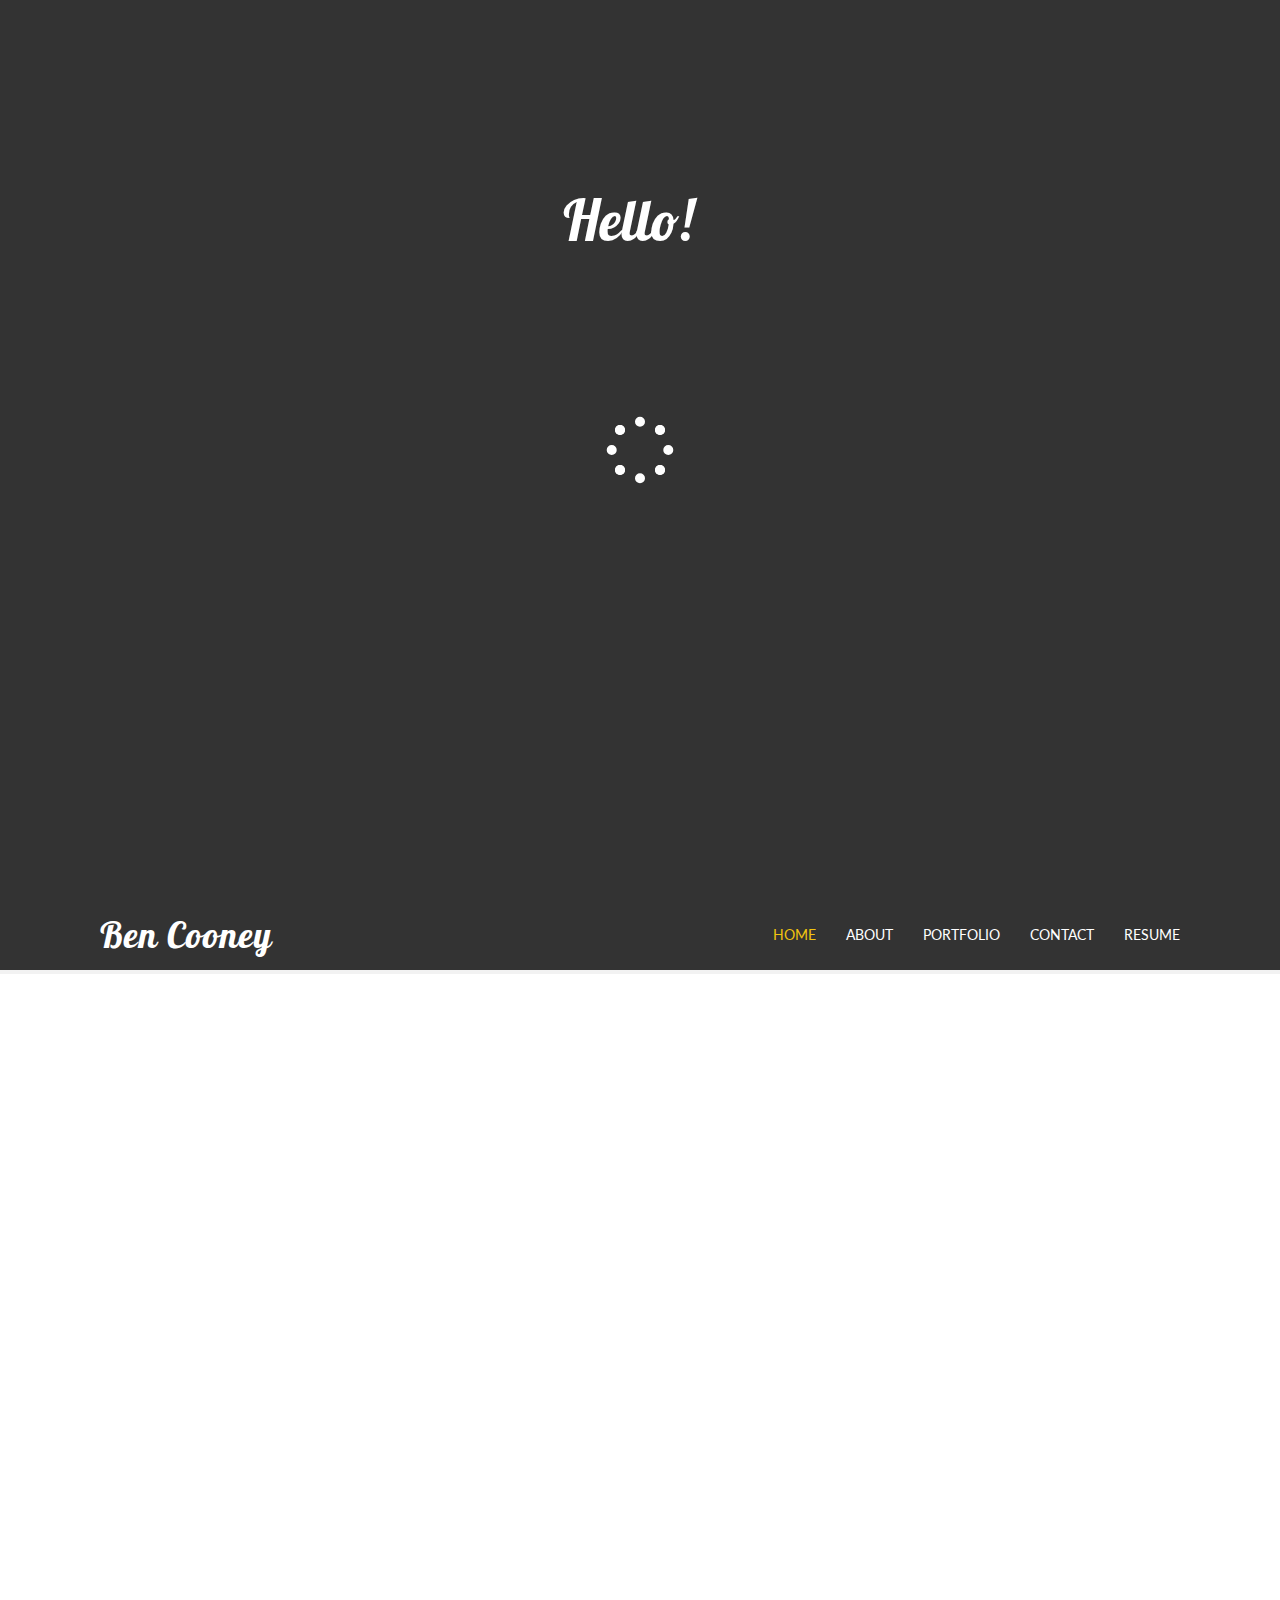
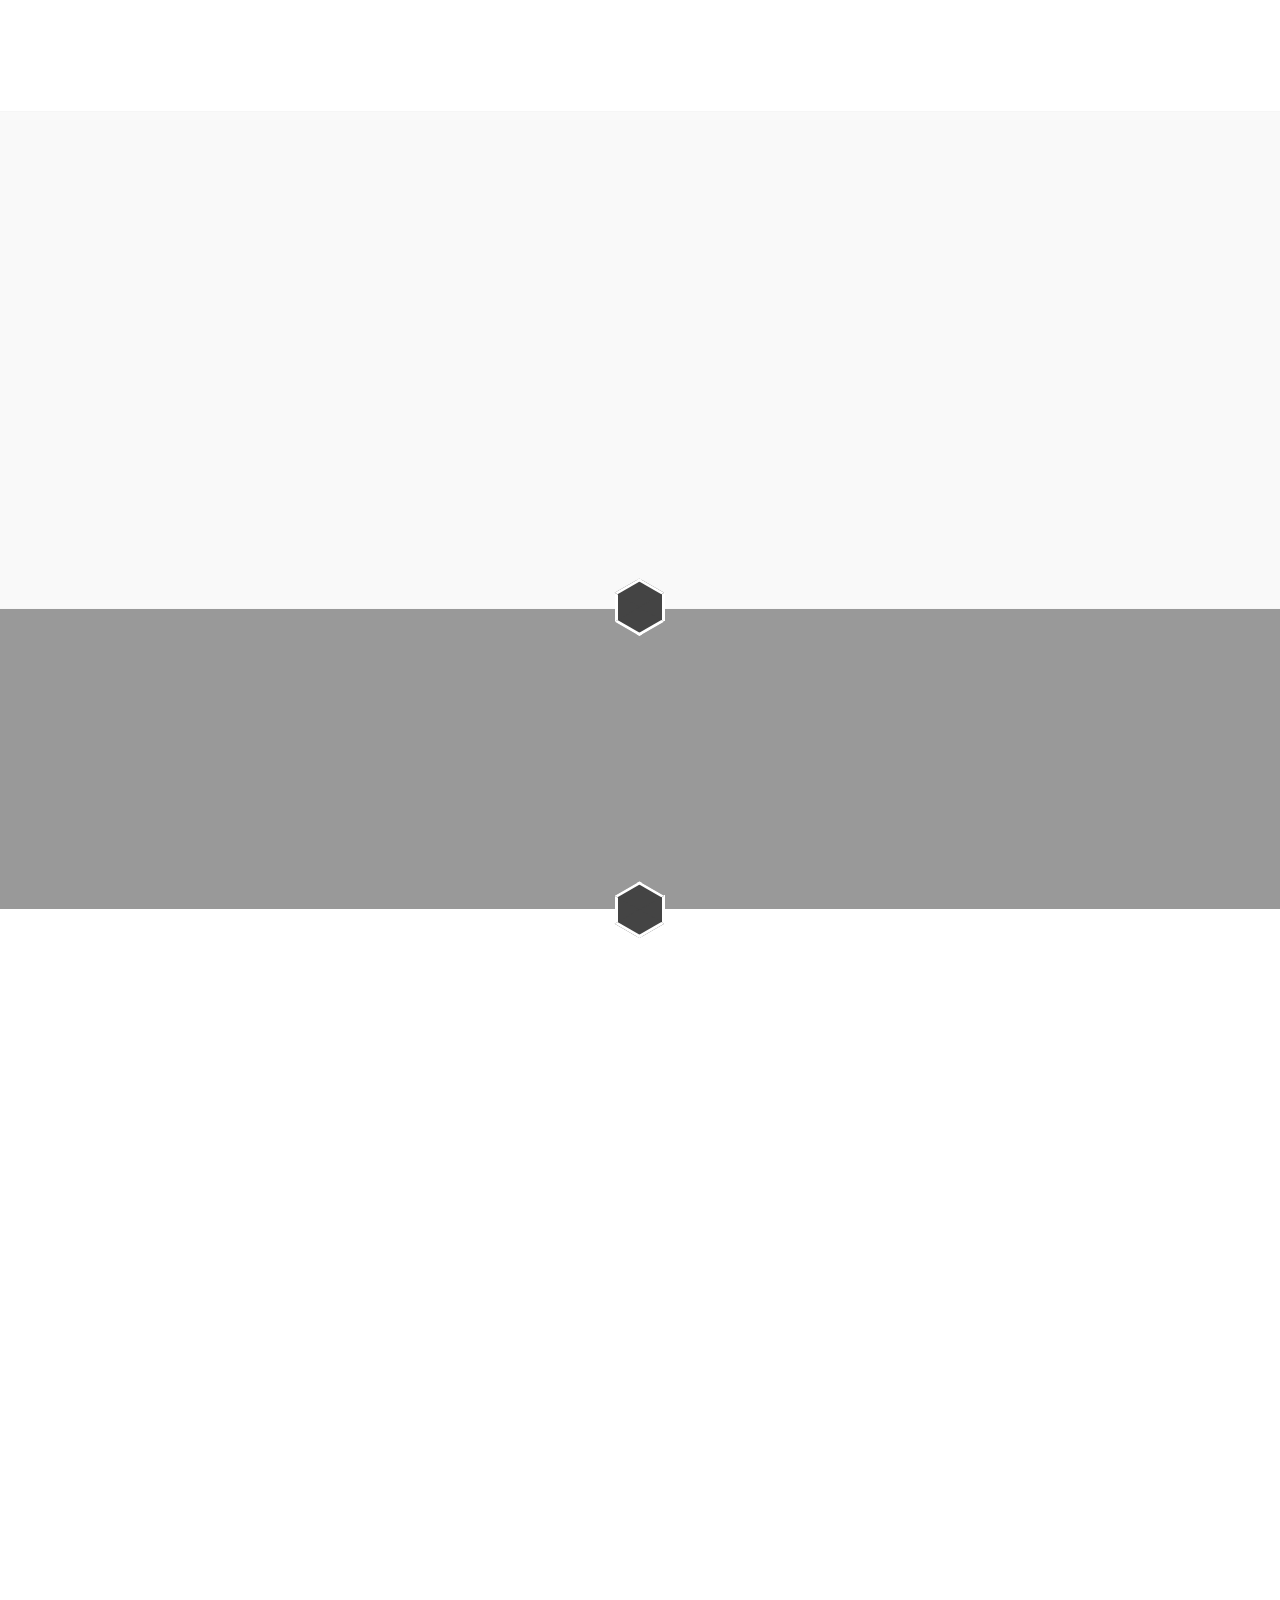
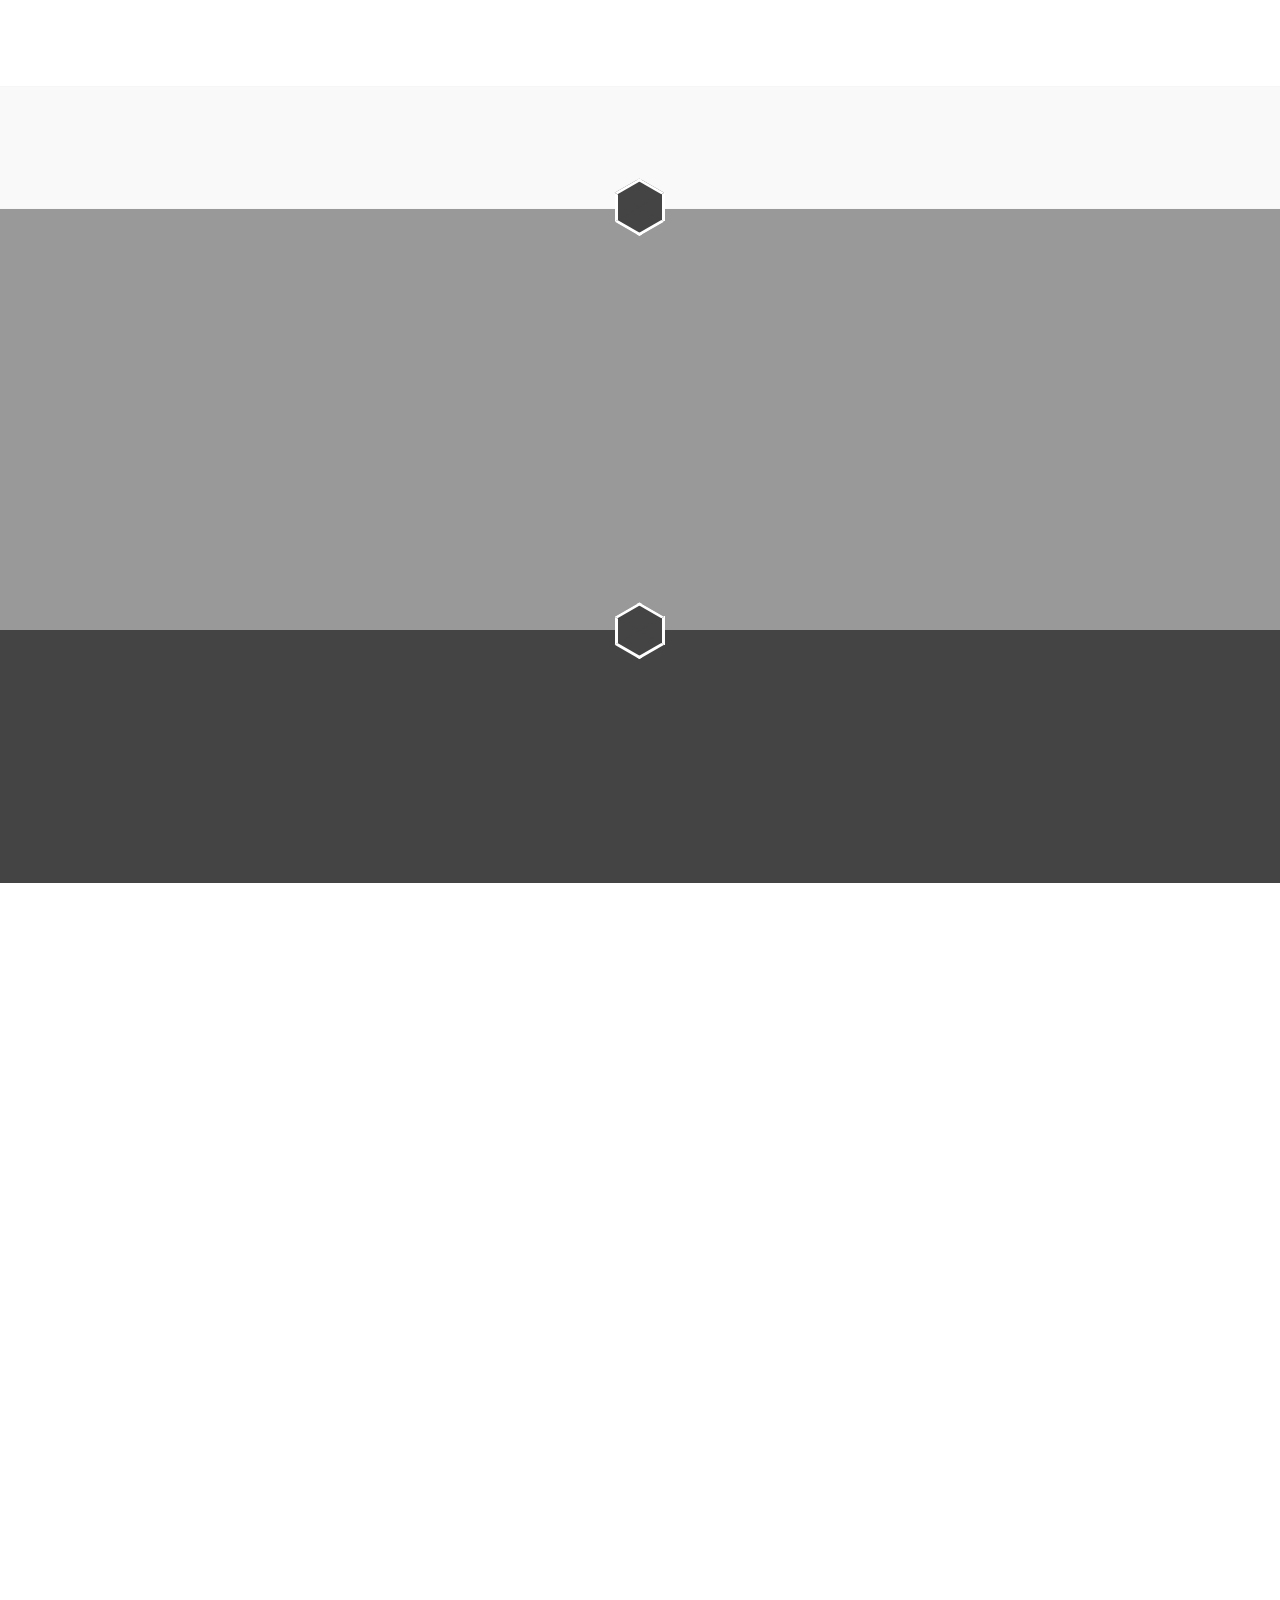
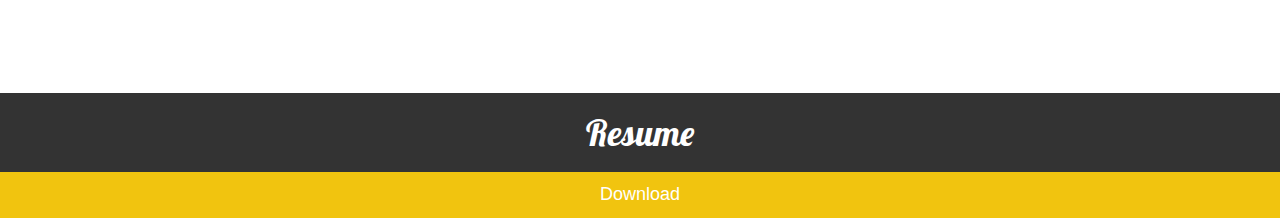
<file: index.html>
<!DOCTYPE html>
<html>
<head>
	<link rel="icon" type="image/ico" href="assets/img/favicon.ico"/>
	<title>BenCooney.net</title>
	<meta charset="UTF-8" />
    <meta name="viewport" content="width=device-width, initial-scale=1.0" />
	<link rel="stylesheet" href="assets/css/bootstrap.min.css" />
	<link rel="stylesheet" href="assets/css/font-awesome.min.css">
	<link rel="stylesheet" href="assets/css/maximage.css">
	<link rel="stylesheet" href="assets/css/spirito.css" />

	<script src="assets/js/modernizr.custom.min.js"></script>
</head>
<body class="content-dark" data-color="turquoise">
	<div id="loader">
		<div class="logo-name">Hello!</div>
			<div class="spinner">
			  <div class="spinner-container container1">
			    <div class="circle1"></div>
			    <div class="circle2"></div>
			    <div class="circle3"></div>
			    <div class="circle4"></div>
			  </div>
			  <div class="spinner-container container2">
			    <div class="circle1"></div>
			    <div class="circle2"></div>
			    <div class="circle3"></div>
			    <div class="circle4"></div>
			  </div>
			  <div class="spinner-container container3">
			    <div class="circle1"></div>
			    <div class="circle2"></div>
			    <div class="circle3"></div>
			    <div class="circle4"></div>
			  </div>
			</div>
	</div>
	<div id="wrapper">
		<header id="home">
			<div id="maximage" class="maximage-slider">
				<img src="assets/img/space2-lg.jpg" alt=""/>
			<!--	<img src="assets/img/demo/bg_2.jpg" alt="" /> -->
			</div>
			<!--<div class="fullscreen-controls">
				<a class="img-prev"></a>
				<a class="img-next"></a>
			</div> -->
			<div class="pattern dark-overlay"></div>
			<div class="home-wrapper">
				<div class="logo">
					<h1>Ben Cooney</h1>
				</div>
				<div id="home-slider">
					<div class="star-line">
						<span class="line-pre"></span>
						<span class="icons">
							<i class="glyphicon glyphicon-star"></i>
							<i class="glyphicon glyphicon-star"></i>
							<i class="glyphicon glyphicon-star"></i>
						</span>
						<span class="line-after"></span>
					</div>
					<ul class="bxslider">
					  <li><h1>Game Designer</h1></li>
					  <li><h1>Programmer</h1></li>
					  <li><h1>3D Modeller</h1></li>
					</ul>
				</div>
				<div class="buttons">
					<a class="btn" href="#about" data-scroll="#about">Learn More</a>
				</div>
			</div>
		</header>
		<nav id="main" class="dark">
			<div class="container">
				<div class="logo">
					<h1>Ben Cooney</h1>
				</div>
				<div class="menu-trigger">
					<a href="#"><i class="fa fa-bars"></i></a>
				</div>
				<ul>
					<li class="active"><a href="#home">Home</a></li>
					<li><a href="#about">About</a></li>
					<!-- <li><a href="#team">Team</a></li> -->
					<li><a href="#portfolio">Portfolio</a></li>
					<!-- <li><a href="#pricing">Pricing</a></li> -->
					<!-- <li><a href="#blog">Blog</a></li> -->
					<li><a href="#contact">Contact</a></li>
					<li><a href="#resume">Resume</a></li>
				</ul>	
			</div>	
		</nav>
		<!--<div class="style-switcher">
		    <i class="fa fa-gear switcher-icon"></i>
		    <div class="body">
		        <h4>Change Color</h4>
		        <ul class="list-unstyled colors">
		        	<li class="turquoise"></li>
		        	<li class="pink"></li>
		        	<li class="purple"></li>
		            <li class="blue"></li>
		            <li class="green"></li>
		            <li class="red"></li>
		            <li class="orange"></li>
		            <li class="yellow"></li>
		        </ul>
		        <br />
		        <h4>Navigation Style</h4>
		        <ul class="list-unstyled head-color">
		        	<li><a data-header="light" class="btn btn-sm btn-default btn-block">Light</a></li>
		        	<li><a data-header="dark" class="btn btn-sm btn-default btn-block">Dark</a></li>
		        	<li><a data-header="colored" class="btn btn-sm btn-default btn-block">Colored</a></li>
		        </ul>
		    </div>
		</div>-->
		<section id="about">
			<div class="container page">
				<div class="section-title">
					<h1 class="super-title" data-animate="fadeInDown">Hey, I'm Ben!</h1>
				<div class="row">
					<div class="col-xs-12">
						<div class="team" data-animate="zoomIn" data-delay="100">
							<div class="team-photo">
								<div class="team-mask"></div>
								<img src="assets/img/profile2.jpg" alt="Ben Cooney" />
							</div>
						</div>
					</div>
				</div>
					<p class="subheading" data-animate="fadeInDown">I am a graduated Game Design student from the University of California, Santa Cruz.<br />My passion is creating innovative worlds and sharing gaming experiences with others.<br />My goal is to make a career in game design.</p>
				</div>
			</div>
		</section>
		<section class="grey">
			<div class="hexagon bottom"></div>
			<div class="container page">
				<div class="section-title">
					<h4 data-animate="fadeIn">What do I do?</h4>
					<h2 data-animate="fadeIn">I create fun experiences for internal and external exploration.</h2>
				</div>
				<div class="row">
					<div data-animate="bounceIn" class="col-xs-12 col-sm-4 col-md-4 col-lg-4">
						<div class="feature-box">
							<i class="fa fa-terminal"></i>
							<h4>PROGRAMMING</h4>
							<p> I am proficient with C++, C, and Java, and experienced with JavaScript, C#, HTML, and Python.<br /><br />I am an efficient programmer, focused on code cleanliness, and pick up new languages with ease.</p>
						</div>
					</div>
					<div data-animate="bounceIn" class="col-xs-12 col-sm-4 col-md-4 col-lg-4">
						<div class="feature-box">
							<i class="fa fa-gamepad"></i>
							<h4>GAME DESIGN</h4>
							<p> System, user interface, level, and character design.<br /><br />Engine Experience: Unreal 4, Unity, and GameMaker</p>
						</div>
					</div>
					<div data-animate="bounceIn" class="col-xs-12 col-sm-4 col-md-4 col-lg-4">
						<div class="feature-box">
							<i class="fa fa-rocket"></i>
							<h4>ASSET CREATION</h4>
							<p> 3D modelling and animation of structures, props, and characters with Blender.<br /><br />2D user interface creation using Adobe Illustrator.</p>
						</div>
					</div>
				</div>
			</div>
		</section>
		<!--<section id="team">
			<div class="hexagon bottom"></div>
			<div class="container page">
				<div class="section-title">
					<h1 data-animate="fadeInDown"><span class="text-primary">Our</span> Team</h1>
					<hr data-animate="fadeIn" />
					<p data-animate="fadeInDown" class="subheading">
						Best projects is built by people with passion and love for what they do<br />
						Our goal is to build simple, unique and user-friendly designs
					</p>
				</div>
				<div class="row">
					<div class="col-xs-12 col-sm-6 col-md-3 col-lg-3">
						<div class="team" data-animate="zoomIn" data-delay="400">
							<div class="team-photo">
								<div class="team-mask"></div>
								<img src="assets/img/demo/team_4.jpg" alt="Alice Brink" />
								<div class="team-overlay"></div>
								<ul class="team-social">
									<li>
										<a href="#">
											<i class="fa fa-twitter"></i>
										</a>
									</li>
									<li><a href="#">
											<i class="fa fa-facebook"></i>
										</a>
									</li>
									<li>
										<a href="#">
											<i class="fa fa-dribbble"></i>
										</a>
									</li>
								</ul>
							</div>
							<p class="team-name">Alice Brink</p>
							<p class="team-type">Graphic Designer</p>
							<p>Hi mindless mortuis</p>
						</div>
					</div>
				</div>
			</div>
		</section> -->
		<section id="quote" class="parallax" style="background-image: url('assets/img/space-lg.jpg');">
			<div class="pattern dark-overlay"></div>
			<div class="container">
				<div class="quote white" data-animate="zoomIn">            
                	<h2>The true sign of intelligence is not knowledge, but imagination.</h2>
                	<p>- Albert Einstein -</p>            
            	</div>
			</div>
		</section>
		<section id="portfolio">
			<div class="hexagon top"></div>
			<div class="page">
				<div class="container">
					<div class="section-title">
						<h1 data-animate="fadeInDown"><span class="text-primary">My</span> Work</h1>
						<hr data-animate="fade-in" />
						<p class="subheading" data-animate="fadeInDown">Take a look at some past and ongoing projects.</p>
					</div>
				</div>
				<ul id="portfolio-filters" class="portfolio-grid-controls" data-animate="fadeIn">
					<li class="filter" data-filter="all">
						All
					</li>
					<li class="filter" data-filter="games">
						Games
					</li>
					<li class="filter" data-filter="modelling">
						3D Modelling
					</li>
					<li class="filter" data-filter="animation">
						Animation
					</li>
				</ul>
				<div id="portfolio-items" class="portfolio-grid" data-animate="fadeIn">
				<!--	<div class="portfolio-item all" data-title="Template" data-description="Description." data-largesrc="assets/img/demo/portfolio/1_big.jpg">
						<div class="portfolio-item-inner">
							<div class="portfolio-image">
								<div class="portfolio-overlay">
									<div class="portfolio-details">
										<h3>Template</h3>
										<h6>Categories</h6>
									</div>
								</div>
								<img src="assets/img/demo/portfolio/1.jpg" alt="" />
							</div>
						</div>
					</div> -->
					<div class="portfolio-item games" data-title="Chango Uncaged" data-description="Play as Chango, a monkey trying to escape a zoo. But watch out for the Zookeepers! This stealth-puzzle game sets you in a dark maze of hiding spots and zookeepers that are intent on putting you back in your cage. Collect bananas in order to use different abilities like throwing your own poop! This game was made using HTML and JavaScript with the Impact++ game engine, and extension on ImpactJS. My contributions to this game include writing the core game loop, player stealth system, player-enemy interactions, and collaborating with level design." data-largesrc="assets/img/portfolio/Chango-lg.png">
						<div class="portfolio-item-inner">
							<div class="portfolio-image">
								<div class="portfolio-overlay">
									<div class="portfolio-details">
										<h3>Chango Uncaged</h3>
										<h6>Games</h6>
									</div>
								</div>
								<img src="assets/img/portfolio/Chango-sm.png" alt="Chango Uncaged" />
							</div>
						</div>
					</div>
					<div class="portfolio-item games" data-title="A Day in the Life of David Wessman" data-description="Play as Game Designer David Wessman as he fights his way through life. Battle opponents such as bar tenders, bus drivers, and waiters! Can you survive the challenge that is David Wessman's life? This game requires two players who use the same keyboard. This game was made using C# scripting in Unity 4.3. My contributions to this project included writing the core game loop, implementing player controls, and animating characters." data-largesrc="assets/img/portfolio/Wessman-lg.png">
						<div class="portfolio-item-inner">
							<div class="portfolio-image">
								<div class="portfolio-overlay">
									<div class="portfolio-details">
										<h3>A Day in the Life of David Wessman</h3>
										<h6>Games</h6>
									</div>
								</div>
								<img src="assets/img/portfolio/Wessman-sm.png" alt="" />
							</div>
						</div>
					</div>
					<div class="portfolio-item games" data-title="Distance" data-description="This is a two-player, rhetorical, action adventure game about long distance relationships, and the emotions that they evoke. This game was developed as my senior project at UC Santa Cruz. Players independently explore the world around them, fending off various monsters that reflect the difficulties of a long distance relationship. When brought together, players must endure more difficult challenges to reflect on the real relationship between them. This game was developed in Unreal Engine 4, using the C++ language. My contributions to this game include writing the item and inventory system, designing enemy behavior, and implementing dynamic camera adjustment." data-largesrc="assets/img/portfolio/Distance-lg.png" data-link="http://overtimegames.net">
						<div class="portfolio-item-inner">
							<div class="portfolio-image">
								<div class="portfolio-overlay">
									<div class="portfolio-details">
										<h3>Distance</h3>
										<h6>Games</h6>
									</div>
								</div>
								<img src="assets/img/portfolio/Distance-sm.png" alt="Distance" />
							</div>
						</div>
					</div>
					<div class="portfolio-item modelling animation" data-title="Flour Sack Ninja" data-description="A simple animation of a sneaky flour sack. This was done as an assignment for an introductory animation course. Modelling and animation were both done in Blender 2.6." data-largesrc="assets/img/portfolio/Flour-lg.png" data-link="https://vimeo.com/87308065">
						<div class="portfolio-item-inner">
							<div class="portfolio-image">
								<div class="portfolio-overlay">
									<div class="portfolio-details">
										<h3>Flour Sack Ninja</h3>
										<h6>3D Modelling, Animation</h6>
									</div>
								</div>
								<img src="assets/img/portfolio/Flour-sm.png" alt="Flour Sack" />
							</div>
						</div>
					</div>
					<div class="portfolio-item modelling" data-title="Candle Holders" data-description="These 3D models were created in Blender 2.6, and 3D printed using a MakerBot. These objects were modelled as an experiment in organic shapes, and light projection." data-largesrc="assets/img/portfolio/Candle-lg.png">
						<div class="portfolio-item-inner">
							<div class="portfolio-image">
								<div class="portfolio-overlay">
									<div class="portfolio-details">
										<h3>Candle Holders</h3>
										<h6>3D Modelling</h6>
									</div>
								</div>
								<img src="assets/img/portfolio/Candle-sm.png" alt="Candle Holders" />
							</div>
						</div>
					</div>
					<div class="portfolio-item animation" data-title="Battle for Textbook Hill" data-description="A short animation of folded-paper tanks, battling it out. This was done as an assignment for an introductory animation course. All origami was folded by my hands. The animation was formed using still shots from a DSLR camera, then rendered out in Blender's sequence editor." data-largesrc="assets/img/portfolio/Tanks-lg.png" data-link="https://vimeo.com/89262538">
						<div class="portfolio-item-inner">
							<div class="portfolio-image">
								<div class="portfolio-overlay">
									<div class="portfolio-details">
										<h3>Battle for Textbook Hill</h3>
										<h6>Animation</h6>
									</div>
								</div>
								<img src="assets/img/portfolio/Tanks-sm.png" alt="Battle for Textbook Hill" />
							</div>
						</div>
					</div>
					<div class="portfolio-item modelling animation" data-title="Robot" data-description="A simple animation of a robot trying to pick up a box. This was done as an assignment for an introductory animation course. Modelling and animation were both done in Blender 2.6." data-largesrc="assets/img/portfolio/Robot-lg.png" data-link="https://vimeo.com/85570493">
						<div class="portfolio-item-inner">
							<div class="portfolio-image">
								<div class="portfolio-overlay">
									<div class="portfolio-details">
										<h3>Robot</h3>
										<h6>3D Modelling, Animation</h6>
									</div>
								</div>
								<img src="assets/img/portfolio/Robot-sm.png" alt="Robot" />
							</div>
						</div>
					</div>
					<div class="portfolio-item games" data-title="A Super TErrific Revamp Of Iconic Dodging: 3D" data-description="In this reboot of the classic game Asteroid, you control a spaceship travelling through the vast unknown, but watch out for destructive asteroids! Shoot and break all the asteroids so they don't damage your ship, or use your warp drive to escape an onslaught. Taking too long to clear the asteroid field will make nearby aliens curious and come out to play. This game was made using C# scripting in Unity 4.3. My contributions to this reboot include writing the core game loop, player input, a wave-based spawning system, and modelling for the asteroids and alien ships." data-largesrc="assets/img/portfolio/Asteroid-lg.png">
						<div class="portfolio-item-inner">
							<div class="portfolio-image">
								<div class="portfolio-overlay">
									<div class="portfolio-details">
										<h3>A.S.TE.R.O.I.D 3D</h3>
										<h6>Games</h6>
									</div>
								</div>
								<img src="assets/img/portfolio/Asteroid-sm.png" alt="Asteroids" />
							</div>
						</div>
					</div>
					<div class="portfolio-item games" data-title="Dairy Decimation" data-description="Play as a courageous spoon trying to defend a bowl of cereal from sour milk in this side scrolling tower defense game. Use a variety of cereal and food related weapons and defenses to keep your cereal bowl nice and dry. This game was made using Game Maker 8. My contributions to this game include writing the core game loop, wave-based spawning system, and weapon and trap actions and interactions." data-largesrc="assets/img/portfolio/Dairy-lg.png">
						<div class="portfolio-item-inner">
							<div class="portfolio-image">
								<div class="portfolio-overlay">
									<div class="portfolio-details">
										<h3>Dairy Decimation</h3>
										<h6>Games</h6>
									</div>
								</div>
								<img src="assets/img/portfolio/Dairy-sm.png" alt="Dairy Decimation" />
							</div>
						</div>
					</div>
				</div>
			</div>
		</section>
		<section class="grey">
			<div class="hexagon bottom"></div>
			<div class="container">
				<div class="call-to">
					<h3 data-animate="zoomIn">
						Do you like <span class="text-primary">my</span> work? Why not send me a message?
						<a class="btn btn-primary btn-lg" data-scroll="#contact">Contact Me</a>
					</h3>
				</div>
			</div>
		</section>
		<section id="clients" class="parallax" style="background-image: url(assets/img/space3-lg.jpg);">
			<div class="pattern dark-overlay"></div>
			<div class="container page">
				<div class="section-title">
					<h1 data-animate="fadeInDown" class="white"><span class="text-primary">Playable</span> projects</h1>
					<hr data-animate="fadeIn" />
					<p data-animate="fadeInDown" class="subheading white">
						Try these out in your browser!
					</p>
				</div>
				<div class="clients">
					<div class="row">
						<div class="col-xs-6 col-sm-4 col-md-4 col-lg-4">
							<div class="client" data-animate="fadeIn">
								<a href="http://www.kongregate.com/games/CHAOSGamerBC/a-day-in-the-life-of-david-wessman" target="_blank" class="inner">
									<img src="assets/img/logos/Wessman.png" alt="David Wessman" />
								</a>
							</div>
						</div>
						<div class="col-xs-6 col-sm-4 col-md-4 col-lg-4">
							<div class="client" data-animate="fadeIn">
								<a href="http://www.kongregate.com/games/CHAOSGamerBC/a-super-terrific-revamp-of-iconic-dodging-3d" target="_blank" class="inner">
									<img src="assets/img/logos/Asteroid.png" alt="Asteroid 3D" />
								</a>
							</div>
						</div>
						<div class="col-xs-6 col-sm-4 col-md-4 col-lg-4">
							<div class="client" data-animate="fadeIn">
								<a href="assets/gamefiles/ChangoUncaged/impact" target="_blank" class="inner">
									<img src="assets/img/logos/Chango2.png" alt="Chango Uncaged" />
								</a>
							</div>
						</div>
					</div>
				</div>
			</div>
		</section>
	<!--	<section id="pricing">
			<div class="hexagon hexagon-primary bottom"></div>
			<div class="container page">
				<div class="section-title">
					<h1 data-animate="fadeInDown"><span class="text-primary">Pricing</span> plans</h1>
					<hr data-animate="fadeIn" />
					<p data-animate="fadeInDown" class="subheading">
						Right packages to suit your budget.
					</p>
				</div>
				<div class="row">
					<div class="col-sm-3" data-animate="bounceIn">
						<div class="pricing">
							<h1 class="bg-primary white">Basic</h1>
							<h2 class="val">$15<small>/month</small></h2>
							<ul class="list-unstyled">
								<li>
									<span>5 GB</span>Storage
								</li>
								<li>
									<span>1</span>Email account
								</li>
								<li>
									<span>2</span>Hosted domains
								</li>
								<li>
									<span>24/7</span>Email support
								</li>								
							</ul>
							<div class="space-md"></div>
							<a href="#" class="btn btn-primary">Sign Up Now</a>
						</div>
					</div>
				</div>
			</div>
		</section> -->
		<!--<section id="featured" class="parallax" style="background-image: url(assets/img/demo/featured_bg.jpg);">
			<div class="pattern-square-light primary-overlay"></div>
			<div class="container page no-padding-bottom">
				<div class="section-title">
					<h1 data-animate="fadeInDown" class="white">Clean and Beautiful Design</h1>
				</div>
				<img src="assets/img/demo/featured_img.png" data-animate="fadeInUp" alt="">
			</div>			
		</section> -->
		<!--<section id="blog">
			<div class="hexagon hexagon-primary top"></div>
			<div class="container page">
				<div class="section-title">
					<h1 data-animate="fadeInDown"><span class="text-primary">Latest</span> Blog Entries</h1>
					<hr data-animate="fadeIn" />
					<p data-animate="fadeInDown" class="subheading">
						Read latest news, tutorial and other useful resources
					</p>
				</div>
				<div class="blog-home">
					<div class="row posts">
						<div class="col-xs-12 col-sm-6 col-md-4 col-lg-4">
							<article class="post" data-animate="flipInX">
								<a href="blog/blog_post.html" class="post-image">
									<img src="assets/img/demo/portfolio/3.jpg" alt="">
									<div class="overlay"><i class="fa fa-picture-o"></i></div>
								</a>
								<h3 class="post-title"><a href="blog/blog_post.html">This is a post title</a></h3>
								<p class="post-meta"><span class="meta-date">21 December 2013</span><span class="meta-by"><a href="#">Jonathan</a></span></p>
								<p class="post-content">
									Lorem ipsum 
								</p>
								<p class="post-read-more"><a href="" class="btn btn-primary btn-sm">Read More</a></p>
							</article>
						</div>
					</div>
					<div class="row">
						<div class="col-xs-12 col-sm-12 col-md-12 col-lg-12 text-center">
							<br />
							<a data-animate="zoomIn" href="#" class="blog-more-posts btn btn-primary btn-lg">Load more posts</a>
						</div>
					</div>
				</div>
			</div>
		</section> -->
		<!--<section class="grey">
			<div class="container page">
				<div class="subscribe text-center" data-animate="bounceIn">
					<h2 class="light">Subscribe to our newsletter</h2>
					<form action="#" method="post">
						<input type="text" class="form-control input-lg" placeholder="Your e-mail address..." />
						<input type="submit" class="btn btn-lg btn-primary" value="Subscribe" />
					</form>
				</div>
			</div>
		</section> -->
		<section class="dark">
			<div class="hexagon top"></div>
			<div class="container page">
				<div class="connect text-center">
					<h2 class="light white" data-animate="fadeIn">I'd love to hear from you. Say hello or connect with me!</h2>
					<ul class="social-media">
						<li data-animate="bounceIn"><a href="http://www.linkedin.com/pub/ben-cooney/89/455/168/" target="_blank"><i class="fa fa-linkedin"></i></a></li>
						<li data-animate="bounceIn"><a href="https://github.com/BenC-93" target="_blank"><i class="fa fa-github"></i></a></li>
						<li data-animate="bounceIn"><a href="https://www.facebook.com/ben.cooney.93" target="_blank"><i class="fa fa-facebook"></i></a></li>
					</ul>
				</div>
			</div>
		</section>
		<!--<section id="contact-details" class="parallax" style="background-image: url(assets/img/demo/contact_bg.jpg);">
			<div class="pattern-square dark-overlay"></div>
			<div class="container page">
				<div class="contact-details">
					<div class="icon" data-animate="fadeIn">
						<i class="fa fa-phone"></i>
					</div>
					<div class="phone-number" data-animate="fadeIn">
						<h2>123-456-7890</h2>
					</div>
					<div class="company-address" data-animate="fadeIn">
						<h2>Spirito Company, 223 Autumn Lane<br />Paris, France</h2>
					</div>
				</div>
			</div>
		</section> -->
		<section id="contact">
			<div class="container page">
				<div class="section-title">
					<h1 data-animate="fadeInDown" data-delay="none">Contact</h1>
					<hr data-animate="fadeIn" data-delay="none" />
					<p data-animate="fadeInDown" class="subheading">
						Want to say hello, or know more about me? Drop me a message!<br /> I'd be happy to get back to you.
					</p>
				</div>
				<form id="contact-form" name="contact-form" action="" method="post">
					<div class="row">
						<div class="col-xs-12 col-sm-12 col-md-offset-2 col-md-4 col-lg-offset-2 col-lg-4" data-animate="fadeInLeft" data-delay="none">
							<div class="form-group">
								<input class="form-control input-lg" type="text" name="" placeholder="Name" id="name"/>
							</div>
							<div class="form-group">
								<input class="form-control input-lg" type="text" name="" placeholder="E-mail" id="email"/>
							</div>
							<div class="form-group">
								<input class="form-control input-lg" type="text" name="" placeholder="Subject" id="subject"/>
							</div>		
						</div>
						<div class="col-xs-12 col-sm-12 col-md-4 col-lg-4" data-animate="fadeInRight" data-delay="none">
							<div class="form-group">
								<textarea class="form-control" placeholder="Your message" id="message"></textarea>
							</div>
							<div class="form-group">
								<input type="submit" class="btn btn-primary btn-lg btn-block" value="Submit" />
							</div>
						</div>
					</div>
				</form>
			</div>
		</section>
		<section id="location-map">
			<div id="google-map" class="map"></div>
		</section>
		<footer id="resume">
			<h3>Resume</h3>
			<a type="application/pdf" href="assets/img/BenCooney-Resume.pdf" target="_blank" class="btn btn-primary btn-lg btn-block">Download</a>
		</footer>
	</div>
	<script src="assets/js/jquery.min.js"></script>
	<script src="assets/js/bootstrap.min.js"></script>
	<script src="assets/js/waypoints.min.js"></script>
	<script src="assets/js/waypoints.sticky.js"></script>
	<script src="assets/js/jquery.nav.js"></script>
	<script src="assets/js/jquery.scrollTo.min.js"></script>
	<script src="assets/js/jquery.bxslider.min.js"></script>
	<script src="assets/js/jquery.cycle.all.min.js"></script>
	<script src="assets/js/jquery.mixitup.min.js"></script>
	<script src="assets/js/jquery.appear.js"></script>
	<script src="assets/js/jquery.maximage.min.js"></script>
	<script src="http://maps.google.com/maps/api/js?sensor=false"></script>
	<script src="assets/js/jquery.gmap.min.js"></script>
	<script src="assets/js/jquery.parallax.js"></script>
	<script src="assets/js/spirito.js"></script>
	<script src="assets/js/portfolio-grid.js"></script>
   	<script src="assets/js/jqBootstrapValidation.js"></script>
   	<script src="assets/js/contact_me.js"></script>
	<script>
		$(document).ready(function() {
			Spirito.init().initSliders().initPortfolio().initMaps();
			Grid.init();			

			$(window).load(function(){
				$('#loader .logo-name, #loader .spinner').fadeOut(200,function(){
						$('#loader').fadeOut(700,function(){ 
							$(this).remove(); 
							$(window).trigger('scroll'); 
						});
				});				
				Spirito.parallax();
			});
		});
	</script>
</body>
</html>
</file>
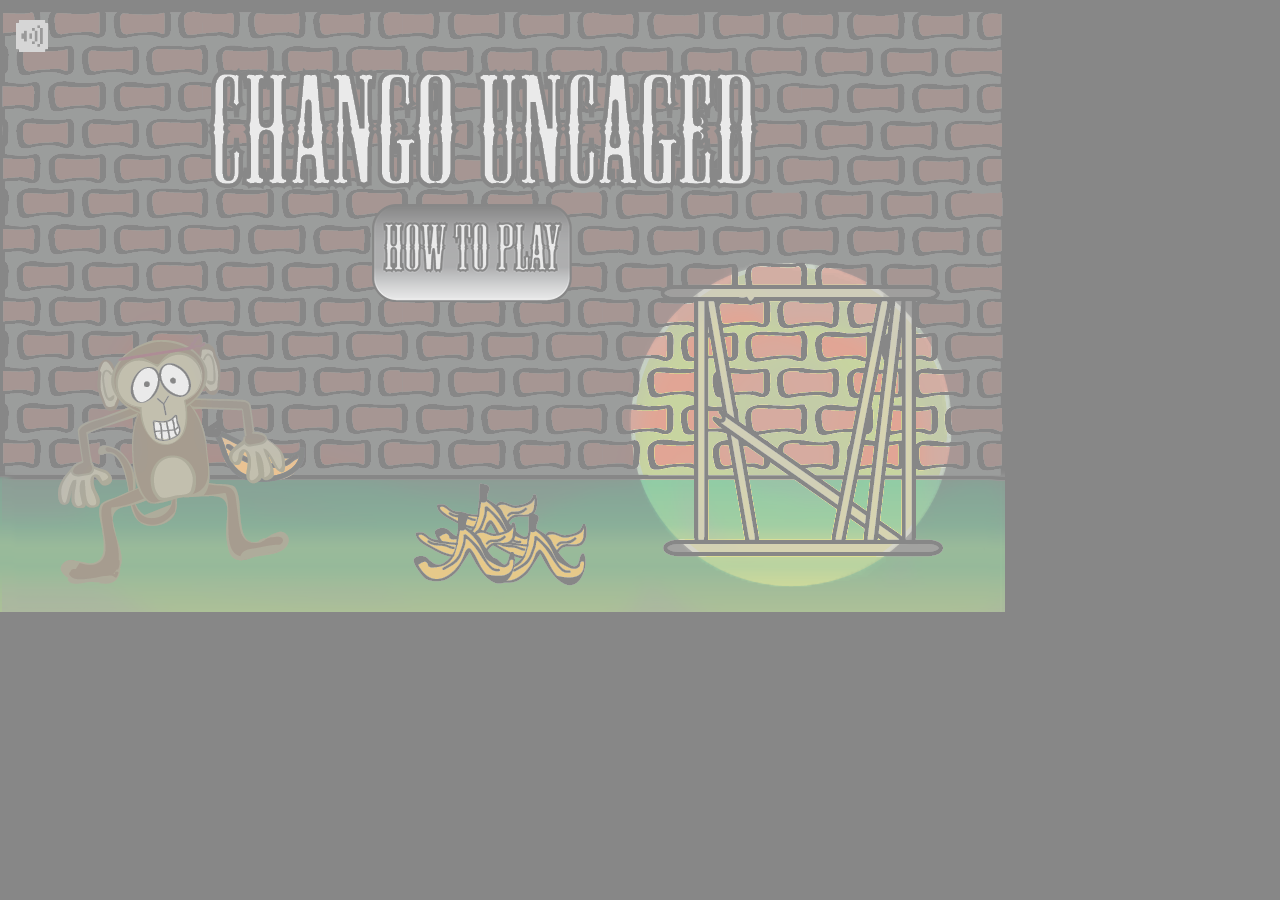
<file: assets/gamefiles/ChangoUncaged/impact/index.html>
<!DOCTYPE html>
<html>
<head>
	<title>Impact Game</title>
	<style type="text/css">
		html,body {
			background-color: #333;
			color: #fff;
			font-family: helvetica, arial, sans-serif;
			margin: 0;
			padding: 0;
			font-size: 12pt;
		}
		
		#canvas {
			position: absolute;
			left: 0;
			right: 0;
			top: 0;
			bottom: 0;
			margin: auto;
		}
	</style>

	<script type="text/javascript" src="lib/impact/impact.js"></script>
	<script type="text/javascript" src="lib/game/main.js"></script>
</head>
<body>
	<canvas id="canvas"></canvas>
</body>
</html>
</file>
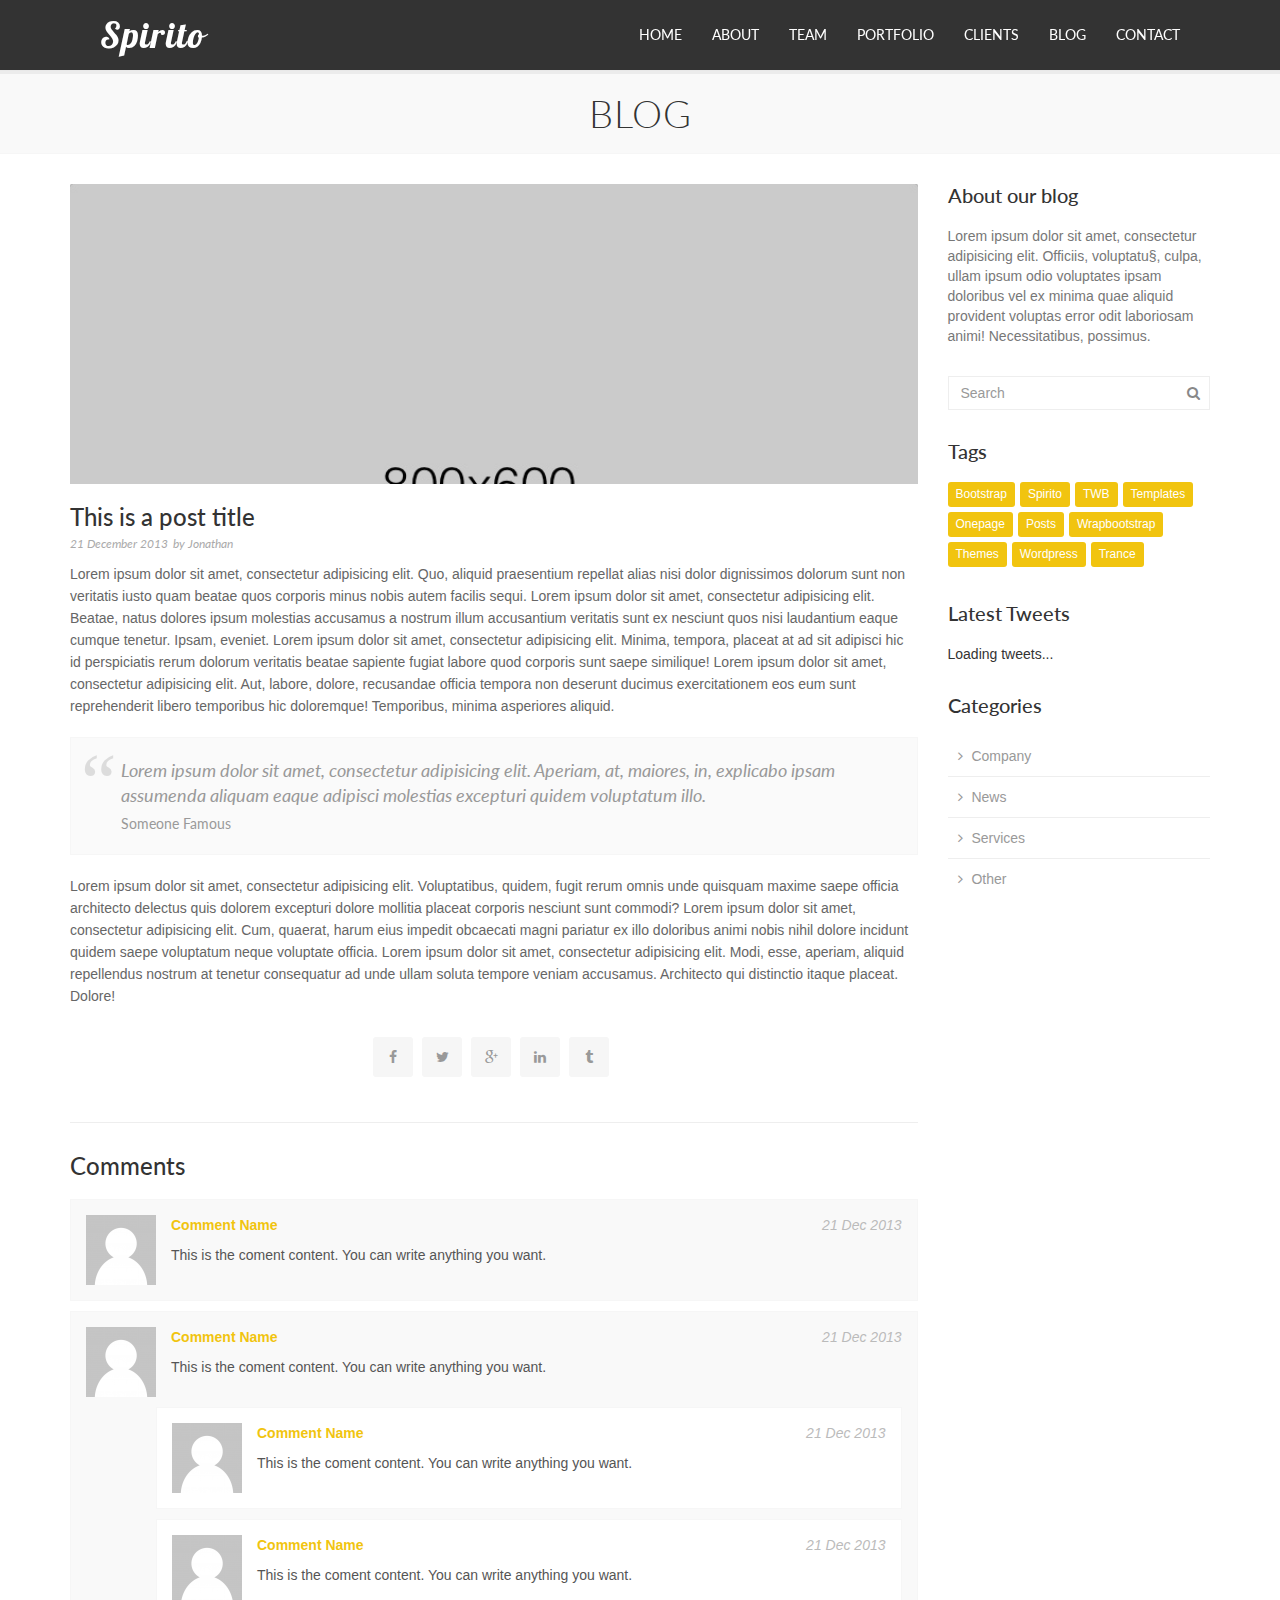
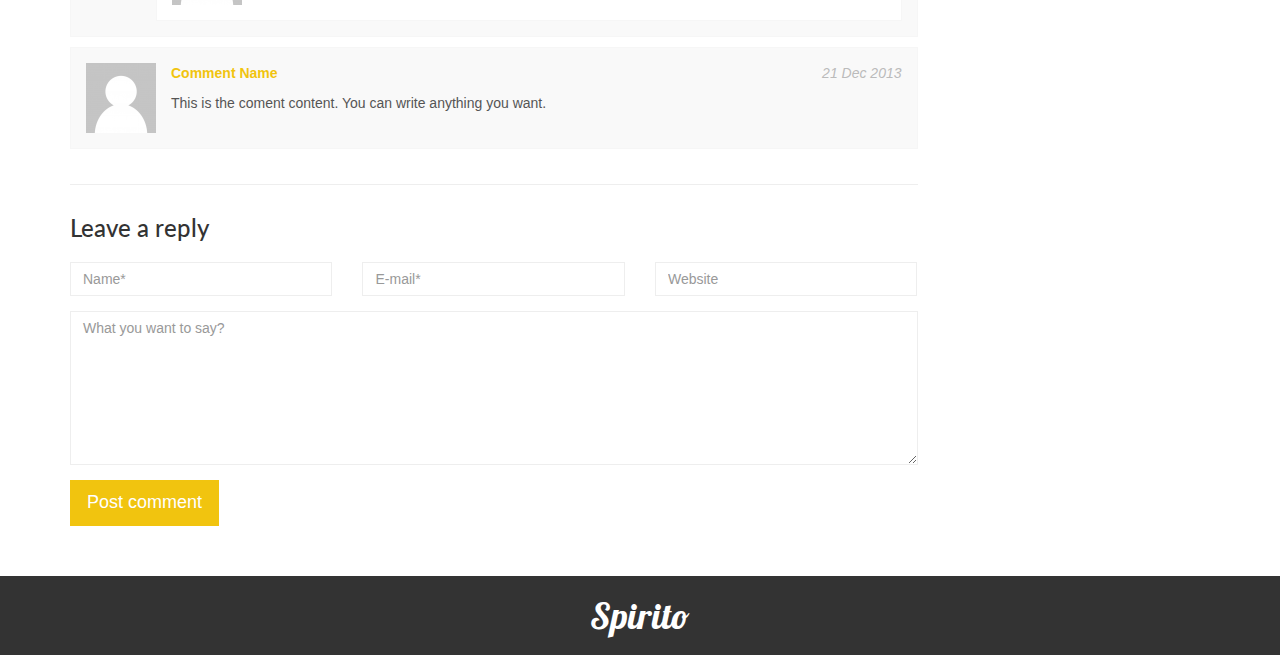
<file: blog/blog_post.html>
<!DOCTYPE html>
<html>
<head>
	<title>Spirito</title>
	<meta charset="UTF-8" />
    <meta name="viewport" content="width=device-width, initial-scale=1.0" />
	<link rel="stylesheet" href="../assets/css/bootstrap.min.css" />
	<link rel="stylesheet" href="../assets/css/font-awesome.min.css">
	<link rel="stylesheet" href="../assets/css/spirito.css" />
	<script src="../assets/js/modernizr.custom.min.js"></script>
</head>
<body class="content-dark blog" data-color="red">
	<div id="wrapper">		
		<nav id="main" class="dark sticky">
			<div class="container">
				<div class="logo">
					<h1>Spirito</h1>
				</div>
				<div class="menu-trigger">
					<a href="#"><i class="fa fa-bars"></i></a>
				</div>
				<ul>
					<li><a href="../#home">Home</a></li>
					<li><a href="../#about">About</a></li>
					<li><a href="../#team">Team</a></li>
					<li><a href="../#portfolio">Portfolio</a></li>
					<li><a href="../#clients">Clients</a></li>
					<li><a href="../#blog">Blog</a></li>
					<li><a href="../#contact">Contact</a></li>
				</ul>		
			</div>
		</nav>
		<section class="section-title grey">
			<div class="container">
				<h1 class="text-white">Blog</h1>
			</div>
		</section>
		<section>
			<div class="container">
				<div class="row">
					<div class="col-xs-12 col-sm-8 col-md-9 col-lg-9">
						<article class="post">
							<div class="post-image">
								<img src="../assets/img/demo/portfolio/3_big.jpg" alt="">
							</div>
							<h3 class="post-title"><a href="blog_post.html">This is a post title</a></h3>
							<span class="post-meta"><span class="meta-date">21 December 2013</span><span class="meta-by"><a href="#">Jonathan</a></span></span>
							<p class="post-content">
								Lorem ipsum dolor sit amet, consectetur adipisicing elit. Quo, aliquid praesentium repellat alias nisi dolor dignissimos dolorum sunt non veritatis iusto quam beatae quos corporis minus nobis autem facilis sequi.
								Lorem ipsum dolor sit amet, consectetur adipisicing elit. Beatae, natus dolores ipsum molestias accusamus a nostrum illum accusantium veritatis sunt ex nesciunt quos nisi laudantium eaque cumque tenetur. Ipsam, eveniet.
								Lorem ipsum dolor sit amet, consectetur adipisicing elit. Minima, tempora, placeat at ad sit adipisci hic id perspiciatis rerum dolorum veritatis beatae sapiente fugiat labore quod corporis sunt saepe similique!
								Lorem ipsum dolor sit amet, consectetur adipisicing elit. Aut, labore, dolore, recusandae officia tempora non deserunt ducimus exercitationem eos eum sunt reprehenderit libero temporibus hic doloremque! Temporibus, minima asperiores aliquid.
							</p>
							<blockquote>
								Lorem ipsum dolor sit amet, consectetur adipisicing elit. Aperiam, at, maiores, in, explicabo ipsam assumenda aliquam eaque adipisci molestias excepturi quidem voluptatum illo.
								<cite>Someone Famous</cite>
							</blockquote>
							<p>
								Lorem ipsum dolor sit amet, consectetur adipisicing elit. Voluptatibus, quidem, fugit rerum omnis unde quisquam maxime saepe officia architecto delectus quis dolorem excepturi dolore mollitia placeat corporis nesciunt sunt commodi?
								Lorem ipsum dolor sit amet, consectetur adipisicing elit. Cum, quaerat, harum eius impedit obcaecati magni pariatur ex illo doloribus animi nobis nihil dolore incidunt quidem saepe voluptatum neque voluptate officia.
								Lorem ipsum dolor sit amet, consectetur adipisicing elit. Modi, esse, aperiam, aliquid repellendus nostrum at tenetur consequatur ad unde ullam soluta tempore veniam accusamus. Architecto qui distinctio itaque placeat. Dolore!
							</p>
							<div class="row">
								<div class="col-xs-12 col-sm-12 col-md-12 col-lg-12">
									<ul class="social-media">
										<li><a href="#"><i class="fa fa-facebook"></i></a></li>
										<li><a href="#"><i class="fa fa-twitter"></i></a></li>
										<li><a href="#"><i class="fa fa-google-plus"></i></a></li>
										<li><a href="#"><i class="fa fa-linkedin"></i></a></li>
										<li><a href="#"><i class="fa fa-tumblr"></i></a></li>
									</ul>
								</div>
							</div>
						</article>
						<hr class="divider" />
						<section class="comments">
							<h3 class="title">Comments</h3>
							<ul>
								<li>
									<img src="../assets/img/avatar.png" alt="" class="comment-img" />
									<div class="comment-data">
										<a href="#" class="comment-name">Comment Name</a>
										<span class="comment-date">21 Dec 2013</span>
										<p class="comment-content">This is the coment content. You can write anything you want.</p>
									</div>
								</li>
								<li>
									<img src="../assets/img/avatar.png" alt="" class="comment-img" />
									<div class="comment-data">
										<a href="#" class="comment-name">Comment Name</a>
										<span class="comment-date">21 Dec 2013</span>
										<p class="comment-content">This is the coment content. You can write anything you want.</p>
									</div>
									<ul>
										<li>
											<img src="../assets/img/avatar.png" alt="" class="comment-img" />
											<div class="comment-data">
												<a href="#" class="comment-name">Comment Name</a>
												<span class="comment-date">21 Dec 2013</span>
												<p class="comment-content">This is the coment content. You can write anything you want.</p>
											</div>
										</li>
										<li>
											<img src="../assets/img/avatar.png" alt="" class="comment-img" />
											<div class="comment-data">
												<a href="#" class="comment-name">Comment Name</a>
												<span class="comment-date">21 Dec 2013</span>
												<p class="comment-content">This is the coment content. You can write anything you want.</p>
											</div>
										</li>
									</ul>
								</li>
								<li>
									<img src="../assets/img/avatar.png" alt="" class="comment-img" />
									<div class="comment-data">
										<a href="#" class="comment-name">Comment Name</a>
										<span class="comment-date">21 Dec 2013</span>
										<p class="comment-content">This is the coment content. You can write anything you want.</p>
									</div>
								</li>
							</ul>
							<hr class="divider" />
							<form action="#" class="add-comment" method="post" name="add-comment">
								<h3 class="title">Leave a reply</h3>
								<div class="row">
									<div class="col-xs-12 col-sm-4 col-md-4 col-lg-4"><input name="comment-name" type="text" class="form-control" placeholder="Name*" /></div>
									<div class="col-xs-12 col-sm-4 col-md-4 col-lg-4"><input name="comment-email" type="text" class="form-control" placeholder="E-mail*" /></div>
									<div class="col-xs-12 col-sm-4 col-md-4 col-lg-4"><input name="comment-web" type="text" class="form-control" placeholder="Website" /></div>
								</div>
								<div class="row">
									<div class="col-xs-12 col-sm-12 col-md-12 col-lg-12">
										<textarea name="comment-content" class="form-control" placeholder="What you want to say?" rows="7"></textarea>
									</div>
								</div>
								<input type="submit" class="btn btn-primary btn-lg" value="Post comment" name="submit-comment" />
							</form>
						</section>
					</div>
					<div class="col-xs-12 col-sm-4 col-md-3 col-lg-3">
						<aside>
							<h3 class="title">About our blog</h3>
							<p>Lorem ipsum dolor sit amet, consectetur adipisicing elit. Officiis, voluptatu§, culpa, ullam ipsum odio voluptates ipsam doloribus vel ex minima quae aliquid provident voluptas error odit laboriosam animi! Necessitatibus, possimus.</p>
							<form action="#" method="post" class="search">
								<input type="text" name="search-blog" class="form-control" placeholder="Search" />
								<button type="submit" name="search-submit"><i class="fa fa-search"></i></button>
							</form>
							<h3 class="title">Tags</h3>
							<ul class="tags">
								<li><a href="#">Bootstrap</a></li>
								<li><a href="#">Spirito</a></li>
								<li><a href="#">TWB</a></li>
								<li><a href="#">Templates</a></li>
								<li><a href="#">Onepage</a></li>
								<li><a href="#">Posts</a></li>
								<li><a href="#">Wrapbootstrap</a></li>
								<li><a href="#">Themes</a></li>
								<li><a href="#">Wordpress</a></li>
								<li><a href="#">Trance</a></li>
							</ul>
							<h3 class="title">Latest Tweets</h3>
							<div id="latest-tweets"></div>
							<h3 class="title">Categories</h3>
							<ul class="categories">
                                <li class="cat-item"><a href="#"><i class="fa fa-angle-right"></i> Company</a></li>
                                <li class="cat-item"><a href="#"><i class="fa fa-angle-right"></i> News</a></li>
                                <li class="cat-item"><a href="#"><i class="fa fa-angle-right"></i> Services</a></li>
                                <li class="cat-item"><a href="#"><i class="fa fa-angle-right"></i> Other</a></li>
                            </ul>
						</aside>
					</div>
				</div>
			</div>
		</section>
		<footer>
			<h3>Spirito</h3>
		</footer>
	</div>
	<script src="../assets/js/jquery.min.js"></script>
	<script src="../assets/js/bootstrap.min.js"></script>
	<script src="../assets/js/twitterfeed.js"></script>
	<script src="../assets/js/spirito.js"></script>
	<script>
		$(document).ready(function() {
			Spirito.init(false);
			$('#latest-tweets').latestTweets({
				displaylimit: 4
			});
		});
	</script>
</body>
</html>
</file>
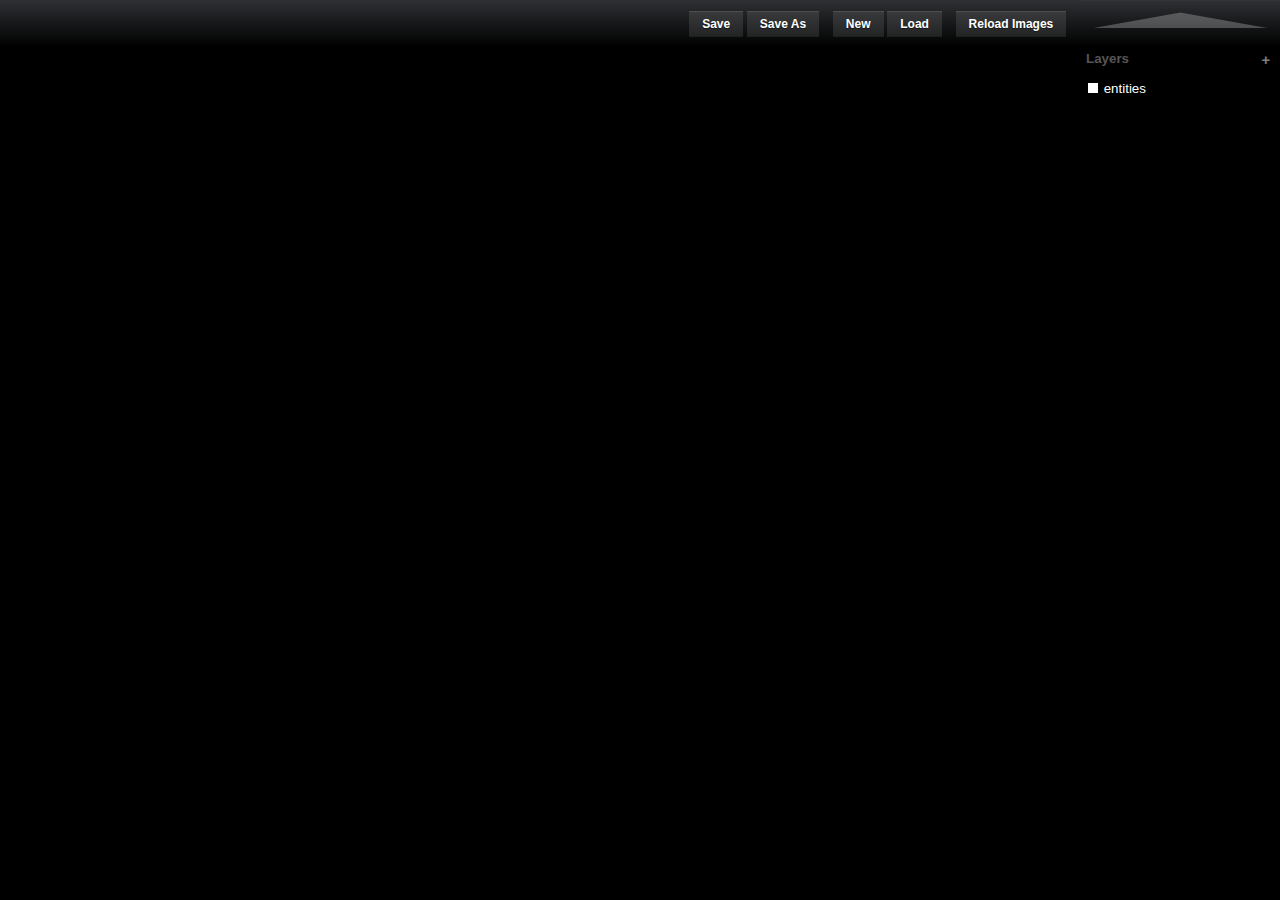
<file: assets/gamefiles/ChangoUncaged/impact/weltmeister.html>
﻿<!DOCTYPE html>
<html>
<head>
	<meta http-equiv="Content-Type" content="text/html; charset=utf-8"/>
	<title>Weltmeister</title>
	<link rel="stylesheet" type="text/css" href="lib/weltmeister/weltmeister.css"/>
	<script src="lib/weltmeister/jquery-1.7.1.min.js" type="text/javascript" charset="utf-8"></script>
	<script src="lib/weltmeister/jquery-ui-1.8.1.custom.min.js" type="text/javascript" charset="utf-8"></script>
	<script src="lib/impact/impact.js" type="text/javascript" charset="utf-8"></script>
	<script src="lib/weltmeister/weltmeister.js" type="text/javascript" charset="utf-8"></script>
</head>
<body>
<div id="headerMenu">
	<span class="headerTitle"></span>
	<span class="unsavedTitle"></span>
	<span class="headerFloat">
		<input type="button" id="levelSave" value="Save" class="button"/>
		<input type="button" id="levelSaveAs" value="Save As" class="button"/>
		<input type="button" id="levelNew" value="New" class="button"/>
		<input type="button" id="levelLoad" value="Load" class="button"/>
		<input type="button" id="reloadImages" value="Reload Images" title="Reload Images" class="button"/>
		<input type="button" id="toggleSidebar" value="Toggle Sidebar" title="Toggle Sidebar" class="button"/>
	</span>
</div>

<div id="editor">
	<div id="entityMenu"></div>
	
	<canvas id="canvas"></canvas>
	
	<div id="menu">
		<div id="layerContainer">
			<h2>Layers</h2>
			<div id="layerButtons">
				<div class="button" id="buttonAddLayer" title="Add Layer">+</div>
			</div>
			<div id="layers">
				<div id="layerEntities" class="layer">
					<span class="visible specialVis checkedVis" title="Toggle Visibility (Shift+0)"></span>
					<span class="name">entities</span>
				</div>
			</div>
		</div>
		
		
		<div id="layerSettings">
			<h2>Layer Settings</h2>
			<dl>
				<dt>Name:</dt><dd><input type="text" class="text" id="layerName"/></dd>
				<dt>Tileset:</dt><dd><input type="text" class="text" id="layerTileset"/></dd>
				<dt>Tilesize:</dt><dd><input type="text" class="number" id="layerTilesize"/></dd>
				<dt>Dimensions:</dt>
				<dd>
					<input type="text" class="number" id="layerWidth"/> &times; <input type="text" class="number" id="layerHeight"/>
				</dd>
				<dt>Distance:</dt><dd><input type="text" class="number" id="layerDistance"/></dd>
				<dd>
					<input type="checkbox" id="layerIsCollision"/>
					<label for="layerIsCollision">Is Collision Layer</label>
				</dd>
				<dd>
					<input type="checkbox" id="layerPreRender"/>
					<label for="layerPreRender">Pre-Render in Game</label>
				</dd>
				<dd>
					<input type="checkbox" id="layerRepeat"/>
					<label for="layerRepeat">Repeat</label>
				</dd>
				<dd>
					<input type="checkbox" id="layerLinkWithCollision"/>
					<label for="layerLinkWithCollision">Link with Collision</label>
				</dd>
				<dd>
					<input type="button" id="buttonSaveLayerSettings" value="Apply Changes" class="button"/>
					<input type="button" id="buttonRemoveLayer" value="Delete" class="button"/>
				</dd>
			</dl>
		</div>
		
		<div id="entitySettings">
			<h2>Entity Settings</h2>
			<h3 id="entityClass">EntityClassName</h3>
			<div id="entityDefinitions">
				<div class="entityDefinition"><span class="key">x</span>:<span class="value">188</span></div>
				<div class="entityDefinition"><span class="key">y</span>:<span class="value">269</span></div>
			</div>
			<dl id="entityDefinitionInput">
				<dt>Key:</dt><dd><input type="text" class="text" id="entityKey"/></dd>
				<dt>Value:</dt><dd><input type="text" class="text" id="entityValue"/></dd>
			</dl>
		</div>
	</div>
	
	<div id="zoomIndicator">1x</div>
	
</div>
</body>
</html>
</file>
<file: assets/css/spirito.css>
@charset "UTF-8";
@import url(http://fonts.googleapis.com/css?family=Open+Sans+Condensed:400,300,700|Lato:400,300,700|Lobster);
@import url(http://fonts.googleapis.com/css?family=Lobster);
/* Animations */
/*!
Animate.css - http://daneden.me/animate
Licensed under the MIT license - http://opensource.org/licenses/MIT

Copyright (c) 2014 Daniel Eden
*/
.animate {
  opacity: 0;
  filter: alpha(opacity=0);
  -webkit-backface-visibility: hidden;
  -webkit-transform-style: preserve-3d;
}
.animateDone {
  opacity: 1;
  filter: alpha(opacity=100);
}
.animated {
  -webkit-animation-duration: 1s;
  animation-duration: 1s;
  -webkit-animation-fill-mode: both;
  animation-fill-mode: both;
}
.animated.infinite {
  -webkit-animation-iteration-count: infinite;
  animation-iteration-count: infinite;
}
.animated.hinge {
  -webkit-animation-duration: 2s;
  animation-duration: 2s;
}
@-webkit-keyframes bounce {
  0%,
  20%,
  53%,
  80%,
  100% {
    -webkit-transition-timing-function: cubic-bezier(0.215, 0.61, 0.355, 1);
    transition-timing-function: cubic-bezier(0.215, 0.61, 0.355, 1);
    -webkit-transform: translate3d(0, 0, 0);
    transform: translate3d(0, 0, 0);
  }
  40%,
  43% {
    -webkit-transition-timing-function: cubic-bezier(0.755, 0.05, 0.855, 0.06);
    transition-timing-function: cubic-bezier(0.755, 0.05, 0.855, 0.06);
    -webkit-transform: translate3d(0, -30px, 0);
    transform: translate3d(0, -30px, 0);
  }
  70% {
    -webkit-transition-timing-function: cubic-bezier(0.755, 0.05, 0.855, 0.06);
    transition-timing-function: cubic-bezier(0.755, 0.05, 0.855, 0.06);
    -webkit-transform: translate3d(0, -15px, 0);
    transform: translate3d(0, -15px, 0);
  }
  90% {
    -webkit-transform: translate3d(0, -4px, 0);
    transform: translate3d(0, -4px, 0);
  }
}
@keyframes bounce {
  0%,
  20%,
  53%,
  80%,
  100% {
    -webkit-transition-timing-function: cubic-bezier(0.215, 0.61, 0.355, 1);
    transition-timing-function: cubic-bezier(0.215, 0.61, 0.355, 1);
    -webkit-transform: translate3d(0, 0, 0);
    transform: translate3d(0, 0, 0);
  }
  40%,
  43% {
    -webkit-transition-timing-function: cubic-bezier(0.755, 0.05, 0.855, 0.06);
    transition-timing-function: cubic-bezier(0.755, 0.05, 0.855, 0.06);
    -webkit-transform: translate3d(0, -30px, 0);
    transform: translate3d(0, -30px, 0);
  }
  70% {
    -webkit-transition-timing-function: cubic-bezier(0.755, 0.05, 0.855, 0.06);
    transition-timing-function: cubic-bezier(0.755, 0.05, 0.855, 0.06);
    -webkit-transform: translate3d(0, -15px, 0);
    transform: translate3d(0, -15px, 0);
  }
  90% {
    -webkit-transform: translate3d(0, -4px, 0);
    transform: translate3d(0, -4px, 0);
  }
}
.bounce {
  -webkit-animation-name: bounce;
  animation-name: bounce;
  -webkit-transform-origin: center bottom;
  -ms-transform-origin: center bottom;
  transform-origin: center bottom;
}
@-webkit-keyframes flash {
  0%,
  50%,
  100% {
    opacity: 1;
  }
  25%,
  75% {
    opacity: 0;
  }
}
@keyframes flash {
  0%,
  50%,
  100% {
    opacity: 1;
  }
  25%,
  75% {
    opacity: 0;
  }
}
.flash {
  -webkit-animation-name: flash;
  animation-name: flash;
}
/* originally authored by Nick Pettit - https://github.com/nickpettit/glide */
@-webkit-keyframes pulse {
  0% {
    -webkit-transform: scale3d(1, 1, 1);
    transform: scale3d(1, 1, 1);
  }
  50% {
    -webkit-transform: scale3d(1.05, 1.05, 1.05);
    transform: scale3d(1.05, 1.05, 1.05);
  }
  100% {
    -webkit-transform: scale3d(1, 1, 1);
    transform: scale3d(1, 1, 1);
  }
}
@keyframes pulse {
  0% {
    -webkit-transform: scale3d(1, 1, 1);
    transform: scale3d(1, 1, 1);
  }
  50% {
    -webkit-transform: scale3d(1.05, 1.05, 1.05);
    transform: scale3d(1.05, 1.05, 1.05);
  }
  100% {
    -webkit-transform: scale3d(1, 1, 1);
    transform: scale3d(1, 1, 1);
  }
}
.pulse {
  -webkit-animation-name: pulse;
  animation-name: pulse;
}
@-webkit-keyframes rubberBand {
  0% {
    -webkit-transform: scale3d(1, 1, 1);
    transform: scale3d(1, 1, 1);
  }
  30% {
    -webkit-transform: scale3d(1.25, 0.75, 1);
    transform: scale3d(1.25, 0.75, 1);
  }
  40% {
    -webkit-transform: scale3d(0.75, 1.25, 1);
    transform: scale3d(0.75, 1.25, 1);
  }
  50% {
    -webkit-transform: scale3d(1.15, 0.85, 1);
    transform: scale3d(1.15, 0.85, 1);
  }
  65% {
    -webkit-transform: scale3d(0.95, 1.05, 1);
    transform: scale3d(0.95, 1.05, 1);
  }
  75% {
    -webkit-transform: scale3d(1.05, 0.95, 1);
    transform: scale3d(1.05, 0.95, 1);
  }
  100% {
    -webkit-transform: scale3d(1, 1, 1);
    transform: scale3d(1, 1, 1);
  }
}
@keyframes rubberBand {
  0% {
    -webkit-transform: scale3d(1, 1, 1);
    transform: scale3d(1, 1, 1);
  }
  30% {
    -webkit-transform: scale3d(1.25, 0.75, 1);
    transform: scale3d(1.25, 0.75, 1);
  }
  40% {
    -webkit-transform: scale3d(0.75, 1.25, 1);
    transform: scale3d(0.75, 1.25, 1);
  }
  50% {
    -webkit-transform: scale3d(1.15, 0.85, 1);
    transform: scale3d(1.15, 0.85, 1);
  }
  65% {
    -webkit-transform: scale3d(0.95, 1.05, 1);
    transform: scale3d(0.95, 1.05, 1);
  }
  75% {
    -webkit-transform: scale3d(1.05, 0.95, 1);
    transform: scale3d(1.05, 0.95, 1);
  }
  100% {
    -webkit-transform: scale3d(1, 1, 1);
    transform: scale3d(1, 1, 1);
  }
}
.rubberBand {
  -webkit-animation-name: rubberBand;
  animation-name: rubberBand;
}
@-webkit-keyframes shake {
  0%,
  100% {
    -webkit-transform: translate3d(0, 0, 0);
    transform: translate3d(0, 0, 0);
  }
  10%,
  30%,
  50%,
  70%,
  90% {
    -webkit-transform: translate3d(-10px, 0, 0);
    transform: translate3d(-10px, 0, 0);
  }
  20%,
  40%,
  60%,
  80% {
    -webkit-transform: translate3d(10px, 0, 0);
    transform: translate3d(10px, 0, 0);
  }
}
@keyframes shake {
  0%,
  100% {
    -webkit-transform: translate3d(0, 0, 0);
    transform: translate3d(0, 0, 0);
  }
  10%,
  30%,
  50%,
  70%,
  90% {
    -webkit-transform: translate3d(-10px, 0, 0);
    transform: translate3d(-10px, 0, 0);
  }
  20%,
  40%,
  60%,
  80% {
    -webkit-transform: translate3d(10px, 0, 0);
    transform: translate3d(10px, 0, 0);
  }
}
.shake {
  -webkit-animation-name: shake;
  animation-name: shake;
}
@-webkit-keyframes swing {
  20% {
    -webkit-transform: rotate3d(0, 0, 1, 15deg);
    transform: rotate3d(0, 0, 1, 15deg);
  }
  40% {
    -webkit-transform: rotate3d(0, 0, 1, -10deg);
    transform: rotate3d(0, 0, 1, -10deg);
  }
  60% {
    -webkit-transform: rotate3d(0, 0, 1, 5deg);
    transform: rotate3d(0, 0, 1, 5deg);
  }
  80% {
    -webkit-transform: rotate3d(0, 0, 1, -5deg);
    transform: rotate3d(0, 0, 1, -5deg);
  }
  100% {
    -webkit-transform: rotate3d(0, 0, 1, 0deg);
    transform: rotate3d(0, 0, 1, 0deg);
  }
}
@keyframes swing {
  20% {
    -webkit-transform: rotate3d(0, 0, 1, 15deg);
    transform: rotate3d(0, 0, 1, 15deg);
  }
  40% {
    -webkit-transform: rotate3d(0, 0, 1, -10deg);
    transform: rotate3d(0, 0, 1, -10deg);
  }
  60% {
    -webkit-transform: rotate3d(0, 0, 1, 5deg);
    transform: rotate3d(0, 0, 1, 5deg);
  }
  80% {
    -webkit-transform: rotate3d(0, 0, 1, -5deg);
    transform: rotate3d(0, 0, 1, -5deg);
  }
  100% {
    -webkit-transform: rotate3d(0, 0, 1, 0deg);
    transform: rotate3d(0, 0, 1, 0deg);
  }
}
.swing {
  -webkit-transform-origin: top center;
  -ms-transform-origin: top center;
  transform-origin: top center;
  -webkit-animation-name: swing;
  animation-name: swing;
}
@-webkit-keyframes tada {
  0% {
    -webkit-transform: scale3d(1, 1, 1);
    transform: scale3d(1, 1, 1);
  }
  10%,
  20% {
    -webkit-transform: scale3d(0.9, 0.9, 0.9) rotate3d(0, 0, 1, -3deg);
    transform: scale3d(0.9, 0.9, 0.9) rotate3d(0, 0, 1, -3deg);
  }
  30%,
  50%,
  70%,
  90% {
    -webkit-transform: scale3d(1.1, 1.1, 1.1) rotate3d(0, 0, 1, 3deg);
    transform: scale3d(1.1, 1.1, 1.1) rotate3d(0, 0, 1, 3deg);
  }
  40%,
  60%,
  80% {
    -webkit-transform: scale3d(1.1, 1.1, 1.1) rotate3d(0, 0, 1, -3deg);
    transform: scale3d(1.1, 1.1, 1.1) rotate3d(0, 0, 1, -3deg);
  }
  100% {
    -webkit-transform: scale3d(1, 1, 1);
    transform: scale3d(1, 1, 1);
  }
}
@keyframes tada {
  0% {
    -webkit-transform: scale3d(1, 1, 1);
    transform: scale3d(1, 1, 1);
  }
  10%,
  20% {
    -webkit-transform: scale3d(0.9, 0.9, 0.9) rotate3d(0, 0, 1, -3deg);
    transform: scale3d(0.9, 0.9, 0.9) rotate3d(0, 0, 1, -3deg);
  }
  30%,
  50%,
  70%,
  90% {
    -webkit-transform: scale3d(1.1, 1.1, 1.1) rotate3d(0, 0, 1, 3deg);
    transform: scale3d(1.1, 1.1, 1.1) rotate3d(0, 0, 1, 3deg);
  }
  40%,
  60%,
  80% {
    -webkit-transform: scale3d(1.1, 1.1, 1.1) rotate3d(0, 0, 1, -3deg);
    transform: scale3d(1.1, 1.1, 1.1) rotate3d(0, 0, 1, -3deg);
  }
  100% {
    -webkit-transform: scale3d(1, 1, 1);
    transform: scale3d(1, 1, 1);
  }
}
.tada {
  -webkit-animation-name: tada;
  animation-name: tada;
}
/* originally authored by Nick Pettit - https://github.com/nickpettit/glide */
@-webkit-keyframes wobble {
  0% {
    -webkit-transform: none;
    transform: none;
  }
  15% {
    -webkit-transform: translate3d(-25%, 0, 0) rotate3d(0, 0, 1, -5deg);
    transform: translate3d(-25%, 0, 0) rotate3d(0, 0, 1, -5deg);
  }
  30% {
    -webkit-transform: translate3d(20%, 0, 0) rotate3d(0, 0, 1, 3deg);
    transform: translate3d(20%, 0, 0) rotate3d(0, 0, 1, 3deg);
  }
  45% {
    -webkit-transform: translate3d(-15%, 0, 0) rotate3d(0, 0, 1, -3deg);
    transform: translate3d(-15%, 0, 0) rotate3d(0, 0, 1, -3deg);
  }
  60% {
    -webkit-transform: translate3d(10%, 0, 0) rotate3d(0, 0, 1, 2deg);
    transform: translate3d(10%, 0, 0) rotate3d(0, 0, 1, 2deg);
  }
  75% {
    -webkit-transform: translate3d(-5%, 0, 0) rotate3d(0, 0, 1, -1deg);
    transform: translate3d(-5%, 0, 0) rotate3d(0, 0, 1, -1deg);
  }
  100% {
    -webkit-transform: none;
    transform: none;
  }
}
@keyframes wobble {
  0% {
    -webkit-transform: none;
    transform: none;
  }
  15% {
    -webkit-transform: translate3d(-25%, 0, 0) rotate3d(0, 0, 1, -5deg);
    transform: translate3d(-25%, 0, 0) rotate3d(0, 0, 1, -5deg);
  }
  30% {
    -webkit-transform: translate3d(20%, 0, 0) rotate3d(0, 0, 1, 3deg);
    transform: translate3d(20%, 0, 0) rotate3d(0, 0, 1, 3deg);
  }
  45% {
    -webkit-transform: translate3d(-15%, 0, 0) rotate3d(0, 0, 1, -3deg);
    transform: translate3d(-15%, 0, 0) rotate3d(0, 0, 1, -3deg);
  }
  60% {
    -webkit-transform: translate3d(10%, 0, 0) rotate3d(0, 0, 1, 2deg);
    transform: translate3d(10%, 0, 0) rotate3d(0, 0, 1, 2deg);
  }
  75% {
    -webkit-transform: translate3d(-5%, 0, 0) rotate3d(0, 0, 1, -1deg);
    transform: translate3d(-5%, 0, 0) rotate3d(0, 0, 1, -1deg);
  }
  100% {
    -webkit-transform: none;
    transform: none;
  }
}
.wobble {
  -webkit-animation-name: wobble;
  animation-name: wobble;
}
@-webkit-keyframes bounceIn {
  0%,
  20%,
  40%,
  60%,
  80%,
  100% {
    -webkit-transition-timing-function: cubic-bezier(0.215, 0.61, 0.355, 1);
    transition-timing-function: cubic-bezier(0.215, 0.61, 0.355, 1);
  }
  0% {
    opacity: 0;
    -webkit-transform: scale3d(0.3, 0.3, 0.3);
    transform: scale3d(0.3, 0.3, 0.3);
  }
  20% {
    -webkit-transform: scale3d(1.1, 1.1, 1.1);
    transform: scale3d(1.1, 1.1, 1.1);
  }
  40% {
    -webkit-transform: scale3d(0.9, 0.9, 0.9);
    transform: scale3d(0.9, 0.9, 0.9);
  }
  60% {
    opacity: 1;
    -webkit-transform: scale3d(1.03, 1.03, 1.03);
    transform: scale3d(1.03, 1.03, 1.03);
  }
  80% {
    -webkit-transform: scale3d(0.97, 0.97, 0.97);
    transform: scale3d(0.97, 0.97, 0.97);
  }
  100% {
    opacity: 1;
    -webkit-transform: scale3d(1, 1, 1);
    transform: scale3d(1, 1, 1);
  }
}
@keyframes bounceIn {
  0%,
  20%,
  40%,
  60%,
  80%,
  100% {
    -webkit-transition-timing-function: cubic-bezier(0.215, 0.61, 0.355, 1);
    transition-timing-function: cubic-bezier(0.215, 0.61, 0.355, 1);
  }
  0% {
    opacity: 0;
    -webkit-transform: scale3d(0.3, 0.3, 0.3);
    transform: scale3d(0.3, 0.3, 0.3);
  }
  20% {
    -webkit-transform: scale3d(1.1, 1.1, 1.1);
    transform: scale3d(1.1, 1.1, 1.1);
  }
  40% {
    -webkit-transform: scale3d(0.9, 0.9, 0.9);
    transform: scale3d(0.9, 0.9, 0.9);
  }
  60% {
    opacity: 1;
    -webkit-transform: scale3d(1.03, 1.03, 1.03);
    transform: scale3d(1.03, 1.03, 1.03);
  }
  80% {
    -webkit-transform: scale3d(0.97, 0.97, 0.97);
    transform: scale3d(0.97, 0.97, 0.97);
  }
  100% {
    opacity: 1;
    -webkit-transform: scale3d(1, 1, 1);
    transform: scale3d(1, 1, 1);
  }
}
.bounceIn {
  -webkit-animation-name: bounceIn;
  animation-name: bounceIn;
  -webkit-animation-duration: .75s;
  animation-duration: .75s;
}
@-webkit-keyframes bounceInDown {
  0%,
  60%,
  75%,
  90%,
  100% {
    -webkit-transition-timing-function: cubic-bezier(0.215, 0.61, 0.355, 1);
    transition-timing-function: cubic-bezier(0.215, 0.61, 0.355, 1);
  }
  0% {
    opacity: 0;
    -webkit-transform: translate3d(0, -3000px, 0);
    transform: translate3d(0, -3000px, 0);
  }
  60% {
    opacity: 1;
    -webkit-transform: translate3d(0, 25px, 0);
    transform: translate3d(0, 25px, 0);
  }
  75% {
    -webkit-transform: translate3d(0, -10px, 0);
    transform: translate3d(0, -10px, 0);
  }
  90% {
    -webkit-transform: translate3d(0, 5px, 0);
    transform: translate3d(0, 5px, 0);
  }
  100% {
    -webkit-transform: none;
    transform: none;
  }
}
@keyframes bounceInDown {
  0%,
  60%,
  75%,
  90%,
  100% {
    -webkit-transition-timing-function: cubic-bezier(0.215, 0.61, 0.355, 1);
    transition-timing-function: cubic-bezier(0.215, 0.61, 0.355, 1);
  }
  0% {
    opacity: 0;
    -webkit-transform: translate3d(0, -3000px, 0);
    transform: translate3d(0, -3000px, 0);
  }
  60% {
    opacity: 1;
    -webkit-transform: translate3d(0, 25px, 0);
    transform: translate3d(0, 25px, 0);
  }
  75% {
    -webkit-transform: translate3d(0, -10px, 0);
    transform: translate3d(0, -10px, 0);
  }
  90% {
    -webkit-transform: translate3d(0, 5px, 0);
    transform: translate3d(0, 5px, 0);
  }
  100% {
    -webkit-transform: none;
    transform: none;
  }
}
.bounceInDown {
  -webkit-animation-name: bounceInDown;
  animation-name: bounceInDown;
}
@-webkit-keyframes bounceInLeft {
  0%,
  60%,
  75%,
  90%,
  100% {
    -webkit-transition-timing-function: cubic-bezier(0.215, 0.61, 0.355, 1);
    transition-timing-function: cubic-bezier(0.215, 0.61, 0.355, 1);
  }
  0% {
    opacity: 0;
    -webkit-transform: translate3d(-3000px, 0, 0);
    transform: translate3d(-3000px, 0, 0);
  }
  60% {
    opacity: 1;
    -webkit-transform: translate3d(25px, 0, 0);
    transform: translate3d(25px, 0, 0);
  }
  75% {
    -webkit-transform: translate3d(-10px, 0, 0);
    transform: translate3d(-10px, 0, 0);
  }
  90% {
    -webkit-transform: translate3d(5px, 0, 0);
    transform: translate3d(5px, 0, 0);
  }
  100% {
    -webkit-transform: none;
    transform: none;
  }
}
@keyframes bounceInLeft {
  0%,
  60%,
  75%,
  90%,
  100% {
    -webkit-transition-timing-function: cubic-bezier(0.215, 0.61, 0.355, 1);
    transition-timing-function: cubic-bezier(0.215, 0.61, 0.355, 1);
  }
  0% {
    opacity: 0;
    -webkit-transform: translate3d(-3000px, 0, 0);
    transform: translate3d(-3000px, 0, 0);
  }
  60% {
    opacity: 1;
    -webkit-transform: translate3d(25px, 0, 0);
    transform: translate3d(25px, 0, 0);
  }
  75% {
    -webkit-transform: translate3d(-10px, 0, 0);
    transform: translate3d(-10px, 0, 0);
  }
  90% {
    -webkit-transform: translate3d(5px, 0, 0);
    transform: translate3d(5px, 0, 0);
  }
  100% {
    -webkit-transform: none;
    transform: none;
  }
}
.bounceInLeft {
  -webkit-animation-name: bounceInLeft;
  animation-name: bounceInLeft;
}
@-webkit-keyframes bounceInRight {
  0%,
  60%,
  75%,
  90%,
  100% {
    -webkit-transition-timing-function: cubic-bezier(0.215, 0.61, 0.355, 1);
    transition-timing-function: cubic-bezier(0.215, 0.61, 0.355, 1);
  }
  0% {
    opacity: 0;
    -webkit-transform: translate3d(3000px, 0, 0);
    transform: translate3d(3000px, 0, 0);
  }
  60% {
    opacity: 1;
    -webkit-transform: translate3d(-25px, 0, 0);
    transform: translate3d(-25px, 0, 0);
  }
  75% {
    -webkit-transform: translate3d(10px, 0, 0);
    transform: translate3d(10px, 0, 0);
  }
  90% {
    -webkit-transform: translate3d(-5px, 0, 0);
    transform: translate3d(-5px, 0, 0);
  }
  100% {
    -webkit-transform: none;
    transform: none;
  }
}
@keyframes bounceInRight {
  0%,
  60%,
  75%,
  90%,
  100% {
    -webkit-transition-timing-function: cubic-bezier(0.215, 0.61, 0.355, 1);
    transition-timing-function: cubic-bezier(0.215, 0.61, 0.355, 1);
  }
  0% {
    opacity: 0;
    -webkit-transform: translate3d(3000px, 0, 0);
    transform: translate3d(3000px, 0, 0);
  }
  60% {
    opacity: 1;
    -webkit-transform: translate3d(-25px, 0, 0);
    transform: translate3d(-25px, 0, 0);
  }
  75% {
    -webkit-transform: translate3d(10px, 0, 0);
    transform: translate3d(10px, 0, 0);
  }
  90% {
    -webkit-transform: translate3d(-5px, 0, 0);
    transform: translate3d(-5px, 0, 0);
  }
  100% {
    -webkit-transform: none;
    transform: none;
  }
}
.bounceInRight {
  -webkit-animation-name: bounceInRight;
  animation-name: bounceInRight;
}
@-webkit-keyframes bounceInUp {
  0%,
  60%,
  75%,
  90%,
  100% {
    -webkit-transition-timing-function: cubic-bezier(0.215, 0.61, 0.355, 1);
    transition-timing-function: cubic-bezier(0.215, 0.61, 0.355, 1);
  }
  0% {
    opacity: 0;
    -webkit-transform: translate3d(0, 3000px, 0);
    transform: translate3d(0, 3000px, 0);
  }
  60% {
    opacity: 1;
    -webkit-transform: translate3d(0, -20px, 0);
    transform: translate3d(0, -20px, 0);
  }
  75% {
    -webkit-transform: translate3d(0, 10px, 0);
    transform: translate3d(0, 10px, 0);
  }
  90% {
    -webkit-transform: translate3d(0, -5px, 0);
    transform: translate3d(0, -5px, 0);
  }
  100% {
    -webkit-transform: translate3d(0, 0, 0);
    transform: translate3d(0, 0, 0);
  }
}
@keyframes bounceInUp {
  0%,
  60%,
  75%,
  90%,
  100% {
    -webkit-transition-timing-function: cubic-bezier(0.215, 0.61, 0.355, 1);
    transition-timing-function: cubic-bezier(0.215, 0.61, 0.355, 1);
  }
  0% {
    opacity: 0;
    -webkit-transform: translate3d(0, 3000px, 0);
    transform: translate3d(0, 3000px, 0);
  }
  60% {
    opacity: 1;
    -webkit-transform: translate3d(0, -20px, 0);
    transform: translate3d(0, -20px, 0);
  }
  75% {
    -webkit-transform: translate3d(0, 10px, 0);
    transform: translate3d(0, 10px, 0);
  }
  90% {
    -webkit-transform: translate3d(0, -5px, 0);
    transform: translate3d(0, -5px, 0);
  }
  100% {
    -webkit-transform: translate3d(0, 0, 0);
    transform: translate3d(0, 0, 0);
  }
}
.bounceInUp {
  -webkit-animation-name: bounceInUp;
  animation-name: bounceInUp;
}
@-webkit-keyframes bounceOut {
  20% {
    -webkit-transform: scale3d(0.9, 0.9, 0.9);
    transform: scale3d(0.9, 0.9, 0.9);
  }
  50%,
  55% {
    opacity: 1;
    -webkit-transform: scale3d(1.1, 1.1, 1.1);
    transform: scale3d(1.1, 1.1, 1.1);
  }
  100% {
    opacity: 0;
    -webkit-transform: scale3d(0.3, 0.3, 0.3);
    transform: scale3d(0.3, 0.3, 0.3);
  }
}
@keyframes bounceOut {
  20% {
    -webkit-transform: scale3d(0.9, 0.9, 0.9);
    transform: scale3d(0.9, 0.9, 0.9);
  }
  50%,
  55% {
    opacity: 1;
    -webkit-transform: scale3d(1.1, 1.1, 1.1);
    transform: scale3d(1.1, 1.1, 1.1);
  }
  100% {
    opacity: 0;
    -webkit-transform: scale3d(0.3, 0.3, 0.3);
    transform: scale3d(0.3, 0.3, 0.3);
  }
}
.bounceOut {
  -webkit-animation-name: bounceOut;
  animation-name: bounceOut;
  -webkit-animation-duration: .75s;
  animation-duration: .75s;
}
@-webkit-keyframes bounceOutDown {
  20% {
    -webkit-transform: translate3d(0, 10px, 0);
    transform: translate3d(0, 10px, 0);
  }
  40%,
  45% {
    opacity: 1;
    -webkit-transform: translate3d(0, -20px, 0);
    transform: translate3d(0, -20px, 0);
  }
  100% {
    opacity: 0;
    -webkit-transform: translate3d(0, 2000px, 0);
    transform: translate3d(0, 2000px, 0);
  }
}
@keyframes bounceOutDown {
  20% {
    -webkit-transform: translate3d(0, 10px, 0);
    transform: translate3d(0, 10px, 0);
  }
  40%,
  45% {
    opacity: 1;
    -webkit-transform: translate3d(0, -20px, 0);
    transform: translate3d(0, -20px, 0);
  }
  100% {
    opacity: 0;
    -webkit-transform: translate3d(0, 2000px, 0);
    transform: translate3d(0, 2000px, 0);
  }
}
.bounceOutDown {
  -webkit-animation-name: bounceOutDown;
  animation-name: bounceOutDown;
}
@-webkit-keyframes bounceOutLeft {
  20% {
    opacity: 1;
    -webkit-transform: translate3d(20px, 0, 0);
    transform: translate3d(20px, 0, 0);
  }
  100% {
    opacity: 0;
    -webkit-transform: translate3d(-2000px, 0, 0);
    transform: translate3d(-2000px, 0, 0);
  }
}
@keyframes bounceOutLeft {
  20% {
    opacity: 1;
    -webkit-transform: translate3d(20px, 0, 0);
    transform: translate3d(20px, 0, 0);
  }
  100% {
    opacity: 0;
    -webkit-transform: translate3d(-2000px, 0, 0);
    transform: translate3d(-2000px, 0, 0);
  }
}
.bounceOutLeft {
  -webkit-animation-name: bounceOutLeft;
  animation-name: bounceOutLeft;
}
@-webkit-keyframes bounceOutRight {
  20% {
    opacity: 1;
    -webkit-transform: translate3d(-20px, 0, 0);
    transform: translate3d(-20px, 0, 0);
  }
  100% {
    opacity: 0;
    -webkit-transform: translate3d(2000px, 0, 0);
    transform: translate3d(2000px, 0, 0);
  }
}
@keyframes bounceOutRight {
  20% {
    opacity: 1;
    -webkit-transform: translate3d(-20px, 0, 0);
    transform: translate3d(-20px, 0, 0);
  }
  100% {
    opacity: 0;
    -webkit-transform: translate3d(2000px, 0, 0);
    transform: translate3d(2000px, 0, 0);
  }
}
.bounceOutRight {
  -webkit-animation-name: bounceOutRight;
  animation-name: bounceOutRight;
}
@-webkit-keyframes bounceOutUp {
  20% {
    -webkit-transform: translate3d(0, -10px, 0);
    transform: translate3d(0, -10px, 0);
  }
  40%,
  45% {
    opacity: 1;
    -webkit-transform: translate3d(0, 20px, 0);
    transform: translate3d(0, 20px, 0);
  }
  100% {
    opacity: 0;
    -webkit-transform: translate3d(0, -2000px, 0);
    transform: translate3d(0, -2000px, 0);
  }
}
@keyframes bounceOutUp {
  20% {
    -webkit-transform: translate3d(0, -10px, 0);
    transform: translate3d(0, -10px, 0);
  }
  40%,
  45% {
    opacity: 1;
    -webkit-transform: translate3d(0, 20px, 0);
    transform: translate3d(0, 20px, 0);
  }
  100% {
    opacity: 0;
    -webkit-transform: translate3d(0, -2000px, 0);
    transform: translate3d(0, -2000px, 0);
  }
}
.bounceOutUp {
  -webkit-animation-name: bounceOutUp;
  animation-name: bounceOutUp;
}
@-webkit-keyframes fadeIn {
  0% {
    opacity: 0;
  }
  100% {
    opacity: 1;
  }
}
@keyframes fadeIn {
  0% {
    opacity: 0;
  }
  100% {
    opacity: 1;
  }
}
.fadeIn {
  -webkit-animation-name: fadeIn;
  animation-name: fadeIn;
}
@-webkit-keyframes fadeInDown {
  0% {
    opacity: 0;
    -webkit-transform: translate3d(0, -100%, 0);
    transform: translate3d(0, -100%, 0);
  }
  100% {
    opacity: 1;
    -webkit-transform: none;
    transform: none;
  }
}
@keyframes fadeInDown {
  0% {
    opacity: 0;
    -webkit-transform: translate3d(0, -100%, 0);
    transform: translate3d(0, -100%, 0);
  }
  100% {
    opacity: 1;
    -webkit-transform: none;
    transform: none;
  }
}
.fadeInDown {
  -webkit-animation-name: fadeInDown;
  animation-name: fadeInDown;
}
@-webkit-keyframes fadeInDownBig {
  0% {
    opacity: 0;
    -webkit-transform: translate3d(0, -2000px, 0);
    transform: translate3d(0, -2000px, 0);
  }
  100% {
    opacity: 1;
    -webkit-transform: none;
    transform: none;
  }
}
@keyframes fadeInDownBig {
  0% {
    opacity: 0;
    -webkit-transform: translate3d(0, -2000px, 0);
    transform: translate3d(0, -2000px, 0);
  }
  100% {
    opacity: 1;
    -webkit-transform: none;
    transform: none;
  }
}
.fadeInDownBig {
  -webkit-animation-name: fadeInDownBig;
  animation-name: fadeInDownBig;
}
@-webkit-keyframes fadeInLeft {
  0% {
    opacity: 0;
    -webkit-transform: translate3d(-100%, 0, 0);
    transform: translate3d(-100%, 0, 0);
  }
  100% {
    opacity: 1;
    -webkit-transform: none;
    transform: none;
  }
}
@keyframes fadeInLeft {
  0% {
    opacity: 0;
    -webkit-transform: translate3d(-100%, 0, 0);
    transform: translate3d(-100%, 0, 0);
  }
  100% {
    opacity: 1;
    -webkit-transform: none;
    transform: none;
  }
}
.fadeInLeft {
  -webkit-animation-name: fadeInLeft;
  animation-name: fadeInLeft;
}
@-webkit-keyframes fadeInLeftBig {
  0% {
    opacity: 0;
    -webkit-transform: translate3d(-2000px, 0, 0);
    transform: translate3d(-2000px, 0, 0);
  }
  100% {
    opacity: 1;
    -webkit-transform: none;
    transform: none;
  }
}
@keyframes fadeInLeftBig {
  0% {
    opacity: 0;
    -webkit-transform: translate3d(-2000px, 0, 0);
    transform: translate3d(-2000px, 0, 0);
  }
  100% {
    opacity: 1;
    -webkit-transform: none;
    transform: none;
  }
}
.fadeInLeftBig {
  -webkit-animation-name: fadeInLeftBig;
  animation-name: fadeInLeftBig;
}
@-webkit-keyframes fadeInRight {
  0% {
    opacity: 0;
    -webkit-transform: translate3d(100%, 0, 0);
    transform: translate3d(100%, 0, 0);
  }
  100% {
    opacity: 1;
    -webkit-transform: none;
    transform: none;
  }
}
@keyframes fadeInRight {
  0% {
    opacity: 0;
    -webkit-transform: translate3d(100%, 0, 0);
    transform: translate3d(100%, 0, 0);
  }
  100% {
    opacity: 1;
    -webkit-transform: none;
    transform: none;
  }
}
.fadeInRight {
  -webkit-animation-name: fadeInRight;
  animation-name: fadeInRight;
}
@-webkit-keyframes fadeInRightBig {
  0% {
    opacity: 0;
    -webkit-transform: translate3d(2000px, 0, 0);
    transform: translate3d(2000px, 0, 0);
  }
  100% {
    opacity: 1;
    -webkit-transform: none;
    transform: none;
  }
}
@keyframes fadeInRightBig {
  0% {
    opacity: 0;
    -webkit-transform: translate3d(2000px, 0, 0);
    transform: translate3d(2000px, 0, 0);
  }
  100% {
    opacity: 1;
    -webkit-transform: none;
    transform: none;
  }
}
.fadeInRightBig {
  -webkit-animation-name: fadeInRightBig;
  animation-name: fadeInRightBig;
}
@-webkit-keyframes fadeInUp {
  0% {
    opacity: 0;
    -webkit-transform: translate3d(0, 100%, 0);
    transform: translate3d(0, 100%, 0);
  }
  100% {
    opacity: 1;
    -webkit-transform: none;
    transform: none;
  }
}
@keyframes fadeInUp {
  0% {
    opacity: 0;
    -webkit-transform: translate3d(0, 100%, 0);
    transform: translate3d(0, 100%, 0);
  }
  100% {
    opacity: 1;
    -webkit-transform: none;
    transform: none;
  }
}
.fadeInUp {
  -webkit-animation-name: fadeInUp;
  animation-name: fadeInUp;
}
@-webkit-keyframes fadeInUpBig {
  0% {
    opacity: 0;
    -webkit-transform: translate3d(0, 2000px, 0);
    transform: translate3d(0, 2000px, 0);
  }
  100% {
    opacity: 1;
    -webkit-transform: none;
    transform: none;
  }
}
@keyframes fadeInUpBig {
  0% {
    opacity: 0;
    -webkit-transform: translate3d(0, 2000px, 0);
    transform: translate3d(0, 2000px, 0);
  }
  100% {
    opacity: 1;
    -webkit-transform: none;
    transform: none;
  }
}
.fadeInUpBig {
  -webkit-animation-name: fadeInUpBig;
  animation-name: fadeInUpBig;
}
@-webkit-keyframes fadeOut {
  0% {
    opacity: 1;
  }
  100% {
    opacity: 0;
  }
}
@keyframes fadeOut {
  0% {
    opacity: 1;
  }
  100% {
    opacity: 0;
  }
}
.fadeOut {
  -webkit-animation-name: fadeOut;
  animation-name: fadeOut;
}
@-webkit-keyframes fadeOutDown {
  0% {
    opacity: 1;
  }
  100% {
    opacity: 0;
    -webkit-transform: translate3d(0, 100%, 0);
    transform: translate3d(0, 100%, 0);
  }
}
@keyframes fadeOutDown {
  0% {
    opacity: 1;
  }
  100% {
    opacity: 0;
    -webkit-transform: translate3d(0, 100%, 0);
    transform: translate3d(0, 100%, 0);
  }
}
.fadeOutDown {
  -webkit-animation-name: fadeOutDown;
  animation-name: fadeOutDown;
}
@-webkit-keyframes fadeOutDownBig {
  0% {
    opacity: 1;
  }
  100% {
    opacity: 0;
    -webkit-transform: translate3d(0, 2000px, 0);
    transform: translate3d(0, 2000px, 0);
  }
}
@keyframes fadeOutDownBig {
  0% {
    opacity: 1;
  }
  100% {
    opacity: 0;
    -webkit-transform: translate3d(0, 2000px, 0);
    transform: translate3d(0, 2000px, 0);
  }
}
.fadeOutDownBig {
  -webkit-animation-name: fadeOutDownBig;
  animation-name: fadeOutDownBig;
}
@-webkit-keyframes fadeOutLeft {
  0% {
    opacity: 1;
  }
  100% {
    opacity: 0;
    -webkit-transform: translate3d(-100%, 0, 0);
    transform: translate3d(-100%, 0, 0);
  }
}
@keyframes fadeOutLeft {
  0% {
    opacity: 1;
  }
  100% {
    opacity: 0;
    -webkit-transform: translate3d(-100%, 0, 0);
    transform: translate3d(-100%, 0, 0);
  }
}
.fadeOutLeft {
  -webkit-animation-name: fadeOutLeft;
  animation-name: fadeOutLeft;
}
@-webkit-keyframes fadeOutLeftBig {
  0% {
    opacity: 1;
  }
  100% {
    opacity: 0;
    -webkit-transform: translate3d(-2000px, 0, 0);
    transform: translate3d(-2000px, 0, 0);
  }
}
@keyframes fadeOutLeftBig {
  0% {
    opacity: 1;
  }
  100% {
    opacity: 0;
    -webkit-transform: translate3d(-2000px, 0, 0);
    transform: translate3d(-2000px, 0, 0);
  }
}
.fadeOutLeftBig {
  -webkit-animation-name: fadeOutLeftBig;
  animation-name: fadeOutLeftBig;
}
@-webkit-keyframes fadeOutRight {
  0% {
    opacity: 1;
  }
  100% {
    opacity: 0;
    -webkit-transform: translate3d(100%, 0, 0);
    transform: translate3d(100%, 0, 0);
  }
}
@keyframes fadeOutRight {
  0% {
    opacity: 1;
  }
  100% {
    opacity: 0;
    -webkit-transform: translate3d(100%, 0, 0);
    transform: translate3d(100%, 0, 0);
  }
}
.fadeOutRight {
  -webkit-animation-name: fadeOutRight;
  animation-name: fadeOutRight;
}
@-webkit-keyframes fadeOutRightBig {
  0% {
    opacity: 1;
  }
  100% {
    opacity: 0;
    -webkit-transform: translate3d(2000px, 0, 0);
    transform: translate3d(2000px, 0, 0);
  }
}
@keyframes fadeOutRightBig {
  0% {
    opacity: 1;
  }
  100% {
    opacity: 0;
    -webkit-transform: translate3d(2000px, 0, 0);
    transform: translate3d(2000px, 0, 0);
  }
}
.fadeOutRightBig {
  -webkit-animation-name: fadeOutRightBig;
  animation-name: fadeOutRightBig;
}
@-webkit-keyframes fadeOutUp {
  0% {
    opacity: 1;
  }
  100% {
    opacity: 0;
    -webkit-transform: translate3d(0, -100%, 0);
    transform: translate3d(0, -100%, 0);
  }
}
@keyframes fadeOutUp {
  0% {
    opacity: 1;
  }
  100% {
    opacity: 0;
    -webkit-transform: translate3d(0, -100%, 0);
    transform: translate3d(0, -100%, 0);
  }
}
.fadeOutUp {
  -webkit-animation-name: fadeOutUp;
  animation-name: fadeOutUp;
}
@-webkit-keyframes fadeOutUpBig {
  0% {
    opacity: 1;
  }
  100% {
    opacity: 0;
    -webkit-transform: translate3d(0, -2000px, 0);
    transform: translate3d(0, -2000px, 0);
  }
}
@keyframes fadeOutUpBig {
  0% {
    opacity: 1;
  }
  100% {
    opacity: 0;
    -webkit-transform: translate3d(0, -2000px, 0);
    transform: translate3d(0, -2000px, 0);
  }
}
.fadeOutUpBig {
  -webkit-animation-name: fadeOutUpBig;
  animation-name: fadeOutUpBig;
}
@-webkit-keyframes flip {
  0% {
    -webkit-transform: perspective(400px) rotate3d(0, 1, 0, -360deg);
    transform: perspective(400px) rotate3d(0, 1, 0, -360deg);
    -webkit-animation-timing-function: ease-out;
    animation-timing-function: ease-out;
  }
  40% {
    -webkit-transform: perspective(400px) translate3d(0, 0, 150px) rotate3d(0, 1, 0, -190deg);
    transform: perspective(400px) translate3d(0, 0, 150px) rotate3d(0, 1, 0, -190deg);
    -webkit-animation-timing-function: ease-out;
    animation-timing-function: ease-out;
  }
  50% {
    -webkit-transform: perspective(400px) translate3d(0, 0, 150px) rotate3d(0, 1, 0, -170deg);
    transform: perspective(400px) translate3d(0, 0, 150px) rotate3d(0, 1, 0, -170deg);
    -webkit-animation-timing-function: ease-in;
    animation-timing-function: ease-in;
  }
  80% {
    -webkit-transform: perspective(400px) scale3d(0.95, 0.95, 0.95);
    transform: perspective(400px) scale3d(0.95, 0.95, 0.95);
    -webkit-animation-timing-function: ease-in;
    animation-timing-function: ease-in;
  }
  100% {
    -webkit-transform: perspective(400px);
    transform: perspective(400px);
    -webkit-animation-timing-function: ease-in;
    animation-timing-function: ease-in;
  }
}
@keyframes flip {
  0% {
    -webkit-transform: perspective(400px) rotate3d(0, 1, 0, -360deg);
    transform: perspective(400px) rotate3d(0, 1, 0, -360deg);
    -webkit-animation-timing-function: ease-out;
    animation-timing-function: ease-out;
  }
  40% {
    -webkit-transform: perspective(400px) translate3d(0, 0, 150px) rotate3d(0, 1, 0, -190deg);
    transform: perspective(400px) translate3d(0, 0, 150px) rotate3d(0, 1, 0, -190deg);
    -webkit-animation-timing-function: ease-out;
    animation-timing-function: ease-out;
  }
  50% {
    -webkit-transform: perspective(400px) translate3d(0, 0, 150px) rotate3d(0, 1, 0, -170deg);
    transform: perspective(400px) translate3d(0, 0, 150px) rotate3d(0, 1, 0, -170deg);
    -webkit-animation-timing-function: ease-in;
    animation-timing-function: ease-in;
  }
  80% {
    -webkit-transform: perspective(400px) scale3d(0.95, 0.95, 0.95);
    transform: perspective(400px) scale3d(0.95, 0.95, 0.95);
    -webkit-animation-timing-function: ease-in;
    animation-timing-function: ease-in;
  }
  100% {
    -webkit-transform: perspective(400px);
    transform: perspective(400px);
    -webkit-animation-timing-function: ease-in;
    animation-timing-function: ease-in;
  }
}
.animated.flip {
  -webkit-backface-visibility: visible;
  backface-visibility: visible;
  -webkit-animation-name: flip;
  animation-name: flip;
}
@-webkit-keyframes flipInX {
  0% {
    -webkit-transform: perspective(400px) rotate3d(1, 0, 0, 90deg);
    transform: perspective(400px) rotate3d(1, 0, 0, 90deg);
    -webkit-transition-timing-function: ease-in;
    transition-timing-function: ease-in;
    opacity: 0;
  }
  40% {
    -webkit-transform: perspective(400px) rotate3d(1, 0, 0, -20deg);
    transform: perspective(400px) rotate3d(1, 0, 0, -20deg);
    -webkit-transition-timing-function: ease-in;
    transition-timing-function: ease-in;
  }
  60% {
    -webkit-transform: perspective(400px) rotate3d(1, 0, 0, 10deg);
    transform: perspective(400px) rotate3d(1, 0, 0, 10deg);
    opacity: 1;
  }
  80% {
    -webkit-transform: perspective(400px) rotate3d(1, 0, 0, -5deg);
    transform: perspective(400px) rotate3d(1, 0, 0, -5deg);
  }
  100% {
    -webkit-transform: perspective(400px);
    transform: perspective(400px);
    opacity: 1;
  }
}
@keyframes flipInX {
  0% {
    -webkit-transform: perspective(400px) rotate3d(1, 0, 0, 90deg);
    transform: perspective(400px) rotate3d(1, 0, 0, 90deg);
    -webkit-transition-timing-function: ease-in;
    transition-timing-function: ease-in;
    opacity: 0;
  }
  40% {
    -webkit-transform: perspective(400px) rotate3d(1, 0, 0, -20deg);
    transform: perspective(400px) rotate3d(1, 0, 0, -20deg);
    -webkit-transition-timing-function: ease-in;
    transition-timing-function: ease-in;
  }
  60% {
    -webkit-transform: perspective(400px) rotate3d(1, 0, 0, 10deg);
    transform: perspective(400px) rotate3d(1, 0, 0, 10deg);
    opacity: 1;
  }
  80% {
    -webkit-transform: perspective(400px) rotate3d(1, 0, 0, -5deg);
    transform: perspective(400px) rotate3d(1, 0, 0, -5deg);
  }
  100% {
    -webkit-transform: perspective(400px);
    transform: perspective(400px);
    opacity: 1;
  }
}
.flipInX {
  -webkit-backface-visibility: visible !important;
  backface-visibility: visible !important;
  -webkit-animation-name: flipInX;
  animation-name: flipInX;
}
@-webkit-keyframes flipInY {
  0% {
    -webkit-transform: perspective(400px) rotate3d(0, 1, 0, 90deg);
    transform: perspective(400px) rotate3d(0, 1, 0, 90deg);
    -webkit-transition-timing-function: ease-in;
    transition-timing-function: ease-in;
    opacity: 0;
  }
  40% {
    -webkit-transform: perspective(400px) rotate3d(0, 1, 0, -20deg);
    transform: perspective(400px) rotate3d(0, 1, 0, -20deg);
    -webkit-transition-timing-function: ease-in;
    transition-timing-function: ease-in;
  }
  60% {
    -webkit-transform: perspective(400px) rotate3d(0, 1, 0, 10deg);
    transform: perspective(400px) rotate3d(0, 1, 0, 10deg);
    opacity: 1;
  }
  80% {
    -webkit-transform: perspective(400px) rotate3d(0, 1, 0, -5deg);
    transform: perspective(400px) rotate3d(0, 1, 0, -5deg);
  }
  100% {
    -webkit-transform: perspective(400px);
    transform: perspective(400px);
    opacity: 1;
  }
}
@keyframes flipInY {
  0% {
    -webkit-transform: perspective(400px) rotate3d(0, 1, 0, 90deg);
    transform: perspective(400px) rotate3d(0, 1, 0, 90deg);
    -webkit-transition-timing-function: ease-in;
    transition-timing-function: ease-in;
    opacity: 0;
  }
  40% {
    -webkit-transform: perspective(400px) rotate3d(0, 1, 0, -20deg);
    transform: perspective(400px) rotate3d(0, 1, 0, -20deg);
    -webkit-transition-timing-function: ease-in;
    transition-timing-function: ease-in;
  }
  60% {
    -webkit-transform: perspective(400px) rotate3d(0, 1, 0, 10deg);
    transform: perspective(400px) rotate3d(0, 1, 0, 10deg);
    opacity: 1;
  }
  80% {
    -webkit-transform: perspective(400px) rotate3d(0, 1, 0, -5deg);
    transform: perspective(400px) rotate3d(0, 1, 0, -5deg);
  }
  100% {
    -webkit-transform: perspective(400px);
    transform: perspective(400px);
    opacity: 1;
  }
}
.flipInY {
  -webkit-backface-visibility: visible !important;
  backface-visibility: visible !important;
  -webkit-animation-name: flipInY;
  animation-name: flipInY;
}
@-webkit-keyframes flipOutX {
  0% {
    -webkit-transform: perspective(400px);
    transform: perspective(400px);
  }
  30% {
    -webkit-transform: perspective(400px) rotate3d(1, 0, 0, -20deg);
    transform: perspective(400px) rotate3d(1, 0, 0, -20deg);
    opacity: 1;
  }
  100% {
    -webkit-transform: perspective(400px) rotate3d(1, 0, 0, 90deg);
    transform: perspective(400px) rotate3d(1, 0, 0, 90deg);
    opacity: 0;
  }
}
@keyframes flipOutX {
  0% {
    -webkit-transform: perspective(400px);
    transform: perspective(400px);
  }
  30% {
    -webkit-transform: perspective(400px) rotate3d(1, 0, 0, -20deg);
    transform: perspective(400px) rotate3d(1, 0, 0, -20deg);
    opacity: 1;
  }
  100% {
    -webkit-transform: perspective(400px) rotate3d(1, 0, 0, 90deg);
    transform: perspective(400px) rotate3d(1, 0, 0, 90deg);
    opacity: 0;
  }
}
.flipOutX {
  -webkit-animation-name: flipOutX;
  animation-name: flipOutX;
  -webkit-animation-duration: .75s;
  animation-duration: .75s;
  -webkit-backface-visibility: visible !important;
  backface-visibility: visible !important;
}
@-webkit-keyframes flipOutY {
  0% {
    -webkit-transform: perspective(400px);
    transform: perspective(400px);
  }
  30% {
    -webkit-transform: perspective(400px) rotate3d(0, 1, 0, -15deg);
    transform: perspective(400px) rotate3d(0, 1, 0, -15deg);
    opacity: 1;
  }
  100% {
    -webkit-transform: perspective(400px) rotate3d(0, 1, 0, 90deg);
    transform: perspective(400px) rotate3d(0, 1, 0, 90deg);
    opacity: 0;
  }
}
@keyframes flipOutY {
  0% {
    -webkit-transform: perspective(400px);
    transform: perspective(400px);
  }
  30% {
    -webkit-transform: perspective(400px) rotate3d(0, 1, 0, -15deg);
    transform: perspective(400px) rotate3d(0, 1, 0, -15deg);
    opacity: 1;
  }
  100% {
    -webkit-transform: perspective(400px) rotate3d(0, 1, 0, 90deg);
    transform: perspective(400px) rotate3d(0, 1, 0, 90deg);
    opacity: 0;
  }
}
.flipOutY {
  -webkit-backface-visibility: visible !important;
  backface-visibility: visible !important;
  -webkit-animation-name: flipOutY;
  animation-name: flipOutY;
  -webkit-animation-duration: .75s;
  animation-duration: .75s;
}
@-webkit-keyframes lightSpeedIn {
  0% {
    -webkit-transform: translate3d(100%, 0, 0) skewX(-30deg);
    transform: translate3d(100%, 0, 0) skewX(-30deg);
    opacity: 0;
  }
  60% {
    -webkit-transform: skewX(20deg);
    transform: skewX(20deg);
    opacity: 1;
  }
  80% {
    -webkit-transform: skewX(-5deg);
    transform: skewX(-5deg);
    opacity: 1;
  }
  100% {
    -webkit-transform: none;
    transform: none;
    opacity: 1;
  }
}
@keyframes lightSpeedIn {
  0% {
    -webkit-transform: translate3d(100%, 0, 0) skewX(-30deg);
    transform: translate3d(100%, 0, 0) skewX(-30deg);
    opacity: 0;
  }
  60% {
    -webkit-transform: skewX(20deg);
    transform: skewX(20deg);
    opacity: 1;
  }
  80% {
    -webkit-transform: skewX(-5deg);
    transform: skewX(-5deg);
    opacity: 1;
  }
  100% {
    -webkit-transform: none;
    transform: none;
    opacity: 1;
  }
}
.lightSpeedIn {
  -webkit-animation-name: lightSpeedIn;
  animation-name: lightSpeedIn;
  -webkit-animation-timing-function: ease-out;
  animation-timing-function: ease-out;
}
@-webkit-keyframes lightSpeedOut {
  0% {
    opacity: 1;
  }
  100% {
    -webkit-transform: translate3d(100%, 0, 0) skewX(30deg);
    transform: translate3d(100%, 0, 0) skewX(30deg);
    opacity: 0;
  }
}
@keyframes lightSpeedOut {
  0% {
    opacity: 1;
  }
  100% {
    -webkit-transform: translate3d(100%, 0, 0) skewX(30deg);
    transform: translate3d(100%, 0, 0) skewX(30deg);
    opacity: 0;
  }
}
.lightSpeedOut {
  -webkit-animation-name: lightSpeedOut;
  animation-name: lightSpeedOut;
  -webkit-animation-timing-function: ease-in;
  animation-timing-function: ease-in;
}
@-webkit-keyframes rotateIn {
  0% {
    -webkit-transform-origin: center;
    transform-origin: center;
    -webkit-transform: rotate3d(0, 0, 1, -200deg);
    transform: rotate3d(0, 0, 1, -200deg);
    opacity: 0;
  }
  100% {
    -webkit-transform-origin: center;
    transform-origin: center;
    -webkit-transform: none;
    transform: none;
    opacity: 1;
  }
}
@keyframes rotateIn {
  0% {
    -webkit-transform-origin: center;
    transform-origin: center;
    -webkit-transform: rotate3d(0, 0, 1, -200deg);
    transform: rotate3d(0, 0, 1, -200deg);
    opacity: 0;
  }
  100% {
    -webkit-transform-origin: center;
    transform-origin: center;
    -webkit-transform: none;
    transform: none;
    opacity: 1;
  }
}
.rotateIn {
  -webkit-animation-name: rotateIn;
  animation-name: rotateIn;
}
@-webkit-keyframes rotateInDownLeft {
  0% {
    -webkit-transform-origin: left bottom;
    transform-origin: left bottom;
    -webkit-transform: rotate3d(0, 0, 1, -45deg);
    transform: rotate3d(0, 0, 1, -45deg);
    opacity: 0;
  }
  100% {
    -webkit-transform-origin: left bottom;
    transform-origin: left bottom;
    -webkit-transform: none;
    transform: none;
    opacity: 1;
  }
}
@keyframes rotateInDownLeft {
  0% {
    -webkit-transform-origin: left bottom;
    transform-origin: left bottom;
    -webkit-transform: rotate3d(0, 0, 1, -45deg);
    transform: rotate3d(0, 0, 1, -45deg);
    opacity: 0;
  }
  100% {
    -webkit-transform-origin: left bottom;
    transform-origin: left bottom;
    -webkit-transform: none;
    transform: none;
    opacity: 1;
  }
}
.rotateInDownLeft {
  -webkit-animation-name: rotateInDownLeft;
  animation-name: rotateInDownLeft;
}
@-webkit-keyframes rotateInDownRight {
  0% {
    -webkit-transform-origin: right bottom;
    transform-origin: right bottom;
    -webkit-transform: rotate3d(0, 0, 1, 45deg);
    transform: rotate3d(0, 0, 1, 45deg);
    opacity: 0;
  }
  100% {
    -webkit-transform-origin: right bottom;
    transform-origin: right bottom;
    -webkit-transform: none;
    transform: none;
    opacity: 1;
  }
}
@keyframes rotateInDownRight {
  0% {
    -webkit-transform-origin: right bottom;
    transform-origin: right bottom;
    -webkit-transform: rotate3d(0, 0, 1, 45deg);
    transform: rotate3d(0, 0, 1, 45deg);
    opacity: 0;
  }
  100% {
    -webkit-transform-origin: right bottom;
    transform-origin: right bottom;
    -webkit-transform: none;
    transform: none;
    opacity: 1;
  }
}
.rotateInDownRight {
  -webkit-animation-name: rotateInDownRight;
  animation-name: rotateInDownRight;
}
@-webkit-keyframes rotateInUpLeft {
  0% {
    -webkit-transform-origin: left bottom;
    transform-origin: left bottom;
    -webkit-transform: rotate3d(0, 0, 1, 45deg);
    transform: rotate3d(0, 0, 1, 45deg);
    opacity: 0;
  }
  100% {
    -webkit-transform-origin: left bottom;
    transform-origin: left bottom;
    -webkit-transform: none;
    transform: none;
    opacity: 1;
  }
}
@keyframes rotateInUpLeft {
  0% {
    -webkit-transform-origin: left bottom;
    transform-origin: left bottom;
    -webkit-transform: rotate3d(0, 0, 1, 45deg);
    transform: rotate3d(0, 0, 1, 45deg);
    opacity: 0;
  }
  100% {
    -webkit-transform-origin: left bottom;
    transform-origin: left bottom;
    -webkit-transform: none;
    transform: none;
    opacity: 1;
  }
}
.rotateInUpLeft {
  -webkit-animation-name: rotateInUpLeft;
  animation-name: rotateInUpLeft;
}
@-webkit-keyframes rotateInUpRight {
  0% {
    -webkit-transform-origin: right bottom;
    transform-origin: right bottom;
    -webkit-transform: rotate3d(0, 0, 1, -90deg);
    transform: rotate3d(0, 0, 1, -90deg);
    opacity: 0;
  }
  100% {
    -webkit-transform-origin: right bottom;
    transform-origin: right bottom;
    -webkit-transform: none;
    transform: none;
    opacity: 1;
  }
}
@keyframes rotateInUpRight {
  0% {
    -webkit-transform-origin: right bottom;
    transform-origin: right bottom;
    -webkit-transform: rotate3d(0, 0, 1, -90deg);
    transform: rotate3d(0, 0, 1, -90deg);
    opacity: 0;
  }
  100% {
    -webkit-transform-origin: right bottom;
    transform-origin: right bottom;
    -webkit-transform: none;
    transform: none;
    opacity: 1;
  }
}
.rotateInUpRight {
  -webkit-animation-name: rotateInUpRight;
  animation-name: rotateInUpRight;
}
@-webkit-keyframes rotateOut {
  0% {
    -webkit-transform-origin: center;
    transform-origin: center;
    opacity: 1;
  }
  100% {
    -webkit-transform-origin: center;
    transform-origin: center;
    -webkit-transform: rotate3d(0, 0, 1, 200deg);
    transform: rotate3d(0, 0, 1, 200deg);
    opacity: 0;
  }
}
@keyframes rotateOut {
  0% {
    -webkit-transform-origin: center;
    transform-origin: center;
    opacity: 1;
  }
  100% {
    -webkit-transform-origin: center;
    transform-origin: center;
    -webkit-transform: rotate3d(0, 0, 1, 200deg);
    transform: rotate3d(0, 0, 1, 200deg);
    opacity: 0;
  }
}
.rotateOut {
  -webkit-animation-name: rotateOut;
  animation-name: rotateOut;
}
@-webkit-keyframes rotateOutDownLeft {
  0% {
    -webkit-transform-origin: left bottom;
    transform-origin: left bottom;
    opacity: 1;
  }
  100% {
    -webkit-transform-origin: left bottom;
    transform-origin: left bottom;
    -webkit-transform: rotate3d(0, 0, 1, 45deg);
    transform: rotate3d(0, 0, 1, 45deg);
    opacity: 0;
  }
}
@keyframes rotateOutDownLeft {
  0% {
    -webkit-transform-origin: left bottom;
    transform-origin: left bottom;
    opacity: 1;
  }
  100% {
    -webkit-transform-origin: left bottom;
    transform-origin: left bottom;
    -webkit-transform: rotate3d(0, 0, 1, 45deg);
    transform: rotate3d(0, 0, 1, 45deg);
    opacity: 0;
  }
}
.rotateOutDownLeft {
  -webkit-animation-name: rotateOutDownLeft;
  animation-name: rotateOutDownLeft;
}
@-webkit-keyframes rotateOutDownRight {
  0% {
    -webkit-transform-origin: right bottom;
    transform-origin: right bottom;
    opacity: 1;
  }
  100% {
    -webkit-transform-origin: right bottom;
    transform-origin: right bottom;
    -webkit-transform: rotate3d(0, 0, 1, -45deg);
    transform: rotate3d(0, 0, 1, -45deg);
    opacity: 0;
  }
}
@keyframes rotateOutDownRight {
  0% {
    -webkit-transform-origin: right bottom;
    transform-origin: right bottom;
    opacity: 1;
  }
  100% {
    -webkit-transform-origin: right bottom;
    transform-origin: right bottom;
    -webkit-transform: rotate3d(0, 0, 1, -45deg);
    transform: rotate3d(0, 0, 1, -45deg);
    opacity: 0;
  }
}
.rotateOutDownRight {
  -webkit-animation-name: rotateOutDownRight;
  animation-name: rotateOutDownRight;
}
@-webkit-keyframes rotateOutUpLeft {
  0% {
    -webkit-transform-origin: left bottom;
    transform-origin: left bottom;
    opacity: 1;
  }
  100% {
    -webkit-transform-origin: left bottom;
    transform-origin: left bottom;
    -webkit-transform: rotate3d(0, 0, 1, -45deg);
    transform: rotate3d(0, 0, 1, -45deg);
    opacity: 0;
  }
}
@keyframes rotateOutUpLeft {
  0% {
    -webkit-transform-origin: left bottom;
    transform-origin: left bottom;
    opacity: 1;
  }
  100% {
    -webkit-transform-origin: left bottom;
    transform-origin: left bottom;
    -webkit-transform: rotate3d(0, 0, 1, -45deg);
    transform: rotate3d(0, 0, 1, -45deg);
    opacity: 0;
  }
}
.rotateOutUpLeft {
  -webkit-animation-name: rotateOutUpLeft;
  animation-name: rotateOutUpLeft;
}
@-webkit-keyframes rotateOutUpRight {
  0% {
    -webkit-transform-origin: right bottom;
    transform-origin: right bottom;
    opacity: 1;
  }
  100% {
    -webkit-transform-origin: right bottom;
    transform-origin: right bottom;
    -webkit-transform: rotate3d(0, 0, 1, 90deg);
    transform: rotate3d(0, 0, 1, 90deg);
    opacity: 0;
  }
}
@keyframes rotateOutUpRight {
  0% {
    -webkit-transform-origin: right bottom;
    transform-origin: right bottom;
    opacity: 1;
  }
  100% {
    -webkit-transform-origin: right bottom;
    transform-origin: right bottom;
    -webkit-transform: rotate3d(0, 0, 1, 90deg);
    transform: rotate3d(0, 0, 1, 90deg);
    opacity: 0;
  }
}
.rotateOutUpRight {
  -webkit-animation-name: rotateOutUpRight;
  animation-name: rotateOutUpRight;
}
@-webkit-keyframes hinge {
  0% {
    -webkit-transform-origin: top left;
    transform-origin: top left;
    -webkit-animation-timing-function: ease-in-out;
    animation-timing-function: ease-in-out;
  }
  20%,
  60% {
    -webkit-transform: rotate3d(0, 0, 1, 80deg);
    transform: rotate3d(0, 0, 1, 80deg);
    -webkit-transform-origin: top left;
    transform-origin: top left;
    -webkit-animation-timing-function: ease-in-out;
    animation-timing-function: ease-in-out;
  }
  40%,
  80% {
    -webkit-transform: rotate3d(0, 0, 1, 60deg);
    transform: rotate3d(0, 0, 1, 60deg);
    -webkit-transform-origin: top left;
    transform-origin: top left;
    -webkit-animation-timing-function: ease-in-out;
    animation-timing-function: ease-in-out;
    opacity: 1;
  }
  100% {
    -webkit-transform: translate3d(0, 700px, 0);
    transform: translate3d(0, 700px, 0);
    opacity: 0;
  }
}
@keyframes hinge {
  0% {
    -webkit-transform-origin: top left;
    transform-origin: top left;
    -webkit-animation-timing-function: ease-in-out;
    animation-timing-function: ease-in-out;
  }
  20%,
  60% {
    -webkit-transform: rotate3d(0, 0, 1, 80deg);
    transform: rotate3d(0, 0, 1, 80deg);
    -webkit-transform-origin: top left;
    transform-origin: top left;
    -webkit-animation-timing-function: ease-in-out;
    animation-timing-function: ease-in-out;
  }
  40%,
  80% {
    -webkit-transform: rotate3d(0, 0, 1, 60deg);
    transform: rotate3d(0, 0, 1, 60deg);
    -webkit-transform-origin: top left;
    transform-origin: top left;
    -webkit-animation-timing-function: ease-in-out;
    animation-timing-function: ease-in-out;
    opacity: 1;
  }
  100% {
    -webkit-transform: translate3d(0, 700px, 0);
    transform: translate3d(0, 700px, 0);
    opacity: 0;
  }
}
.hinge {
  -webkit-animation-name: hinge;
  animation-name: hinge;
}
/* originally authored by Nick Pettit - https://github.com/nickpettit/glide */
@-webkit-keyframes rollIn {
  0% {
    opacity: 0;
    -webkit-transform: translate3d(-100%, 0, 0) rotate3d(0, 0, 1, -120deg);
    transform: translate3d(-100%, 0, 0) rotate3d(0, 0, 1, -120deg);
  }
  100% {
    opacity: 1;
    -webkit-transform: none;
    transform: none;
  }
}
@keyframes rollIn {
  0% {
    opacity: 0;
    -webkit-transform: translate3d(-100%, 0, 0) rotate3d(0, 0, 1, -120deg);
    transform: translate3d(-100%, 0, 0) rotate3d(0, 0, 1, -120deg);
  }
  100% {
    opacity: 1;
    -webkit-transform: none;
    transform: none;
  }
}
.rollIn {
  -webkit-animation-name: rollIn;
  animation-name: rollIn;
}
/* originally authored by Nick Pettit - https://github.com/nickpettit/glide */
@-webkit-keyframes rollOut {
  0% {
    opacity: 1;
  }
  100% {
    opacity: 0;
    -webkit-transform: translate3d(100%, 0, 0) rotate3d(0, 0, 1, 120deg);
    transform: translate3d(100%, 0, 0) rotate3d(0, 0, 1, 120deg);
  }
}
@keyframes rollOut {
  0% {
    opacity: 1;
  }
  100% {
    opacity: 0;
    -webkit-transform: translate3d(100%, 0, 0) rotate3d(0, 0, 1, 120deg);
    transform: translate3d(100%, 0, 0) rotate3d(0, 0, 1, 120deg);
  }
}
.rollOut {
  -webkit-animation-name: rollOut;
  animation-name: rollOut;
}
@-webkit-keyframes zoomIn {
  0% {
    opacity: 0;
    -webkit-transform: scale3d(0.3, 0.3, 0.3);
    transform: scale3d(0.3, 0.3, 0.3);
  }
  50% {
    opacity: 1;
  }
  100% {
    opacity: 1;
  }
}
@keyframes zoomIn {
  0% {
    opacity: 0;
    -webkit-transform: scale3d(0.3, 0.3, 0.3);
    transform: scale3d(0.3, 0.3, 0.3);
  }
  50% {
    opacity: 1;
  }
  100% {
    opacity: 1;
  }
}
.zoomIn {
  -webkit-animation-name: zoomIn;
  animation-name: zoomIn;
}
@-webkit-keyframes zoomInDown {
  0% {
    opacity: 0;
    -webkit-transform: scale3d(0.1, 0.1, 0.1) translate3d(0, -1000px, 0);
    transform: scale3d(0.1, 0.1, 0.1) translate3d(0, -1000px, 0);
    -webkit-animation-timing-function: cubic-bezier(0.55, 0.055, 0.675, 0.19);
    animation-timing-function: cubic-bezier(0.55, 0.055, 0.675, 0.19);
  }
  60% {
    opacity: 1;
    -webkit-transform: scale3d(0.475, 0.475, 0.475) translate3d(0, 60px, 0);
    transform: scale3d(0.475, 0.475, 0.475) translate3d(0, 60px, 0);
    -webkit-animation-timing-function: cubic-bezier(0.175, 0.885, 0.32, 1);
    animation-timing-function: cubic-bezier(0.175, 0.885, 0.32, 1);
  }
  100% {
    opacity: 1;
  }
}
@keyframes zoomInDown {
  0% {
    opacity: 0;
    -webkit-transform: scale3d(0.1, 0.1, 0.1) translate3d(0, -1000px, 0);
    transform: scale3d(0.1, 0.1, 0.1) translate3d(0, -1000px, 0);
    -webkit-animation-timing-function: cubic-bezier(0.55, 0.055, 0.675, 0.19);
    animation-timing-function: cubic-bezier(0.55, 0.055, 0.675, 0.19);
  }
  60% {
    opacity: 1;
    -webkit-transform: scale3d(0.475, 0.475, 0.475) translate3d(0, 60px, 0);
    transform: scale3d(0.475, 0.475, 0.475) translate3d(0, 60px, 0);
    -webkit-animation-timing-function: cubic-bezier(0.175, 0.885, 0.32, 1);
    animation-timing-function: cubic-bezier(0.175, 0.885, 0.32, 1);
  }
  100% {
    opacity: 1;
  }
}
.zoomInDown {
  -webkit-animation-name: zoomInDown;
  animation-name: zoomInDown;
}
@-webkit-keyframes zoomInLeft {
  0% {
    opacity: 0;
    -webkit-transform: scale3d(0.1, 0.1, 0.1) translate3d(-1000px, 0, 0);
    transform: scale3d(0.1, 0.1, 0.1) translate3d(-1000px, 0, 0);
    -webkit-animation-timing-function: cubic-bezier(0.55, 0.055, 0.675, 0.19);
    animation-timing-function: cubic-bezier(0.55, 0.055, 0.675, 0.19);
  }
  60% {
    opacity: 1;
    -webkit-transform: scale3d(0.475, 0.475, 0.475) translate3d(10px, 0, 0);
    transform: scale3d(0.475, 0.475, 0.475) translate3d(10px, 0, 0);
    -webkit-animation-timing-function: cubic-bezier(0.175, 0.885, 0.32, 1);
    animation-timing-function: cubic-bezier(0.175, 0.885, 0.32, 1);
  }
  100% {
    opacity: 1;
  }
}
@keyframes zoomInLeft {
  0% {
    opacity: 0;
    -webkit-transform: scale3d(0.1, 0.1, 0.1) translate3d(-1000px, 0, 0);
    transform: scale3d(0.1, 0.1, 0.1) translate3d(-1000px, 0, 0);
    -webkit-animation-timing-function: cubic-bezier(0.55, 0.055, 0.675, 0.19);
    animation-timing-function: cubic-bezier(0.55, 0.055, 0.675, 0.19);
  }
  60% {
    opacity: 1;
    -webkit-transform: scale3d(0.475, 0.475, 0.475) translate3d(10px, 0, 0);
    transform: scale3d(0.475, 0.475, 0.475) translate3d(10px, 0, 0);
    -webkit-animation-timing-function: cubic-bezier(0.175, 0.885, 0.32, 1);
    animation-timing-function: cubic-bezier(0.175, 0.885, 0.32, 1);
  }
  100% {
    opacity: 1;
  }
}
.zoomInLeft {
  -webkit-animation-name: zoomInLeft;
  animation-name: zoomInLeft;
}
@-webkit-keyframes zoomInRight {
  0% {
    opacity: 0;
    -webkit-transform: scale3d(0.1, 0.1, 0.1) translate3d(1000px, 0, 0);
    transform: scale3d(0.1, 0.1, 0.1) translate3d(1000px, 0, 0);
    -webkit-animation-timing-function: cubic-bezier(0.55, 0.055, 0.675, 0.19);
    animation-timing-function: cubic-bezier(0.55, 0.055, 0.675, 0.19);
  }
  60% {
    opacity: 1;
    -webkit-transform: scale3d(0.475, 0.475, 0.475) translate3d(-10px, 0, 0);
    transform: scale3d(0.475, 0.475, 0.475) translate3d(-10px, 0, 0);
    -webkit-animation-timing-function: cubic-bezier(0.175, 0.885, 0.32, 1);
    animation-timing-function: cubic-bezier(0.175, 0.885, 0.32, 1);
  }
  100% {
    opacity: 1;
  }
}
@keyframes zoomInRight {
  0% {
    opacity: 0;
    -webkit-transform: scale3d(0.1, 0.1, 0.1) translate3d(1000px, 0, 0);
    transform: scale3d(0.1, 0.1, 0.1) translate3d(1000px, 0, 0);
    -webkit-animation-timing-function: cubic-bezier(0.55, 0.055, 0.675, 0.19);
    animation-timing-function: cubic-bezier(0.55, 0.055, 0.675, 0.19);
  }
  60% {
    opacity: 1;
    -webkit-transform: scale3d(0.475, 0.475, 0.475) translate3d(-10px, 0, 0);
    transform: scale3d(0.475, 0.475, 0.475) translate3d(-10px, 0, 0);
    -webkit-animation-timing-function: cubic-bezier(0.175, 0.885, 0.32, 1);
    animation-timing-function: cubic-bezier(0.175, 0.885, 0.32, 1);
  }
  100% {
    opacity: 1;
  }
}
.zoomInRight {
  -webkit-animation-name: zoomInRight;
  animation-name: zoomInRight;
}
@-webkit-keyframes zoomInUp {
  0% {
    opacity: 0;
    -webkit-transform: scale3d(0.1, 0.1, 0.1) translate3d(0, 1000px, 0);
    transform: scale3d(0.1, 0.1, 0.1) translate3d(0, 1000px, 0);
    -webkit-animation-timing-function: cubic-bezier(0.55, 0.055, 0.675, 0.19);
    animation-timing-function: cubic-bezier(0.55, 0.055, 0.675, 0.19);
  }
  60% {
    opacity: 1;
    -webkit-transform: scale3d(0.475, 0.475, 0.475) translate3d(0, -60px, 0);
    transform: scale3d(0.475, 0.475, 0.475) translate3d(0, -60px, 0);
    -webkit-animation-timing-function: cubic-bezier(0.175, 0.885, 0.32, 1);
    animation-timing-function: cubic-bezier(0.175, 0.885, 0.32, 1);
  }
  100% {
    opacity: 1;
  }
}
@keyframes zoomInUp {
  0% {
    opacity: 0;
    -webkit-transform: scale3d(0.1, 0.1, 0.1) translate3d(0, 1000px, 0);
    transform: scale3d(0.1, 0.1, 0.1) translate3d(0, 1000px, 0);
    -webkit-animation-timing-function: cubic-bezier(0.55, 0.055, 0.675, 0.19);
    animation-timing-function: cubic-bezier(0.55, 0.055, 0.675, 0.19);
  }
  60% {
    opacity: 1;
    -webkit-transform: scale3d(0.475, 0.475, 0.475) translate3d(0, -60px, 0);
    transform: scale3d(0.475, 0.475, 0.475) translate3d(0, -60px, 0);
    -webkit-animation-timing-function: cubic-bezier(0.175, 0.885, 0.32, 1);
    animation-timing-function: cubic-bezier(0.175, 0.885, 0.32, 1);
  }
  100% {
    opacity: 1;
  }
}
.zoomInUp {
  -webkit-animation-name: zoomInUp;
  animation-name: zoomInUp;
}
@-webkit-keyframes zoomOut {
  0% {
    opacity: 1;
  }
  50% {
    opacity: 0;
    -webkit-transform: scale3d(0.3, 0.3, 0.3);
    transform: scale3d(0.3, 0.3, 0.3);
  }
  100% {
    opacity: 0;
  }
}
@keyframes zoomOut {
  0% {
    opacity: 1;
  }
  50% {
    opacity: 0;
    -webkit-transform: scale3d(0.3, 0.3, 0.3);
    transform: scale3d(0.3, 0.3, 0.3);
  }
  100% {
    opacity: 0;
  }
}
.zoomOut {
  -webkit-animation-name: zoomOut;
  animation-name: zoomOut;
}
@-webkit-keyframes zoomOutDown {
  40% {
    opacity: 1;
    -webkit-transform: scale3d(0.475, 0.475, 0.475) translate3d(0, -60px, 0);
    transform: scale3d(0.475, 0.475, 0.475) translate3d(0, -60px, 0);
    -webkit-animation-timing-function: cubic-bezier(0.55, 0.055, 0.675, 0.19);
    animation-timing-function: cubic-bezier(0.55, 0.055, 0.675, 0.19);
  }
  100% {
    opacity: 0;
    -webkit-transform: scale3d(0.1, 0.1, 0.1) translate3d(0, 2000px, 0);
    transform: scale3d(0.1, 0.1, 0.1) translate3d(0, 2000px, 0);
    -webkit-transform-origin: center bottom;
    transform-origin: center bottom;
    -webkit-animation-timing-function: cubic-bezier(0.175, 0.885, 0.32, 1);
    animation-timing-function: cubic-bezier(0.175, 0.885, 0.32, 1);
  }
}
@keyframes zoomOutDown {
  40% {
    opacity: 1;
    -webkit-transform: scale3d(0.475, 0.475, 0.475) translate3d(0, -60px, 0);
    transform: scale3d(0.475, 0.475, 0.475) translate3d(0, -60px, 0);
    -webkit-animation-timing-function: cubic-bezier(0.55, 0.055, 0.675, 0.19);
    animation-timing-function: cubic-bezier(0.55, 0.055, 0.675, 0.19);
  }
  100% {
    opacity: 0;
    -webkit-transform: scale3d(0.1, 0.1, 0.1) translate3d(0, 2000px, 0);
    transform: scale3d(0.1, 0.1, 0.1) translate3d(0, 2000px, 0);
    -webkit-transform-origin: center bottom;
    transform-origin: center bottom;
    -webkit-animation-timing-function: cubic-bezier(0.175, 0.885, 0.32, 1);
    animation-timing-function: cubic-bezier(0.175, 0.885, 0.32, 1);
  }
}
.zoomOutDown {
  -webkit-animation-name: zoomOutDown;
  animation-name: zoomOutDown;
}
@-webkit-keyframes zoomOutLeft {
  40% {
    opacity: 1;
    -webkit-transform: scale3d(0.475, 0.475, 0.475) translate3d(42px, 0, 0);
    transform: scale3d(0.475, 0.475, 0.475) translate3d(42px, 0, 0);
  }
  100% {
    opacity: 0;
    -webkit-transform: scale(0.1) translate3d(-2000px, 0, 0);
    transform: scale(0.1) translate3d(-2000px, 0, 0);
    -webkit-transform-origin: left center;
    transform-origin: left center;
  }
}
@keyframes zoomOutLeft {
  40% {
    opacity: 1;
    -webkit-transform: scale3d(0.475, 0.475, 0.475) translate3d(42px, 0, 0);
    transform: scale3d(0.475, 0.475, 0.475) translate3d(42px, 0, 0);
  }
  100% {
    opacity: 0;
    -webkit-transform: scale(0.1) translate3d(-2000px, 0, 0);
    transform: scale(0.1) translate3d(-2000px, 0, 0);
    -webkit-transform-origin: left center;
    transform-origin: left center;
  }
}
.zoomOutLeft {
  -webkit-animation-name: zoomOutLeft;
  animation-name: zoomOutLeft;
}
@-webkit-keyframes zoomOutRight {
  40% {
    opacity: 1;
    -webkit-transform: scale3d(0.475, 0.475, 0.475) translate3d(-42px, 0, 0);
    transform: scale3d(0.475, 0.475, 0.475) translate3d(-42px, 0, 0);
  }
  100% {
    opacity: 0;
    -webkit-transform: scale(0.1) translate3d(2000px, 0, 0);
    transform: scale(0.1) translate3d(2000px, 0, 0);
    -webkit-transform-origin: right center;
    transform-origin: right center;
  }
}
@keyframes zoomOutRight {
  40% {
    opacity: 1;
    -webkit-transform: scale3d(0.475, 0.475, 0.475) translate3d(-42px, 0, 0);
    transform: scale3d(0.475, 0.475, 0.475) translate3d(-42px, 0, 0);
  }
  100% {
    opacity: 0;
    -webkit-transform: scale(0.1) translate3d(2000px, 0, 0);
    transform: scale(0.1) translate3d(2000px, 0, 0);
    -webkit-transform-origin: right center;
    transform-origin: right center;
  }
}
.zoomOutRight {
  -webkit-animation-name: zoomOutRight;
  animation-name: zoomOutRight;
}
@-webkit-keyframes zoomOutUp {
  40% {
    opacity: 1;
    -webkit-transform: scale3d(0.475, 0.475, 0.475) translate3d(0, 60px, 0);
    transform: scale3d(0.475, 0.475, 0.475) translate3d(0, 60px, 0);
    -webkit-animation-timing-function: cubic-bezier(0.55, 0.055, 0.675, 0.19);
    animation-timing-function: cubic-bezier(0.55, 0.055, 0.675, 0.19);
  }
  100% {
    opacity: 0;
    -webkit-transform: scale3d(0.1, 0.1, 0.1) translate3d(0, -2000px, 0);
    transform: scale3d(0.1, 0.1, 0.1) translate3d(0, -2000px, 0);
    -webkit-transform-origin: center bottom;
    transform-origin: center bottom;
    -webkit-animation-timing-function: cubic-bezier(0.175, 0.885, 0.32, 1);
    animation-timing-function: cubic-bezier(0.175, 0.885, 0.32, 1);
  }
}
@keyframes zoomOutUp {
  40% {
    opacity: 1;
    -webkit-transform: scale3d(0.475, 0.475, 0.475) translate3d(0, 60px, 0);
    transform: scale3d(0.475, 0.475, 0.475) translate3d(0, 60px, 0);
    -webkit-animation-timing-function: cubic-bezier(0.55, 0.055, 0.675, 0.19);
    animation-timing-function: cubic-bezier(0.55, 0.055, 0.675, 0.19);
  }
  100% {
    opacity: 0;
    -webkit-transform: scale3d(0.1, 0.1, 0.1) translate3d(0, -2000px, 0);
    transform: scale3d(0.1, 0.1, 0.1) translate3d(0, -2000px, 0);
    -webkit-transform-origin: center bottom;
    transform-origin: center bottom;
    -webkit-animation-timing-function: cubic-bezier(0.175, 0.885, 0.32, 1);
    animation-timing-function: cubic-bezier(0.175, 0.885, 0.32, 1);
  }
}
.zoomOutUp {
  -webkit-animation-name: zoomOutUp;
  animation-name: zoomOutUp;
}
@-webkit-keyframes slideInDown {
  0% {
    -webkit-transform: translateY(-100%);
    transform: translateY(-100%);
    visibility: visible;
  }
  100% {
    -webkit-transform: translateY(0);
    transform: translateY(0);
  }
}
@keyframes slideInDown {
  0% {
    -webkit-transform: translateY(-100%);
    transform: translateY(-100%);
    visibility: visible;
  }
  100% {
    -webkit-transform: translateY(0);
    transform: translateY(0);
  }
}
.slideInDown {
  -webkit-animation-name: slideInDown;
  animation-name: slideInDown;
}
@-webkit-keyframes slideInLeft {
  0% {
    -webkit-transform: translateX(-100%);
    transform: translateX(-100%);
    visibility: visible;
  }
  100% {
    -webkit-transform: translateX(0);
    transform: translateX(0);
  }
}
@keyframes slideInLeft {
  0% {
    -webkit-transform: translateX(-100%);
    transform: translateX(-100%);
    visibility: visible;
  }
  100% {
    -webkit-transform: translateX(0);
    transform: translateX(0);
  }
}
.slideInLeft {
  -webkit-animation-name: slideInLeft;
  animation-name: slideInLeft;
}
@-webkit-keyframes slideInRight {
  0% {
    -webkit-transform: translateX(100%);
    transform: translateX(100%);
    visibility: visible;
  }
  100% {
    -webkit-transform: translateX(0);
    transform: translateX(0);
  }
}
@keyframes slideInRight {
  0% {
    -webkit-transform: translateX(100%);
    transform: translateX(100%);
    visibility: visible;
  }
  100% {
    -webkit-transform: translateX(0);
    transform: translateX(0);
  }
}
.slideInRight {
  -webkit-animation-name: slideInRight;
  animation-name: slideInRight;
}
@-webkit-keyframes slideInUp {
  0% {
    -webkit-transform: translateY(100%);
    transform: translateY(100%);
    visibility: visible;
  }
  100% {
    -webkit-transform: translateY(0);
    transform: translateY(0);
  }
}
@keyframes slideInUp {
  0% {
    -webkit-transform: translateY(100%);
    transform: translateY(100%);
    visibility: visible;
  }
  100% {
    -webkit-transform: translateY(0);
    transform: translateY(0);
  }
}
.slideInUp {
  -webkit-animation-name: slideInUp;
  animation-name: slideInUp;
}
@-webkit-keyframes slideOutDown {
  0% {
    -webkit-transform: translateY(0);
    transform: translateY(0);
  }
  100% {
    visibility: hidden;
    -webkit-transform: translateY(100%);
    transform: translateY(100%);
  }
}
@keyframes slideOutDown {
  0% {
    -webkit-transform: translateY(0);
    transform: translateY(0);
  }
  100% {
    visibility: hidden;
    -webkit-transform: translateY(100%);
    transform: translateY(100%);
  }
}
.slideOutDown {
  -webkit-animation-name: slideOutDown;
  animation-name: slideOutDown;
}
@-webkit-keyframes slideOutLeft {
  0% {
    -webkit-transform: translateX(0);
    transform: translateX(0);
  }
  100% {
    visibility: hidden;
    -webkit-transform: translateX(-100%);
    transform: translateX(-100%);
  }
}
@keyframes slideOutLeft {
  0% {
    -webkit-transform: translateX(0);
    transform: translateX(0);
  }
  100% {
    visibility: hidden;
    -webkit-transform: translateX(-100%);
    transform: translateX(-100%);
  }
}
.slideOutLeft {
  -webkit-animation-name: slideOutLeft;
  animation-name: slideOutLeft;
}
@-webkit-keyframes slideOutRight {
  0% {
    -webkit-transform: translateX(0);
    transform: translateX(0);
  }
  100% {
    visibility: hidden;
    -webkit-transform: translateX(100%);
    transform: translateX(100%);
  }
}
@keyframes slideOutRight {
  0% {
    -webkit-transform: translateX(0);
    transform: translateX(0);
  }
  100% {
    visibility: hidden;
    -webkit-transform: translateX(100%);
    transform: translateX(100%);
  }
}
.slideOutRight {
  -webkit-animation-name: slideOutRight;
  animation-name: slideOutRight;
}
@-webkit-keyframes slideOutUp {
  0% {
    -webkit-transform: translateY(0);
    transform: translateY(0);
  }
  100% {
    visibility: hidden;
    -webkit-transform: translateY(-100%);
    transform: translateY(-100%);
  }
}
@keyframes slideOutUp {
  0% {
    -webkit-transform: translateY(0);
    transform: translateY(0);
  }
  100% {
    visibility: hidden;
    -webkit-transform: translateY(-100%);
    transform: translateY(-100%);
  }
}
.slideOutUp {
  -webkit-animation-name: slideOutUp;
  animation-name: slideOutUp;
}
/*.animate {
	.animation-duration(0.6s);
	.opacity(0);
	-webkit-backface-visibility: hidden;
	-webkit-transform-style: preserve-3d;
	-webkit-transform: translateZ(0) !important;
}
.fade-in {
	.animation-name(fadein);
	.opacity(1);
}

.fade-in-top {
	.animation-name(fadeintop);
	.opacity(1);
}

.fade-in-bottom {
	.animation-name(fadeinbottom);
	.opacity(1);
}

.fade-in-left {
	.animation-name(fadeinleft);
	.opacity(1);
}

.fade-in-right {
	.animation-name(fadeinright);
	.opacity(1);
}

@keyframes fadein {
	from {
		opacity: 0;
	}
	to {
		opacity: 1;
	}
}
@-moz-keyframes fadein {
	from {
		opacity: 0;
	}
	to {
		opacity: 1;
	}
}
@-webkit-keyframes fadein {
	from {
		opacity: 0;
	}
	to {
		opacity: 1;
	}
}

@keyframes fadeintop {
	from {
		opacity: 0;
		transform: translateY(-20px);
	}
	to {
		opacity: 1;
		transform: translateY(0px);
	}
}
@-moz-keyframes fadeintop {
	from {
		opacity: 0;
		-moz-transform: translateY(-20px);
	}
	to {
		opacity: 1;
		-moz-transform: translateY(0px);
	}
}
@-webkit-keyframes fadeintop {
	from {
		opacity: 0;
		-webkit-transform: translate3d(0,-20px,0);
	}
	to {
		opacity: 1;
		-webkit-transform: translateY(0,0,0);
	}
}

@keyframes fadeinbottom {
	from {
		opacity: 0;
		transform: translateY(20px);
	}
	to {
		opacity: 1;
		transform: translateY(0px);
	}
}
@-moz-keyframes fadeinbottom {
	from {
		opacity: 0;
		-moz-transform: translateY(20px);
	}
	to {
		opacity: 1;
		-moz-transform: translateY(0px);
	}
}
@-webkit-keyframes fadeinbottom {
	from {
		opacity: 0;
		-webkit-transform: translate3d(0,20px,0);
	}
	to {
		opacity: 1;
		-webkit-transform: translate3d(0,0,0);
	}
}

@keyframes fadeinleft {
	from {
		opacity: 0;
		transform: translateX(-35px);
	}
	to {
		opacity: 1;
		transform: translateX(0px);
	}
}
@-moz-keyframes fadeinleft {
	from {
		opacity: 0;
		-moz-transform: translateX(-35px);
	}
	to {
		opacity: 1;
		-moz-transform: translateX(0px);
	}
}
@-webkit-keyframes fadeinleft {
	from {
		opacity: 0;
		-webkit-transform: translate3d(-35px,0,0);
	}
	to {
		opacity: 1;
		-webkit-transform: translate3d(0,0,0);
	}
}

@keyframes fadeinright {
	from {
		opacity: 0;
		transform: translateX(35px);
	}
	to {
		opacity: 1;
		transform: translateX(0px);
	}
}
@-moz-keyframes fadeinright {
	from {
		opacity: 0;
		-moz-transform: translateX(35px);
	}
	to {
		opacity: 1;
		-moz-transform: translateX(0px);
	}
}
@-webkit-keyframes fadeinright {
	from {
		opacity: 0;
		-webkit-transform: translate3d(35px,0,0);
	}
	to {
		opacity: 1;
		-webkit-transform: translate3d(0,0,0);
	}
}
*/
html,
body {
  width: 100%;
  height: 100%;
  margin: 0;
  padding: 0;
  max-width: 100%;
}
h1,
h2,
h3,
h4,
h5,
h6 {
  font-family: 'Lato', "Helvetica Neue", Helvetica, Arial, sans-serif;
}
h1.light,
h2.light,
h3.light,
h4.light,
h5.light,
h6.light {
  font-weight: 300;
}
.white {
  color: #ffffff !important;
}
h1 {
  font-size: 64px;
  letter-spacing: 1px;
  line-height: 70px;
}
p {
  color: #777777;
}
.btn {
  border-radius: 0;
}
.btn.btn-inverse {
  color: #ffffff;
  background-color: #555555;
  border-color: #444444;
}
.btn.btn-inverse:hover,
.btn.btn-inverse:focus,
.btn.btn-inverse.focus,
.btn.btn-inverse:active,
.btn.btn-inverse.active,
.open > .dropdown-toggle.btn.btn-inverse {
  color: #ffffff;
  background-color: #3b3b3b;
  border-color: #252525;
}
.btn.btn-inverse:active,
.btn.btn-inverse.active,
.open > .dropdown-toggle.btn.btn-inverse {
  background-image: none;
}
.btn.btn-inverse.disabled,
.btn.btn-inverse[disabled],
fieldset[disabled] .btn.btn-inverse,
.btn.btn-inverse.disabled:hover,
.btn.btn-inverse[disabled]:hover,
fieldset[disabled] .btn.btn-inverse:hover,
.btn.btn-inverse.disabled:focus,
.btn.btn-inverse[disabled]:focus,
fieldset[disabled] .btn.btn-inverse:focus,
.btn.btn-inverse.disabled.focus,
.btn.btn-inverse[disabled].focus,
fieldset[disabled] .btn.btn-inverse.focus,
.btn.btn-inverse.disabled:active,
.btn.btn-inverse[disabled]:active,
fieldset[disabled] .btn.btn-inverse:active,
.btn.btn-inverse.disabled.active,
.btn.btn-inverse[disabled].active,
fieldset[disabled] .btn.btn-inverse.active {
  background-color: #555555;
  border-color: #444444;
}
.btn.btn-inverse .badge {
  color: #555555;
  background-color: #ffffff;
}
hr.divider {
  margin-top: 35px;
}
.form-control {
  border-radius: 0;
  border-color: #eeeeee;
  color: #999999;
}
.form-control,
.form-control:focus,
.form-control:active {
  -webkit-box-shadow: none;
  box-shadow: none;
}
h3.title {
  margin-top: 30px;
  margin-bottom: 20px;
}
aside h3.title {
  font-size: 20px !important;
}
.no-padding-bottom {
  padding-bottom: 0;
}
blockquote {
  border: 0;
  position: relative;
  padding: 20px 20px 20px 50px;
  font-size: 18px;
  margin: 20px 0;
  color: #999999;
  background-color: #fafafa;
  border: 1px solid #f6f6f6;
  font-family: 'Lato', "Helvetica Neue", Helvetica, Arial, sans-serif;
  font-style: italic;
}
blockquote:before {
  position: absolute;
  font-family: Georgia, "Times New Roman", Times, serif;
  font-size: 80px;
  line-height: 80px;
  top: 4px;
  left: 10px;
  content: "\201C";
  opacity: 0.3;
  filter: alpha(opacity=30);
  font-style: normal;
}
blockquote cite {
  display: block;
  font-size: 14px;
  font-style: normal;
  margin-top: 5px;
}
#wrapper {
  overflow-x: hidden;
}
#home {
  position: relative;
  background-attachment: fixed;
  background-position: top center;
  background-color: transparent;
  background-size: cover;
  width: 100%;
  height: 100%;
  display: table;
  overflow: hidden;
  z-index: 5;
}
#home #maximage {
  display: block;
  position: absolute;
  width: 100% !important;
  height: 100%;
  z-index: 1;
  background-color: #000000;
  overflow: hidden;
}
#home.static #maximage {
  position: fixed;
}
#home .fullscreen-controls {
  position: absolute;
  width: 100%;
  top: 50%;
  margin-top: -64px;
  z-index: 5;
}
#home .fullscreen-controls .img-prev,
#home .fullscreen-controls .img-next {
  opacity: 0;
  filter: alpha(opacity=0);
  color: #ffffff;
  position: absolute;
}
#home .fullscreen-controls .img-prev:before,
#home .fullscreen-controls .img-next:before {
  font-family: 'FontAwesome';
  font-size: 64px;
}
#home .fullscreen-controls .img-prev:hover,
#home .fullscreen-controls .img-next:hover {
  cursor: pointer;
  text-decoration: none;
}
#home .fullscreen-controls .img-prev {
  left: 15px;
  -webkit-transition: opacity 0.3s, left 0.3s;
  -o-transition: opacity 0.3s, left 0.3s;
  transition: opacity 0.3s, left 0.3s;
}
#home .fullscreen-controls .img-prev:before {
  content: "\f104";
}
#home .fullscreen-controls .img-next {
  right: 15px;
  -webkit-transition: opacity 0.3s, right 0.3s;
  -o-transition: opacity 0.3s, right 0.3s;
  transition: opacity 0.3s, right 0.3s;
}
#home .fullscreen-controls .img-next:before {
  content: "\f105";
}
#home:hover .fullscreen-controls .img-prev,
#home:hover .fullscreen-controls .img-next {
  opacity: 1;
  filter: alpha(opacity=100);
}
#home:hover .fullscreen-controls .img-prev {
  left: 25px;
}
#home:hover .fullscreen-controls .img-next {
  right: 25px;
}
#home .home-wrapper {
  width: 100%;
  margin: auto;
  display: table-cell;
  vertical-align: middle;
  position: relative;
  z-index: 3;
  text-align: center;
}
#home .home-wrapper .logo h1 {
  font-family: 'Lobster', "Helvetica Neue", Helvetica, Arial, sans-serif;
  margin-top: 0;
  padding: 0 15px 20px;
  display: inline-block;
  color: #ffffff;
  font-size: 80px;
  line-height: 88px;
}
#home .home-wrapper #home-slider {
  max-width: 99% !important;
}
#home .home-wrapper #home-slider .star-line {
  height: 20px;
  width: 800px;
  margin: 0 auto;
  position: relative;
}
#home .home-wrapper #home-slider .star-line .icons {
  display: block;
  width: 76px;
  text-align: center;
  margin: 0 auto;
}
#home .home-wrapper #home-slider .star-line .icons:before,
#home .home-wrapper #home-slider .star-line .icons:after {
  content: " ";
  display: table;
}
#home .home-wrapper #home-slider .star-line .icons:after {
  clear: both;
}
#home .home-wrapper #home-slider .star-line .icons .glyphicon {
  color: #ffffff !important;
  font-size: 18px;
  display: block;
  float: left;
  margin-left: 5px;
  margin-right: 5px;
}
#home .home-wrapper #home-slider .star-line .icons .glyphicon:first-child,
#home .home-wrapper #home-slider .star-line .icons .glyphicon:last-child {
  font-size: 14px;
  margin-top: 2px;
}
#home .home-wrapper #home-slider .star-line .line-pre,
#home .home-wrapper #home-slider .star-line .line-after {
  display: block;
  height: 1px;
  position: absolute;
  width: 340px;
  top: 9px;
}
#home .home-wrapper #home-slider .star-line .line-pre {
  left: 0;
  background-image: -webkit-linear-gradient(left, transparent 0%, #ffffff 70%);
  background-image: -o-linear-gradient(left, transparent 0%, #ffffff 70%);
  background-image: linear-gradient(to right, transparent 0%, #ffffff 70%);
  background-repeat: repeat-x;
  filter: progid:DXImageTransform.Microsoft.gradient(startColorstr='#00000000', endColorstr='#ffffffff', GradientType=1);
}
#home .home-wrapper #home-slider .star-line .line-after {
  right: 0;
  background-image: -webkit-linear-gradient(left, #ffffff 30%, transparent 100%);
  background-image: -o-linear-gradient(left, #ffffff 30%, transparent 100%);
  background-image: linear-gradient(to right, #ffffff 30%, transparent 100%);
  background-repeat: repeat-x;
  filter: progid:DXImageTransform.Microsoft.gradient(startColorstr='#ffffffff', endColorstr='#00000000', GradientType=1);
}
#home .home-wrapper #home-slider ul {
  margin: 0;
  padding: 0;
}
#home .home-wrapper #home-slider ul:before,
#home .home-wrapper #home-slider ul:after {
  content: " ";
  display: table;
}
#home .home-wrapper #home-slider ul:after {
  clear: both;
}
#home .home-wrapper #home-slider li {
  margin: 0;
  padding: 0;
}
#home .home-wrapper #home-slider h1 {
  color: #ffffff;
  line-height: 68px;
  font-size: 60px;
  font-weight: 700;
  font-family: 'Open Sans Condensed', "Helvetica Neue", Helvetica, Arial, sans-serif;
}
#home .home-wrapper .buttons {
  margin-top: 20px;
}
#home .home-wrapper .buttons .btn {
  position: relative;
  z-index: 6;
  border: 1px solid #ffffff;
  color: #ffffff;
  border-radius: 0;
  font-size: 12px;
  text-transform: uppercase;
  -webkit-transition: all 0.3s;
  -o-transition: all 0.3s;
  transition: all 0.3s;
  padding: 15px 20px;
}
#home .home-wrapper .buttons .btn:hover {
  background-color: #ffffff;
  color: #222222;
}
#home .home-wrapper .buttons .or {
  position: relative;
  z-index: 7;
  font-family: Georgia, "Times New Roman", Times, serif;
  font-style: italic;
  background-color: #fff;
  padding: 6px 7px 7px;
  margin-left: -18.5px;
  margin-right: -18.5px;
  border-radius: 50%;
}
section {
  position: relative;
  z-index: 7;
  background-color: #fff;
}
section.grey {
  border-top: 1px solid #f6f6f6;
  border-bottom: 1px solid #f6f6f6;
  background-color: #f9f9f9;
}
section.dark {
  background-color: #444444;
}
.page {
  padding-top: 60px;
  padding-bottom: 60px;
}
.page.no-padding-bottom {
  padding-bottom: 0 !important;
}
.section-title {
  text-align: center;
  position: relative;
  z-index: 4;
}
.section-title h1 {
  font-size: 38px;
  line-height: 44px;
  font-weight: 300;
  text-transform: uppercase;
}
.section-title h1.super-title {
  font-family: 'Open Sans Condensed', "Helvetica Neue", Helvetica, Arial, sans-serif;
  font-weight: 700;
  position: relative;
  font-size: 64px;
  line-height: 70px;
  padding-top: 30px;
  padding-bottom: 30px;
  margin-bottom: 40px;
}
.section-title h1.super-title:before,
.section-title h1.super-title:after {
  width: 90%;
  height: 10px;
  position: absolute;
  content: "";
  left: 5%;
  background-image: url(../img/lines.png);
}
.section-title h1.super-title:before {
  top: 0;
}
.section-title h1.super-title:after {
  bottom: 0;
}
.section-title h4 {
  font-size: 26px;
  line-height: 30px;
  margin-bottom: 0;
  color: #666666;
}
.section-title h4 + h2 {
  margin-top: 0;
  padding-top: 0;
}
.section-title h2 {
  font-size: 32px;
  line-height: 36px;
}
.section-title hr {
  width: 120px;
  background-color: #dddddd;
  height: 1px;
  border-width: 0;
}
.section-title .subheading {
  font-family: 'Lato', "Helvetica Neue", Helvetica, Arial, sans-serif;
  width: 75%;
  margin: 0 auto;
  color: #777777;
  font-size: 24px;
  line-height: 36px;
  font-weight: 300;
}
aside {
  margin-bottom: 50px;
}
aside .search {
  position: relative;
  margin: 30px 0;
}
aside .search input[type=text] {
  padding-right: 30px;
}
aside .search input[type=submit],
aside .search button[type=submit] {
  position: absolute;
  right: 10px;
  top: 6.5px;
  color: #888888;
  margin: 0;
  padding: 0;
  background-color: transparent;
  border: 0;
}
aside .tags,
aside .categories {
  margin: 0;
  padding: 0;
  list-style: none;
}
aside .tags:before,
aside .categories:before,
aside .tags:after,
aside .categories:after {
  content: " ";
  display: table;
}
aside .tags:after,
aside .categories:after {
  clear: both;
}
aside .tags li {
  float: left;
}
aside .tags li a {
  font-size: 12px;
  display: block;
  padding: 4px 8px;
  color: #ffffff;
  margin: 0 5px 5px 0;
  border-radius: 3px;
  border: 0;
  -webkit-transition: background-color 0.3s;
  -o-transition: background-color 0.3s;
  transition: background-color 0.3s;
}
aside .tags li a:hover {
  background-color: #000000 !important;
  text-decoration: none;
}
aside .categories li {
  border-top: 1px solid #eeeeee;
}
aside .categories li a {
  display: block;
  padding: 10px;
  color: #999999 !important;
}
aside .categories li a .fa {
  margin-right: 5px;
}
aside .categories li a:hover {
  text-decoration: none;
}
aside .categories li:first-child {
  border-top: 0;
}
#loader {
  position: fixed;
  top: 0;
  left: 0;
  display: block;
  width: 100%;
  height: 100%;
  background-color: #333;
  z-index: 100;
}
#loader .logo-name {
  font-size: 56px;
  font-family: 'Lobster', "Helvetica Neue", Helvetica, Arial, sans-serif;
  color: #ffffff;
  position: absolute;
  top: 20%;
  width: 155px;
  left: 50%;
  margin-left: -77.5px;
}
#loader .spinner {
  top: 50%;
  margin: -25px 0 0 -25px;
  left: 50%;
  width: 50px;
  height: 50px;
  position: absolute;
}
#loader .container1 > div,
#loader .container2 > div,
#loader .container3 > div {
  width: 10px;
  height: 10px;
  background-color: #fff;
  border-radius: 100%;
  position: absolute;
  -webkit-animation: bouncedelay 1.2s infinite ease-in-out;
  animation: bouncedelay 1.2s infinite ease-in-out;
  /* Prevent first frame from flickering when animation starts */
  -webkit-animation-fill-mode: both;
  animation-fill-mode: both;
}
#loader .spinner .spinner-container {
  position: absolute;
  width: 100%;
  height: 100%;
}
#loader .container2 {
  -webkit-transform: rotateZ(45deg);
  transform: rotateZ(45deg);
}
#loader .container3 {
  -webkit-transform: rotateZ(90deg);
  transform: rotateZ(90deg);
}
#loader .circle1 {
  top: 0;
  left: 0;
}
#loader .circle2 {
  top: 0;
  right: 0;
}
#loader .circle3 {
  right: 0;
  bottom: 0;
}
#loader .circle4 {
  left: 0;
  bottom: 0;
}
#loader .container2 .circle1 {
  -webkit-animation-delay: -1.1s;
  animation-delay: -1.1s;
}
#loader .container3 .circle1 {
  -webkit-animation-delay: -1s;
  animation-delay: -1s;
}
#loader .container1 .circle2 {
  -webkit-animation-delay: -0.9s;
  animation-delay: -0.9s;
}
#loader .container2 .circle2 {
  -webkit-animation-delay: -0.8s;
  animation-delay: -0.8s;
}
#loader .container3 .circle2 {
  -webkit-animation-delay: -0.7s;
  animation-delay: -0.7s;
}
#loader .container1 .circle3 {
  -webkit-animation-delay: -0.6s;
  animation-delay: -0.6s;
}
#loader .container2 .circle3 {
  -webkit-animation-delay: -0.5s;
  animation-delay: -0.5s;
}
#loader .container3 .circle3 {
  -webkit-animation-delay: -0.4s;
  animation-delay: -0.4s;
}
#loader .container1 .circle4 {
  -webkit-animation-delay: -0.3s;
  animation-delay: -0.3s;
}
#loader .container2 .circle4 {
  -webkit-animation-delay: -0.2s;
  animation-delay: -0.2s;
}
#loader .container3 .circle4 {
  -webkit-animation-delay: -0.1s;
  animation-delay: -0.1s;
}
@-webkit-keyframes bouncedelay {
  0%,
  80%,
  100% {
    -webkit-transform: scale(0);
  }
  40% {
    -webkit-transform: scale(1);
  }
}
@keyframes bouncedelay {
  0%,
  80%,
  100% {
    transform: scale(0);
    -webkit-transform: scale(0);
  }
  40% {
    transform: scale(1);
    -webkit-transform: scale(1);
  }
}
nav {
  background-color: #ffffff;
  -webkit-box-shadow: 0 1px 0 3px rgba(0, 0, 0, 0.05);
  box-shadow: 0 1px 0 3px rgba(0, 0, 0, 0.05);
  text-align: center;
  position: relative;
  z-index: 10;
}
nav:before,
nav:after {
  content: " ";
  display: table;
}
nav:after {
  clear: both;
}
nav .logo {
  float: left;
  height: 70px;
}
nav .logo h1 {
  font-family: 'Lobster', "Helvetica Neue", Helvetica, Arial, sans-serif;
  color: #333333;
  font-size: 36px;
  margin: 0 0 0 30px;
  padding: 0;
}
nav .menu-trigger {
  display: none;
  font-size: 24px;
  position: absolute;
  top: 18px;
  right: 25px;
}
nav .menu-trigger a {
  color: #333333;
}
nav ul {
  float: right;
  margin: 0;
  padding: 0;
  list-style: none;
  height: 70px;
  vertical-align: middle;
  display: table;
}
nav ul:before,
nav ul:after {
  content: " ";
  display: table;
}
nav ul:after {
  clear: both;
}
nav ul li {
  display: table-cell;
  padding-right: 30px;
  vertical-align: middle;
}
nav ul li a {
  text-transform: uppercase;
  font-family: 'Lato', "Helvetica Neue", Helvetica, Arial, sans-serif;
  font-size: 14px;
  line-height: 16px;
  text-decoration: none !important;
}
nav ul li a,
nav ul li a:active,
nav ul li a:focus {
  color: #333333 !important;
}
nav.small .logo,
nav.small ul {
  height: 45px;
}
nav.small .logo h1 {
  font-size: 20px;
  line-height: 45px;
}
nav.small .menu-trigger {
  top: 5px;
}
nav.small .menu-trigger a {
  font-size: 18px;
}
nav.small ul li a {
  font-size: 12px;
  line-height: 14px;
}
nav.dark {
  background-color: #333333;
}
nav.dark .logo h1 {
  color: #ffffff;
}
nav.dark .menu-trigger a {
  color: #ffffff;
}
nav.dark ul li:not(.active) a,
nav.dark ul li:not(.active) a:active,
nav.dark ul li:not(.active) a:focus {
  color: #ffffff !important;
}
nav.colored .logo h1 {
  color: #ffffff;
}
nav.colored .menu-trigger a {
  color: #ffffff;
}
nav.colored .menu-trigger a:hover {
  color: #ffffff !important;
  opacity: 0.7;
}
nav.colored ul li a,
nav.colored ul li a:active,
nav.colored ul li a:focus {
  color: #ffffff !important;
}
nav.colored ul li a:hover {
  color: #333333 !important;
}
nav.colored ul li a:hover:active,
nav.colored ul li a:hover:focus {
  color: #333333 !important;
}
nav.colored ul li.active a {
  color: #333333 !important;
}
nav.sticky {
  position: fixed;
  top: 0;
  width: 100%;
}
/* UI Elements Styles */
.hexagon {
  position: relative;
  width: 50px;
  height: 28.87px;
  background-color: #444444;
  margin: 14.43px 0;
  border-left: solid 3px #ffffff;
  border-right: solid 3px #ffffff;
  z-index: 10;
}
.hexagon:before,
.hexagon:after {
  content: "";
  position: absolute;
  width: 35.36px;
  height: 35.36px;
  -webkit-transform: scaleY(0.5774) rotate(-45deg);
  -ms-transform: scaleY(0.5774) rotate(-45deg);
  transform: scaleY(0.5774) rotate(-45deg);
  background-color: inherit;
  left: 4.3223px;
}
.hexagon:before {
  top: -17.6777px;
  border-top: solid 4.2426px #ffffff;
  border-right: solid 4.2426px #ffffff;
}
.hexagon:after {
  bottom: -17.6777px;
  border-bottom: solid 4.2426px #ffffff;
  border-left: solid 4.2426px #ffffff;
}
.hexagon.top,
.hexagon.bottom {
  position: absolute;
  left: 50%;
  margin-left: -25px;
}
.hexagon.top {
  top: -28px;
}
.hexagon.bottom {
  bottom: -28px;
}
.feature-box {
  text-align: center;
  margin-top: 40px;
}
.feature-box .fa {
  border-radius: 50%;
  color: #FFFFFF;
  display: inline-block;
  font-size: 32px;
  width: 70px;
  height: 70px;
  line-height: 70px;
  margin-bottom: 30px;
  position: relative;
}
.feature-box .fa:after {
  border-radius: 50%;
  content: "";
  height: 100%;
  left: 0;
  position: absolute;
  top: 0;
  -webkit-transform: scale(0.95);
  -ms-transform: scale(0.95);
  -o-transform: scale(0.95);
  transform: scale(0.95);
  opacity: 0;
  filter: alpha(opacity=0);
  -webkit-transition: all 0.2s ease 0s;
  -o-transition: all 0.2s ease 0s;
  transition: all 0.2s ease 0s;
  width: 100%;
}
.feature-box h4 {
  margin-top: 0;
  margin-bottom: 20px;
  color: #555555;
}
.feature-box p {
  color: #888888;
  padding: 0 15px;
}
.feature-box:hover {
  cursor: default;
}
.feature-box:hover .fa:after {
  opacity: 1;
  filter: alpha(opacity=100);
  -webkit-transform: scale(1.1);
  -ms-transform: scale(1.1);
  -o-transform: scale(1.1);
  transform: scale(1.1);
}
.team {
  text-align: center;
  margin-top: 40px;
}
.team .team-photo {
  width: 200px;
  height: 206px;
  display: inline-block;
  overflow: hidden;
  position: relative;
}
.team .team-photo .team-mask {
  position: absolute;
  z-index: 3;
  top: 0;
  left: 0;
  width: 200px;
  height: 206px;
  background-color: transparent;
  background-image: url('../img/portfolio_mask.png');
}
.team .team-photo img {
  position: relative;
  z-index: 1;
  width: 200px;
  height: 204px;
}
.team .team-photo .team-overlay {
  -webkit-transition: opacity 0.4s;
  -o-transition: opacity 0.4s;
  transition: opacity 0.4s;
  opacity: 0;
  filter: alpha(opacity=0);
  position: absolute;
  top: 0;
  left: 0;
  width: 100%;
  height: 100%;
  z-index: 2;
}
.team .team-photo .team-social {
  margin: 0;
  padding: 0;
  list-style: none;
  position: absolute;
  top: 50%;
  width: 100%;
  height: 20px;
  margin-top: -10px;
  z-index: 4;
  opacity: 0;
  filter: alpha(opacity=0);
  -webkit-transition: all 0.4s;
  -o-transition: all 0.4s;
  transition: all 0.4s;
  transform: translateY(-10px);
}
.team .team-photo .team-social li {
  display: inline-block;
  margin: 0 5px;
}
.team .team-photo .team-social li a {
  line-height: 20px;
  font-size: 20px;
  color: #ffffff;
}
.team p {
  color: #333333;
  font-size: 12px;
  padding: 5px 20px;
}
.team p.team-name {
  font-family: 'Open Sans Condensed', "Helvetica Neue", Helvetica, Arial, sans-serif;
  font-size: 20px;
  font-weight: 700;
  margin-top: 15px;
  text-transform: uppercase;
  padding-bottom: 0;
  margin-bottom: 0;
}
.team p.team-type {
  font-family: 'Lato', "Helvetica Neue", Helvetica, Arial, sans-serif;
  color: #666666;
  font-size: 14px;
  font-weight: 300;
  font-style: italic;
  padding-top: 0;
}
.team:hover .team-photo .team-overlay {
  opacity: 1;
  filter: alpha(opacity=100);
}
.team:hover .team-photo .team-social {
  opacity: 1;
  filter: alpha(opacity=100);
  transform: translateY(0px);
}
.portfolio-grid,
.portfolio-grid-controls {
  margin: 0;
  padding: 0;
  list-style: none;
}
.portfolio-grid-controls {
  text-align: center;
  margin: 30px 0;
}
.portfolio-grid-controls .filter {
  margin: 5px;
  display: inline-block;
  background-color: #f6f6f6;
  font-family: 'Lato', "Helvetica Neue", Helvetica, Arial, sans-serif;
  color: #444444;
  font-size: 12px;
  padding: 15px 20px 14px;
  text-transform: uppercase;
  -webkit-transition: all 0.3s;
  -o-transition: all 0.3s;
  transition: all 0.3s;
  border-radius: 3px;
}
.portfolio-grid-controls .filter:hover {
  cursor: pointer;
}
.portfolio-grid-controls .filter:hover,
.portfolio-grid-controls .filter.active {
  color: #ffffff;
}
.portfolio-grid {
  margin: 20px 0 -60px;
  font-size: 0px;
  letter-spacing: 0px;
  word-spacing: 0px;
}
.portfolio-grid .portfolio-item {
  width: 20%;
  display: none;
  opacity: 0;
  filter: alpha(opacity=0);
  overflow: hidden;
  margin: 0;
  padding: 0;
  height: 230px;
  vertical-align: top;
}
.portfolio-grid .portfolio-item .og-expander {
  background: none repeat scroll 0 0 #F6F6F6;
  height: 0;
  left: 0;
  overflow: hidden;
  position: absolute;
  text-align: left;
  top: auto;
  width: 100%;
  border-bottom: 1px solid #f0f0f0;
}
.portfolio-grid .portfolio-item .og-expander .og-close {
  width: 30px;
  height: 30px;
  text-align: center;
  position: absolute;
  right: 25px;
  top: 25px;
  padding: 0 0 0 1px;
  background-color: #e9e9e9;
  -webkit-transition: all 0.3s;
  -o-transition: all 0.3s;
  transition: all 0.3s;
}
.portfolio-grid .portfolio-item .og-expander .og-close:after {
  font-family: 'FontAwesome';
  content: "\f00d";
  font-size: 16px;
  line-height: 31px;
  color: #999999;
  -webkit-transition: all 0.3s;
  -o-transition: all 0.3s;
  transition: all 0.3s;
}
.portfolio-grid .portfolio-item .og-expander .og-close:hover {
  cursor: pointer;
  background-color: #e2e2e2;
}
.portfolio-grid .portfolio-item .og-expander .og-close:hover:after {
  color: #666666;
}
.portfolio-grid .portfolio-item .og-expander .og-expander-inner {
  height: 100%;
  padding: 50px 30px;
}
.portfolio-grid .portfolio-item .og-expander .og-fullimg,
.portfolio-grid .portfolio-item .og-expander .og-details {
  float: left;
  height: 100%;
  overflow: hidden;
  position: relative;
  width: 50%;
}
.portfolio-grid .portfolio-item .og-expander .og-fullimg {
  text-align: center;
}
.portfolio-grid .portfolio-item .og-expander .og-fullimg img {
  display: inline-block;
  height: 100%;
  max-width: auto;
}
.portfolio-grid .portfolio-item .og-expander .og-fullimg .og-loading {
  -webkit-animation: 2s ease-in-out 0s normal both infinite loader;
  -o-animation: 2s ease-in-out 0s normal both infinite loader;
  animation: 2s ease-in-out 0s normal both infinite loader;
  background-color: transparent;
  border-radius: 50%;
  box-shadow: 0 -45px 1px #dddddd, 45px 30px 1px #dddddd, -45px 30px 1px #dddddd;
  height: 20px;
  left: 50%;
  margin: -25px 0 0 -25px;
  position: absolute;
  top: 50%;
  width: 20px;
}
.portfolio-grid .portfolio-item .og-expander .og-details {
  padding: 0 40px 0 20px;
}
.portfolio-grid .portfolio-item .og-expander .og-details h3 {
  font-size: 52px;
  font-weight: 300;
  margin-top: 0;
  margin-bottom: 10px;
  padding: 0 0 10px;
}
.portfolio-grid .portfolio-item .og-expander .og-details p {
  color: #999999;
  font-size: 16px;
  font-weight: 400;
  line-height: 22px;
  font-family: 'Lato', "Helvetica Neue", Helvetica, Arial, sans-serif;
}
.portfolio-grid .portfolio-item .og-expander .og-details a {
  display: inline-block;
  font-size: 16px;
  font-weight: 700;
  letter-spacing: 2px;
  margin: 30px 0 0;
  outline: medium none;
  text-transform: uppercase;
}
.portfolio-grid .portfolio-item .portfolio-item-inner .portfolio-image {
  width: 100%;
  position: relative;
  z-index: 5;
  height: 230px;
  overflow: hidden;
  text-align: center;
  display: inline-block;
}
.portfolio-grid .portfolio-item .portfolio-item-inner .portfolio-image img {
  width: 480px;
  height: 230px;
  -webkit-transition: all 0.3s;
  -o-transition: all 0.3s;
  transition: all 0.3s;
  -webkit-transform: scale(1);
  -ms-transform: scale(1);
  -o-transform: scale(1);
  transform: scale(1);
  position: absolute;
  top: -9999px;
  bottom: -9999px;
  left: -9999px;
  right: -9999px;
  margin: auto;
}
.portfolio-grid .portfolio-item .portfolio-item-inner .portfolio-image:after {
  -webkit-transform: translateY(15px);
  transform: translateY(15px);
  -webkit-transition: all 0.3s;
  -o-transition: all 0.3s;
  transition: all 0.3s;
  border-color: rgba(0, 0, 0, 0) rgba(0, 0, 0, 0) #f6f6f6;
  border-image: none;
  border-style: solid;
  border-width: 15px;
  content: " ";
  height: 0;
  left: 50%;
  margin: -20px 0 0 -15px;
  pointer-events: none;
  position: absolute;
  bottom: 0;
  width: 0;
  z-index: 6;
}
.portfolio-grid .portfolio-item .portfolio-item-inner .portfolio-overlay {
  opacity: 0;
  filter: alpha(opacity=0);
  z-index: 6;
  position: absolute;
  width: 100%;
  height: 230px;
  top: 0;
  left: 0;
  -webkit-transition: opacity 0.3s;
  -o-transition: opacity 0.3s;
  transition: opacity 0.3s;
}
.portfolio-grid .portfolio-item .portfolio-item-inner .portfolio-overlay .portfolio-details {
  position: relative;
  text-align: center;
  height: 50px;
  top: 50%;
  margin-top: -20px;
}
.portfolio-grid .portfolio-item .portfolio-item-inner .portfolio-overlay .portfolio-details h3,
.portfolio-grid .portfolio-item .portfolio-item-inner .portfolio-overlay .portfolio-details h6 {
  -webkit-transition-duration: 0.3s;
  transition-duration: 0.3s;
  -webkit-transition-property: all;
  transition-property: all;
  color: #ffffff;
  margin-top: 0;
  opacity: 0;
  filter: alpha(opacity=0);
}
.portfolio-grid .portfolio-item .portfolio-item-inner .portfolio-overlay .portfolio-details h3 {
  font-size: 18px;
  text-transform: uppercase;
  font-weight: 700;
  margin-bottom: 5px;
  -webkit-transform: translateY(10px);
  transform: translateY(10px);
  -webkit-transition-delay: 0.2s;
  transition-delay: 0.2s;
}
.portfolio-grid .portfolio-item .portfolio-item-inner .portfolio-overlay .portfolio-details h6 {
  margin-bottom: 15px;
  font-style: italic;
  font-weight: 300;
  -webkit-transition-delay: 0.5s;
  transition-delay: 0.5s;
}
.portfolio-grid .portfolio-item .portfolio-item-inner:hover {
  cursor: default;
}
.portfolio-grid .portfolio-item .portfolio-item-inner:hover .portfolio-image img {
  -webkit-transform: scale(1.3);
  -ms-transform: scale(1.3);
  -o-transform: scale(1.3);
  transform: scale(1.3);
}
.portfolio-grid .portfolio-item .portfolio-item-inner:hover .portfolio-overlay {
  opacity: 1;
  filter: alpha(opacity=100);
}
.portfolio-grid .portfolio-item .portfolio-item-inner:hover .portfolio-overlay .portfolio-details h3,
.portfolio-grid .portfolio-item .portfolio-item-inner:hover .portfolio-overlay .portfolio-details h6 {
  opacity: 1;
  filter: alpha(opacity=100);
}
.portfolio-grid .portfolio-item .portfolio-item-inner:hover .portfolio-overlay .portfolio-details h3 {
  -webkit-transform: translateY(0px);
  transform: translateY(0px);
}
.portfolio-grid .portfolio-item.og-expanded .portfolio-image:after {
  -webkit-transform: translateY(0px);
  transform: translateY(0px);
}
.parallax {
  min-height: 300px;
  background-position: top center;
  background-attachment: fixed;
  background-color: transparent;
  position: relative;
  background-size: cover;
  background-repeat: no-repeat;
  z-index: 6;
  -webkit-transform-style: preserve-3d;
}
.pattern,
.pattern-square,
.pattern-light,
.pattern-square-light,
.dark-overlay,
.primary-overlay {
  display: block;
  position: absolute;
  top: 0;
  left: 0;
  bottom: 0;
  right: 0;
  background-repeat: repeat;
  background-attachment: fixed;
  z-index: 2;
}
.pattern + .container,
.pattern-square + .container,
.pattern-light + .container,
.pattern-square-light + .container,
.dark-overlay + .container,
.primary-overlay + .container {
  z-index: 3;
  position: relative;
}
.pattern {
  background-image: url('../img/pattern-black.png');
}
.pattern-square {
  background-image: url('../img/pattern-square-black.png');
}
.pattern-light {
  background-image: url('../img/pattern-white.png');
}
.pattern-square-light {
  background-image: url('../img/pattern-square-white.png');
}
.dark-overlay {
  background-color: rgba(0, 0, 0, 0.4);
}
.quote {
  position: relative;
  z-index: 2;
  margin-top: 100px;
  margin-bottom: 100px;
  text-align: center;
}
.quote h2 {
  font-family: 'Open Sans Condensed', "Helvetica Neue", Helvetica, Arial, sans-serif;
}
.quote.white,
.quote.white p {
  color: #ffffff;
}
.subscribe h2 {
  margin-top: 0;
}
.subscribe input[type=text] {
  margin: 35px auto;
  width: 360px;
  height: auto;
  text-align: center;
}
.social-media {
  margin: 10px 0 0;
  padding: 0;
  list-style: none;
}
.social-media li {
  display: inline-block;
  margin: 20px 10px 0;
}
.social-media li a {
  background-color: rgba(0, 0, 0, 0.1);
  display: block;
  text-align: center;
  width: 70px;
  height: 70px;
  line-height: 68px;
  color: #ffffff !important;
  font-size: 36px;
  border-radius: 3px;
  -webkit-transition: background-color 0.3s, color 0.3s;
  -o-transition: background-color 0.3s, color 0.3s;
  transition: background-color 0.3s, color 0.3s;
}
.social-media li a:hover {
  background-color: rgba(0, 0, 0, 0.3);
}
.call-to h3 {
  text-align: center;
  margin: 0;
  padding: 40px 0;
}
.call-to .btn {
  margin-left: 50px;
  margin-top: -5px;
}
.contact-details {
  position: relative;
  z-index: 2;
  text-align: center;
}
.contact-details .icon {
  margin-top: 45px;
  text-align: center;
  display: inline-block;
  border: 2px solid #ffffff;
  color: #ffffff;
  width: 60px;
  height: 60px;
  border-radius: 50%;
  font-size: 32px;
  line-height: 59px;
}
.contact-details .icon i {
  display: inline-block;
  margin-left: 3px;
}
.contact-details .phone-number h2 {
  font-family: 'Open Sans Condensed', "Helvetica Neue", Helvetica, Arial, sans-serif;
  display: inline-block;
  margin: 30px 0 15px;
  padding: 10px 20px;
  font-size: 80px;
  font-weight: 700;
  color: #ffffff;
  background-color: rgba(255, 255, 255, 0.2);
}
.contact-details .company-address {
  margin-bottom: 45px;
}
.contact-details .company-address h2 {
  margin: 0;
  color: #ffffff;
  display: inline-block;
  font-family: 'Open Sans Condensed', "Helvetica Neue", Helvetica, Arial, sans-serif;
  font-size: 52px;
}
.connect h2 {
  margin-top: 0;
}
.clients {
  margin-top: 20px;
  margin-bottom: 30px;
}
.clients .client {
  width: 100%;
  height: 80px;
  margin: 30px 0 0;
  display: table;
  position: relative;
  z-index: 4;
}
.clients .client a {
  display: table-cell;
  text-align: center;
  vertical-align: middle;
  -webkit-transition: background-color 0.2s;
  -o-transition: background-color 0.2s;
  transition: background-color 0.2s;
}
.clients .client img {
  display: inline-block;
  width: 100px;
  height: 50px;
}
#featured img {
  margin: 50px 0 0;
  max-width: 100%;
}
#contact form {
  margin-top: 30px;
}
#contact textarea {
  height: 105px;
}
#location-map {
  height: 300px;
}
#location-map .map {
  width: 100%;
  height: 300px;
}
footer {
  background-color: #333;
  text-align: center;
  position: relative;
  z-index: 8;
}
footer h3 {
  color: #ffffff;
  display: inline-block;
  font-family: 'Lobster', "Helvetica Neue", Helvetica, Arial, sans-serif;
  margin: 0;
  font-size: 36px;
  padding: 20px 0;
}
@-webkit-keyframes loader {
  0% {
    background-color: transparent;
    box-shadow: 0 -45px 1px #dddddd, 45px 30px 1px #dddddd, -45px 30px 1px #dddddd;
  }
  33% {
    background-color: transparent;
    box-shadow: 45px 30px 1px #dddddd, -45px 30px 1px #dddddd, 0px -45px 1px #dddddd;
  }
  66% {
    background-color: transparent;
    box-shadow: -45px 30px 1px #dddddd, 0 -45px 1px #dddddd, 45px 30px 1px #dddddd;
  }
}
@-moz-keyframes loader {
  0% {
    background-color: transparent;
    box-shadow: 0 -45px 1px #dddddd, 45px 30px 1px #dddddd, -45px 30px 1px #dddddd;
  }
  33% {
    background-color: transparent;
    box-shadow: 45px 30px 1px #dddddd, -45px 30px 1px #dddddd, 0px -45px 1px #dddddd;
  }
  66% {
    background-color: transparent;
    box-shadow: -45px 30px 1px #dddddd, 0 -45px 1px #dddddd, 45px 30px 1px #dddddd;
  }
}
@keyframes loader {
  0% {
    background-color: transparent;
    box-shadow: 0 -45px 1px #dddddd, 45px 30px 1px #dddddd, -45px 30px 1px #dddddd;
  }
  33% {
    background-color: transparent;
    box-shadow: 45px 30px 1px #dddddd, -45px 30px 1px #dddddd, 0px -45px 1px #dddddd;
  }
  66% {
    background-color: transparent;
    box-shadow: -45px 30px 1px #dddddd, 0 -45px 1px #dddddd, 45px 30px 1px #dddddd;
  }
}
.post {
  margin-top: 45px;
}
.post .post-image {
  display: block;
  position: relative;
  width: 100%;
  max-height: 300px;
  overflow: hidden;
}
.post .post-image .overlay {
  -webkit-transition: opacity 0.3s;
  -o-transition: opacity 0.3s;
  transition: opacity 0.3s;
  opacity: 0;
  filter: alpha(opacity=0);
  position: absolute;
  width: 100%;
  height: 100%;
  top: 0;
  text-align: center;
  z-index: 2;
}
.post .post-image .overlay i {
  -webkit-transition: opacity 0.3s ease 0.09s, transform 0.3s ease 0.09s;
  -o-transition: opacity 0.3s ease 0.09s, transform 0.3s ease 0.09s;
  transition: opacity 0.3s ease 0.09s, transform 0.3s ease 0.09s;
  opacity: 0;
  filter: alpha(opacity=0);
  transform: translateY(20px);
  position: relative;
  display: inline-block;
  top: 50%;
  color: #ffffff;
  font-size: 48px;
  line-height: 48px;
  margin-top: -24px;
}
.post .post-image img {
  position: relative;
  width: 100%;
  height: auto;
  z-index: 1;
}
.post .post-image:hover .overlay {
  opacity: 1;
  filter: alpha(opacity=100);
}
.post .post-image:hover .overlay i {
  opacity: 1;
  filter: alpha(opacity=100);
  transform: translateY(0px);
}
.post .post-title {
  margin: 20px 0 5px;
  padding: 0;
}
.post .post-title a {
  color: #333333;
}
.post .post-title a:hover {
  text-decoration: none;
}
.post .post-meta {
  display: block;
  font-family: 'Lato', "Helvetica Neue", Helvetica, Arial, sans-serif;
  font-size: 12px;
  font-style: italic;
  margin-bottom: 10px;
}
.post .post-meta,
.post .post-meta a,
.post .post-meta a:hover {
  color: #aaaaaa;
}
.post .post-meta a:hover {
  text-decoration: underline;
}
.post .post-meta .meta-by {
  margin-left: 5px;
}
.post .post-meta .meta-by:before {
  content: "by ";
}
.post p {
  color: #666666;
  line-height: 22px;
}
.post .post-read-more {
  padding-top: 10px;
  text-align: center;
}
.post .social-media {
  text-align: center;
}
.post .social-media li {
  margin: 10px 5px 10px 0;
}
.post .social-media li a {
  width: 40px;
  height: 40px;
  font-size: 14px;
  line-height: 40px;
  background-color: #f6f6f6;
  color: #999999 !important;
}
.post .social-media li a:hover {
  color: #ffffff !important;
}
.comments ul {
  margin: 0;
  padding: 0;
  list-style: none;
}
.comments ul li {
  padding: 15px;
  margin: 10px 0;
  border: 1px solid #f6f6f6;
}
.comments ul li:before,
.comments ul li:after {
  content: " ";
  display: table;
}
.comments ul li:after {
  clear: both;
}
.comments ul li,
.comments ul li ul ul li {
  background-color: #f9f9f9;
}
.comments ul li > ul > li {
  background-color: #fff;
}
.comments ul li li {
  margin-left: 70px;
  margin-bottom: 0;
}
.comments .comment-img {
  width: 70px;
  height: 70px;
  float: left;
}
.comments .comment-data {
  margin-left: 85px;
  min-height: 60px;
  padding-bottom: 10px;
}
.comments .comment-data .comment-name {
  font-weight: bold;
}
.comments .comment-data .comment-date {
  float: right;
  color: #bbbbbb;
  font-style: italic;
}
.comments .comment-data .comment-content {
  margin-top: 10px;
  color: #555555;
}
.comments .add-comment {
  margin-bottom: 50px;
}
.comments .add-comment textarea {
  margin-top: 15px;
}
.comments .add-comment input[type=submit] {
  margin-top: 15px;
}
.twitter-article {
  position: relative;
  border-top: 1px dashed #dddddd;
  padding-top: 10px;
}
.twitter-article .twitter-pic {
  width: 42px;
  height: 42px;
  float: left;
}
.twitter-article .twitter-pic + .twitter-text {
  margin-left: 50px;
}
.twitter-article .twitter-text .tweet-time {
  display: block;
}
.twitter-article .twitter-text .tweet-time a {
  color: #999999 !important;
  font-weight: bold;
  font-style: italic;
}
.twitter-article:first-child {
  border-top: 0;
  padding-top: 0;
}
.twitter-article #retweet-indicator {
  position: absolute;
  bottom: 2px;
  right: 10px;
  color: #999999;
}
.blog .section-title {
  margin-top: 70px;
  padding-bottom: 8px;
}
.blog .post {
  margin-top: 30px;
}
.pricing {
  border: 4px solid #f3f3f3;
  padding: 0 25px 25px;
  text-align: center;
  margin-top: 40px;
  -webkit-transition: transform 0.3s ease-in-out 0s;
  -o-transition: transform 0.3s ease-in-out 0s;
  transition: transform 0.3s ease-in-out 0s;
}
.pricing:hover {
  -webkit-transform: scale(1.05);
  -ms-transform: scale(1.05);
  -o-transform: scale(1.05);
  transform: scale(1.05);
}
.pricing h1 {
  font-size: 30px;
  padding: 0;
  line-height: 64px;
  margin: 0 -25px;
}
.pricing h2 {
  margin: 15px 0;
}
.pricing ul {
  margin-bottom: 15px;
}
.pricing ul li {
  border-bottom: 1px solid #eeeeee;
  padding: 10px 0;
}
.pricing ul li:last-child {
  border-bottom: 0;
}
.pricing ul li span {
  font-weight: bold;
  margin-right: 5px;
}
.style-switcher {
  position: fixed;
  top: 180px;
  left: 0px;
  right: auto;
  z-index: 50;
  border-top: 1px solid #F5F5F5;
  -webkit-transform: translate(-100%, 0px);
  -ms-transform: translate(-100%, 0px);
  -o-transform: translate(-100%, 0px);
  transform: translate(-100%, 0px);
  -webkit-transition: all 0.5s ease 0s;
  -o-transition: all 0.5s ease 0s;
  transition: all 0.5s ease 0s;
  border-width: 1px 1px 1px 0;
  border-style: solid;
  border-color: #e6e6e6;
}
.style-switcher .body {
  background: none repeat scroll 0% 0% #FFF;
  padding: 20px 15px 15px;
  position: relative;
  z-index: 201;
  -webkit-transition: all 0.5s ease 0s;
  -o-transition: all 0.5s ease 0s;
  transition: all 0.5s ease 0s;
  width: 220px;
  visibility: hidden;
}
.style-switcher .body h4 {
  margin-bottom: 15px;
  font-size: 20px;
  color: #999;
  margin-top: 0px;
  text-transform: uppercase;
  font-weight: 300;
}
.style-switcher .colors {
  margin: 0px auto;
  padding: 0px;
}
.style-switcher .colors li {
  list-style: outside none none;
  height: 35px;
  width: 35px;
  margin: 0px 4px 4px;
  display: inline-block;
  border-radius: 2px;
  cursor: pointer;
}
.style-switcher .head-color:before,
.style-switcher .head-color:after {
  content: " ";
  display: table;
}
.style-switcher .head-color:after {
  clear: both;
}
.style-switcher .head-color li {
  float: left;
  width: 32%;
  margin-left: 2%;
}
.style-switcher .head-color li:first-child {
  margin-left: 0;
}
.style-switcher .head-color li a {
  color: #888888;
}
.style-switcher.active {
  box-shadow: 2px 2px 3px rgba(0, 0, 0, 0.15);
  -webkit-transform: translate(0px, 0px);
  -ms-transform: translate(0px, 0px);
  -o-transform: translate(0px, 0px);
  transform: translate(0px, 0px);
}
.style-switcher.active .body {
  visibility: visible;
  height: 100%;
}
.switcher-icon {
  position: absolute;
  top: -1px;
  left: 220px;
  text-align: center;
  height: 50px;
  width: 50px;
  font-size: 24px !important;
  border-bottom-right-radius: 5px;
  border-top-right-radius: 5px;
  background-color: #ffffff;
  -webkit-transition: all 0.5s ease 0s;
  -o-transition: all 0.5s ease 0s;
  transition: all 0.5s ease 0s;
  line-height: 52px !important;
  z-index: 200;
  border-width: 1px 1px 1px 0;
  border-style: solid;
  border-color: #e6e6e6;
  box-shadow: 2px 2px 3px rgba(0, 0, 0, 0.15);
}
@media (max-width: 400px) {
  #home .fullscreen-controls {
    margin-top: -23px;
  }
  #home .fullscreen-controls .img-prev:before,
  #home .fullscreen-controls .img-next:before {
    font-size: 23px;
  }
  #home .home-wrapper .logo h1 {
    font-size: 32px;
    line-height: 36px;
    padding-bottom: 0;
  }
  #home .home-wrapper #home-slider h1 {
    margin-top: 10px;
    font-size: 16px;
    line-height: 20px;
  }
  .subscribe input[type=text] {
    margin: 35px auto;
    width: 80%;
  }
  .section-title h1.super-title {
    font-size: 24px;
    line-height: 30px;
    padding-top: 25px;
    padding-bottom: 25px;
    margin-bottom: 20px;
  }
  .section-title h1:not(.super-title) {
    font-size: 24px;
  }
  .section-title .subheading {
    font-size: 12px;
    line-height: 16px;
  }
  nav ul {
    overflow-y: auto;
    max-height: 100%;
  }
  .quote {
    margin-top: 50px;
    margin-bottom: 50px;
  }
  .quote h2 {
    font-size: 18px;
  }
  .connect h2 {
    margin-top: 20px;
    font-size: 18px;
  }
  .page {
    padding-top: 30px;
    padding-bottom: 30px;
  }
  .portfolio-grid {
    margin-bottom: -30px;
  }
}
@media (min-width: 401px) and (max-width: 767px) {
  #home .fullscreen-controls {
    margin-top: -30px;
  }
  #home .fullscreen-controls .img-prev:before,
  #home .fullscreen-controls .img-next:before {
    font-size: 30px;
  }
  #home .home-wrapper .logo h1 {
    font-size: 36px;
    line-height: 38px;
    padding-bottom: 5px;
  }
  #home .home-wrapper #home-slider h1 {
    margin-top: 10px;
    font-size: 26px;
    line-height: 32px;
  }
}
@media (max-width: 480px) {
  .portfolio-grid .portfolio-item {
    width: 100%;
  }
  .call-to .btn {
    margin: 25px 0 0;
  }
}
@media (min-width: 480px) and (max-width: 767px) {
  .portfolio-grid .portfolio-item {
    width: 50%;
  }
}
@media (max-width: 767px) {
  #home {
    background-attachment: fixed !important;
  }
  #home .home-wrapper #home-slider .star-line {
    width: 300px;
  }
  #home .home-wrapper #home-slider .star-line .line-pre,
  #home .home-wrapper #home-slider .star-line .line-after {
    width: 100px;
  }
  nav:before,
  nav:after {
    content: " ";
    display: table;
  }
  nav:after {
    clear: both;
  }
  nav .menu-trigger {
    display: block;
  }
  nav ul {
    position: relative;
    height: auto;
    float: none;
    display: none;
    margin: 70px 0 0;
    width: 100%;
  }
  nav ul li {
    margin: 0;
    padding: 0;
    background-color: #fff;
    display: block;
  }
  nav ul li a {
    width: auto;
    border-top: 1px solid #eeeeee;
    display: block;
    padding: 15px 15px;
    font-size: 16px;
    margin: 0 25px;
  }
  nav.colored ul li a {
    border-top-color: rgba(0, 0, 0, 0.05);
  }
  nav.dark ul li {
    background-color: #333;
  }
  nav.dark ul li a {
    border-top-color: rgba(255, 255, 255, 0.05);
  }
  nav.small ul {
    margin: 45px 0 0;
    height: auto;
  }
  .contact-details .phone-number h2,
  .contact-details .company-address h2 {
    font-size: 36px;
  }
  .style-switcher {
    top: 50px;
  }
}
@media (min-width: 768px) {
  nav ul {
    display: table !important;
  }
}
@media (min-width: 768px) and (max-width: 991px) {
  #home .fullscreen-controls {
    margin-top: -40px;
  }
  #home .fullscreen-controls .img-prev:before,
  #home .fullscreen-controls .img-next:before {
    font-size: 40px;
  }
  #home .home-wrapper .logo h1 {
    font-size: 56px;
    line-height: 64px;
    padding-bottom: 10px;
  }
  #home .home-wrapper #home-slider .star-line {
    width: 470px;
  }
  #home .home-wrapper #home-slider .star-line .line-pre,
  #home .home-wrapper #home-slider .star-line .line-after {
    width: 180px;
  }
  #home .home-wrapper #home-slider h1 {
    font-size: 36px;
    line-height: 40px;
  }
  .portfolio-grid .portfolio-item {
    width: 33.333%;
  }
  .process .process-arrow {
    vertical-align: top;
  }
  .process .process-arrow i {
    font-size: 24px;
    margin-top: -10px;
    display: block;
    line-height: 170px;
  }
  .process .process-circle {
    width: 150px;
    height: 150px;
    line-height: 150px;
  }
}
@media (max-width: 991px) {
  .parallax {
    background-attachment: scroll !important;
  }
  #home > .home-wrapper {
    opacity: 1 !important;
  }
  .animate {
    opacity: 1;
    filter: alpha(opacity=100);
  }
  .portfolio-grid .portfolio-item .og-expander .og-fullimg {
    display: none;
  }
  .portfolio-grid .portfolio-item .og-expander .og-details {
    width: 100%;
  }
}
@media (min-width: 1200px) {
  .boxed #wrapper {
    position: relative;
    width: 1174px;
    margin: 0 auto;
    overflow: hidden !important;
    -webkit-box-shadow: 0 0 6px rgba(0, 0, 0, 0.2);
    box-shadow: 0 0 6px rgba(0, 0, 0, 0.2);
  }
  .boxed nav.sticky {
    width: 1174px;
  }
}
.colors li[class="turquoise"] {
  background-color: #1abc9c;
}
body[data-color="turquoise"] a {
  color: #1abc9c;
}
body[data-color="turquoise"] .text-primary {
  color: #1abc9c;
}
body[data-color="turquoise"] .btn-primary {
  color: #ffffff;
  background-color: #1abc9c;
  border-color: #1abc9c;
}
body[data-color="turquoise"] .btn-primary:hover,
body[data-color="turquoise"] .btn-primary:focus,
body[data-color="turquoise"] .btn-primary.focus,
body[data-color="turquoise"] .btn-primary:active,
body[data-color="turquoise"] .btn-primary.active,
.open > .dropdown-togglebody[data-color="turquoise"] .btn-primary {
  color: #ffffff;
  background-color: #148f77;
  border-color: #13866f;
}
body[data-color="turquoise"] .btn-primary:active,
body[data-color="turquoise"] .btn-primary.active,
.open > .dropdown-togglebody[data-color="turquoise"] .btn-primary {
  background-image: none;
}
body[data-color="turquoise"] .btn-primary.disabled,
body[data-color="turquoise"] .btn-primary[disabled],
fieldset[disabled] body[data-color="turquoise"] .btn-primary,
body[data-color="turquoise"] .btn-primary.disabled:hover,
body[data-color="turquoise"] .btn-primary[disabled]:hover,
fieldset[disabled] body[data-color="turquoise"] .btn-primary:hover,
body[data-color="turquoise"] .btn-primary.disabled:focus,
body[data-color="turquoise"] .btn-primary[disabled]:focus,
fieldset[disabled] body[data-color="turquoise"] .btn-primary:focus,
body[data-color="turquoise"] .btn-primary.disabled.focus,
body[data-color="turquoise"] .btn-primary[disabled].focus,
fieldset[disabled] body[data-color="turquoise"] .btn-primary.focus,
body[data-color="turquoise"] .btn-primary.disabled:active,
body[data-color="turquoise"] .btn-primary[disabled]:active,
fieldset[disabled] body[data-color="turquoise"] .btn-primary:active,
body[data-color="turquoise"] .btn-primary.disabled.active,
body[data-color="turquoise"] .btn-primary[disabled].active,
fieldset[disabled] body[data-color="turquoise"] .btn-primary.active {
  background-color: #1abc9c;
  border-color: #1abc9c;
}
body[data-color="turquoise"] .btn-primary .badge {
  color: #1abc9c;
  background-color: #ffffff;
}
body[data-color="turquoise"] .bg-primary {
  background-color: #1abc9c;
}
body[data-color="turquoise"] .primary-overlay {
  background-color: rgba(26, 188, 156, 0.6);
}
body[data-color="turquoise"] input[type=text]:focus,
body[data-color="turquoise"] input[type=password]:focus,
body[data-color="turquoise"] textarea:focus {
  border-color: #1abc9c;
}
body[data-color="turquoise"] .hexagon.hexagon-primary {
  background-color: #1abc9c;
}
body[data-color="turquoise"] nav ul li a:hover,
body[data-color="turquoise"] nav.dark ul li a:hover {
  color: #1abc9c !important;
}
body[data-color="turquoise"] nav ul li a:hover:active,
body[data-color="turquoise"] nav.dark ul li a:hover:active,
body[data-color="turquoise"] nav ul li a:hover:focus,
body[data-color="turquoise"] nav.dark ul li a:hover:focus {
  color: #1abc9c !important;
}
body[data-color="turquoise"] nav ul li.active a,
body[data-color="turquoise"] nav.dark ul li.active a {
  color: #1abc9c !important;
}
body[data-color="turquoise"] nav.colored {
  background-color: #1abc9c;
}
body[data-color="turquoise"] nav.colored ul li.active a {
  color: #333333 !important;
}
body[data-color="turquoise"] nav .menu-trigger a:hover {
  color: #1abc9c;
}
body[data-color="turquoise"] .section-title h2 {
  color: #1abc9c;
}
body[data-color="turquoise"] .feature-box .fa {
  background-color: #1abc9c;
}
body[data-color="turquoise"] .feature-box .fa:after {
  box-shadow: 0 0 0 3px #1abc9c;
}
body[data-color="turquoise"] .team .team-photo .team-overlay,
body[data-color="turquoise"] .blog-home .post .post-image .overlay,
body[data-color="turquoise"] .portfolio-grid .portfolio-item .portfolio-overlay {
  background-color: #1abc9c;
  background-color: rgba(26, 188, 156, 0.92);
}
body[data-color="turquoise"] .portfolio-grid-controls .filter:hover,
body[data-color="turquoise"] .portfolio-grid-controls .filter.active {
  border-color: #1abc9c;
  background-color: #1abc9c;
}
body[data-color="turquoise"] .portfolio-grid .portfolio-item .portfolio-details a:hover,
body[data-color="turquoise"] .post .post-title a:hover,
body[data-color="turquoise"] aside .categories li a:hover {
  color: #1abc9c !important;
}
body[data-color="turquoise"] .post .social-media li a:hover {
  background-color: #1abc9c;
}
body[data-color="turquoise"] .process .process-circle {
  border-color: #1abc9c;
}
body[data-color="turquoise"] .clients .client a {
  background-color: rgba(26, 188, 156, 0.5);
}
body[data-color="turquoise"] .clients .client a:hover {
  background-color: #1abc9c;
}
body[data-color="turquoise"] .pricing .val,
body[data-color="turquoise"] .pricing ul li span {
  color: #1abc9c;
}
body[data-color="turquoise"] .pricing.featured {
  border-color: #1abc9c;
}
body[data-color="turquoise"] aside .tags li a {
  background-color: #1abc9c;
}
@media (max-width: 767px) {
  body[data-color="turquoise"] nav.colored ul li {
    background-color: #1abc9c;
  }
}
.colors li[class="red"] {
  background-color: #e74c3c;
}
body[data-color="red"] a {
  color: #e74c3c;
}
body[data-color="red"] .text-primary {
  color: #e74c3c;
}
body[data-color="red"] .btn-primary {
  color: #ffffff;
  background-color: #e74c3c;
  border-color: #e74c3c;
}
body[data-color="red"] .btn-primary:hover,
body[data-color="red"] .btn-primary:focus,
body[data-color="red"] .btn-primary.focus,
body[data-color="red"] .btn-primary:active,
body[data-color="red"] .btn-primary.active,
.open > .dropdown-togglebody[data-color="red"] .btn-primary {
  color: #ffffff;
  background-color: #d62c1a;
  border-color: #cd2a19;
}
body[data-color="red"] .btn-primary:active,
body[data-color="red"] .btn-primary.active,
.open > .dropdown-togglebody[data-color="red"] .btn-primary {
  background-image: none;
}
body[data-color="red"] .btn-primary.disabled,
body[data-color="red"] .btn-primary[disabled],
fieldset[disabled] body[data-color="red"] .btn-primary,
body[data-color="red"] .btn-primary.disabled:hover,
body[data-color="red"] .btn-primary[disabled]:hover,
fieldset[disabled] body[data-color="red"] .btn-primary:hover,
body[data-color="red"] .btn-primary.disabled:focus,
body[data-color="red"] .btn-primary[disabled]:focus,
fieldset[disabled] body[data-color="red"] .btn-primary:focus,
body[data-color="red"] .btn-primary.disabled.focus,
body[data-color="red"] .btn-primary[disabled].focus,
fieldset[disabled] body[data-color="red"] .btn-primary.focus,
body[data-color="red"] .btn-primary.disabled:active,
body[data-color="red"] .btn-primary[disabled]:active,
fieldset[disabled] body[data-color="red"] .btn-primary:active,
body[data-color="red"] .btn-primary.disabled.active,
body[data-color="red"] .btn-primary[disabled].active,
fieldset[disabled] body[data-color="red"] .btn-primary.active {
  background-color: #e74c3c;
  border-color: #e74c3c;
}
body[data-color="red"] .btn-primary .badge {
  color: #e74c3c;
  background-color: #ffffff;
}
body[data-color="red"] .bg-primary {
  background-color: #e74c3c;
}
body[data-color="red"] .primary-overlay {
  background-color: rgba(231, 76, 60, 0.6);
}
body[data-color="red"] input[type=text]:focus,
body[data-color="red"] input[type=password]:focus,
body[data-color="red"] textarea:focus {
  border-color: #e74c3c;
}
body[data-color="red"] .hexagon.hexagon-primary {
  background-color: #e74c3c;
}
body[data-color="red"] nav ul li a:hover,
body[data-color="red"] nav.dark ul li a:hover {
  color: #e74c3c !important;
}
body[data-color="red"] nav ul li a:hover:active,
body[data-color="red"] nav.dark ul li a:hover:active,
body[data-color="red"] nav ul li a:hover:focus,
body[data-color="red"] nav.dark ul li a:hover:focus {
  color: #e74c3c !important;
}
body[data-color="red"] nav ul li.active a,
body[data-color="red"] nav.dark ul li.active a {
  color: #e74c3c !important;
}
body[data-color="red"] nav.colored {
  background-color: #e74c3c;
}
body[data-color="red"] nav.colored ul li.active a {
  color: #333333 !important;
}
body[data-color="red"] nav .menu-trigger a:hover {
  color: #e74c3c;
}
body[data-color="red"] .section-title h2 {
  color: #e74c3c;
}
body[data-color="red"] .feature-box .fa {
  background-color: #e74c3c;
}
body[data-color="red"] .feature-box .fa:after {
  box-shadow: 0 0 0 3px #e74c3c;
}
body[data-color="red"] .team .team-photo .team-overlay,
body[data-color="red"] .blog-home .post .post-image .overlay,
body[data-color="red"] .portfolio-grid .portfolio-item .portfolio-overlay {
  background-color: #e74c3c;
  background-color: rgba(231, 76, 60, 0.92);
}
body[data-color="red"] .portfolio-grid-controls .filter:hover,
body[data-color="red"] .portfolio-grid-controls .filter.active {
  border-color: #e74c3c;
  background-color: #e74c3c;
}
body[data-color="red"] .portfolio-grid .portfolio-item .portfolio-details a:hover,
body[data-color="red"] .post .post-title a:hover,
body[data-color="red"] aside .categories li a:hover {
  color: #e74c3c !important;
}
body[data-color="red"] .post .social-media li a:hover {
  background-color: #e74c3c;
}
body[data-color="red"] .process .process-circle {
  border-color: #e74c3c;
}
body[data-color="red"] .clients .client a {
  background-color: rgba(231, 76, 60, 0.5);
}
body[data-color="red"] .clients .client a:hover {
  background-color: #e74c3c;
}
body[data-color="red"] .pricing .val,
body[data-color="red"] .pricing ul li span {
  color: #e74c3c;
}
body[data-color="red"] .pricing.featured {
  border-color: #e74c3c;
}
body[data-color="red"] aside .tags li a {
  background-color: #e74c3c;
}
@media (max-width: 767px) {
  body[data-color="red"] nav.colored ul li {
    background-color: #e74c3c;
  }
}
.colors li[class="blue"] {
  background-color: #3498db;
}
body[data-color="blue"] a {
  color: #3498db;
}
body[data-color="blue"] .text-primary {
  color: #3498db;
}
body[data-color="blue"] .btn-primary {
  color: #ffffff;
  background-color: #3498db;
  border-color: #3498db;
}
body[data-color="blue"] .btn-primary:hover,
body[data-color="blue"] .btn-primary:focus,
body[data-color="blue"] .btn-primary.focus,
body[data-color="blue"] .btn-primary:active,
body[data-color="blue"] .btn-primary.active,
.open > .dropdown-togglebody[data-color="blue"] .btn-primary {
  color: #ffffff;
  background-color: #217dbb;
  border-color: #2077b2;
}
body[data-color="blue"] .btn-primary:active,
body[data-color="blue"] .btn-primary.active,
.open > .dropdown-togglebody[data-color="blue"] .btn-primary {
  background-image: none;
}
body[data-color="blue"] .btn-primary.disabled,
body[data-color="blue"] .btn-primary[disabled],
fieldset[disabled] body[data-color="blue"] .btn-primary,
body[data-color="blue"] .btn-primary.disabled:hover,
body[data-color="blue"] .btn-primary[disabled]:hover,
fieldset[disabled] body[data-color="blue"] .btn-primary:hover,
body[data-color="blue"] .btn-primary.disabled:focus,
body[data-color="blue"] .btn-primary[disabled]:focus,
fieldset[disabled] body[data-color="blue"] .btn-primary:focus,
body[data-color="blue"] .btn-primary.disabled.focus,
body[data-color="blue"] .btn-primary[disabled].focus,
fieldset[disabled] body[data-color="blue"] .btn-primary.focus,
body[data-color="blue"] .btn-primary.disabled:active,
body[data-color="blue"] .btn-primary[disabled]:active,
fieldset[disabled] body[data-color="blue"] .btn-primary:active,
body[data-color="blue"] .btn-primary.disabled.active,
body[data-color="blue"] .btn-primary[disabled].active,
fieldset[disabled] body[data-color="blue"] .btn-primary.active {
  background-color: #3498db;
  border-color: #3498db;
}
body[data-color="blue"] .btn-primary .badge {
  color: #3498db;
  background-color: #ffffff;
}
body[data-color="blue"] .bg-primary {
  background-color: #3498db;
}
body[data-color="blue"] .primary-overlay {
  background-color: rgba(52, 152, 219, 0.6);
}
body[data-color="blue"] input[type=text]:focus,
body[data-color="blue"] input[type=password]:focus,
body[data-color="blue"] textarea:focus {
  border-color: #3498db;
}
body[data-color="blue"] .hexagon.hexagon-primary {
  background-color: #3498db;
}
body[data-color="blue"] nav ul li a:hover,
body[data-color="blue"] nav.dark ul li a:hover {
  color: #3498db !important;
}
body[data-color="blue"] nav ul li a:hover:active,
body[data-color="blue"] nav.dark ul li a:hover:active,
body[data-color="blue"] nav ul li a:hover:focus,
body[data-color="blue"] nav.dark ul li a:hover:focus {
  color: #3498db !important;
}
body[data-color="blue"] nav ul li.active a,
body[data-color="blue"] nav.dark ul li.active a {
  color: #3498db !important;
}
body[data-color="blue"] nav.colored {
  background-color: #3498db;
}
body[data-color="blue"] nav.colored ul li.active a {
  color: #333333 !important;
}
body[data-color="blue"] nav .menu-trigger a:hover {
  color: #3498db;
}
body[data-color="blue"] .section-title h2 {
  color: #3498db;
}
body[data-color="blue"] .feature-box .fa {
  background-color: #3498db;
}
body[data-color="blue"] .feature-box .fa:after {
  box-shadow: 0 0 0 3px #3498db;
}
body[data-color="blue"] .team .team-photo .team-overlay,
body[data-color="blue"] .blog-home .post .post-image .overlay,
body[data-color="blue"] .portfolio-grid .portfolio-item .portfolio-overlay {
  background-color: #3498db;
  background-color: rgba(52, 152, 219, 0.92);
}
body[data-color="blue"] .portfolio-grid-controls .filter:hover,
body[data-color="blue"] .portfolio-grid-controls .filter.active {
  border-color: #3498db;
  background-color: #3498db;
}
body[data-color="blue"] .portfolio-grid .portfolio-item .portfolio-details a:hover,
body[data-color="blue"] .post .post-title a:hover,
body[data-color="blue"] aside .categories li a:hover {
  color: #3498db !important;
}
body[data-color="blue"] .post .social-media li a:hover {
  background-color: #3498db;
}
body[data-color="blue"] .process .process-circle {
  border-color: #3498db;
}
body[data-color="blue"] .clients .client a {
  background-color: rgba(52, 152, 219, 0.5);
}
body[data-color="blue"] .clients .client a:hover {
  background-color: #3498db;
}
body[data-color="blue"] .pricing .val,
body[data-color="blue"] .pricing ul li span {
  color: #3498db;
}
body[data-color="blue"] .pricing.featured {
  border-color: #3498db;
}
body[data-color="blue"] aside .tags li a {
  background-color: #3498db;
}
@media (max-width: 767px) {
  body[data-color="blue"] nav.colored ul li {
    background-color: #3498db;
  }
}
.colors li[class="green"] {
  background-color: #2ecc71;
}
body[data-color="green"] a {
  color: #2ecc71;
}
body[data-color="green"] .text-primary {
  color: #2ecc71;
}
body[data-color="green"] .btn-primary {
  color: #ffffff;
  background-color: #2ecc71;
  border-color: #2ecc71;
}
body[data-color="green"] .btn-primary:hover,
body[data-color="green"] .btn-primary:focus,
body[data-color="green"] .btn-primary.focus,
body[data-color="green"] .btn-primary:active,
body[data-color="green"] .btn-primary.active,
.open > .dropdown-togglebody[data-color="green"] .btn-primary {
  color: #ffffff;
  background-color: #25a25a;
  border-color: #239a55;
}
body[data-color="green"] .btn-primary:active,
body[data-color="green"] .btn-primary.active,
.open > .dropdown-togglebody[data-color="green"] .btn-primary {
  background-image: none;
}
body[data-color="green"] .btn-primary.disabled,
body[data-color="green"] .btn-primary[disabled],
fieldset[disabled] body[data-color="green"] .btn-primary,
body[data-color="green"] .btn-primary.disabled:hover,
body[data-color="green"] .btn-primary[disabled]:hover,
fieldset[disabled] body[data-color="green"] .btn-primary:hover,
body[data-color="green"] .btn-primary.disabled:focus,
body[data-color="green"] .btn-primary[disabled]:focus,
fieldset[disabled] body[data-color="green"] .btn-primary:focus,
body[data-color="green"] .btn-primary.disabled.focus,
body[data-color="green"] .btn-primary[disabled].focus,
fieldset[disabled] body[data-color="green"] .btn-primary.focus,
body[data-color="green"] .btn-primary.disabled:active,
body[data-color="green"] .btn-primary[disabled]:active,
fieldset[disabled] body[data-color="green"] .btn-primary:active,
body[data-color="green"] .btn-primary.disabled.active,
body[data-color="green"] .btn-primary[disabled].active,
fieldset[disabled] body[data-color="green"] .btn-primary.active {
  background-color: #2ecc71;
  border-color: #2ecc71;
}
body[data-color="green"] .btn-primary .badge {
  color: #2ecc71;
  background-color: #ffffff;
}
body[data-color="green"] .bg-primary {
  background-color: #2ecc71;
}
body[data-color="green"] .primary-overlay {
  background-color: rgba(46, 204, 113, 0.6);
}
body[data-color="green"] input[type=text]:focus,
body[data-color="green"] input[type=password]:focus,
body[data-color="green"] textarea:focus {
  border-color: #2ecc71;
}
body[data-color="green"] .hexagon.hexagon-primary {
  background-color: #2ecc71;
}
body[data-color="green"] nav ul li a:hover,
body[data-color="green"] nav.dark ul li a:hover {
  color: #2ecc71 !important;
}
body[data-color="green"] nav ul li a:hover:active,
body[data-color="green"] nav.dark ul li a:hover:active,
body[data-color="green"] nav ul li a:hover:focus,
body[data-color="green"] nav.dark ul li a:hover:focus {
  color: #2ecc71 !important;
}
body[data-color="green"] nav ul li.active a,
body[data-color="green"] nav.dark ul li.active a {
  color: #2ecc71 !important;
}
body[data-color="green"] nav.colored {
  background-color: #2ecc71;
}
body[data-color="green"] nav.colored ul li.active a {
  color: #333333 !important;
}
body[data-color="green"] nav .menu-trigger a:hover {
  color: #2ecc71;
}
body[data-color="green"] .section-title h2 {
  color: #2ecc71;
}
body[data-color="green"] .feature-box .fa {
  background-color: #2ecc71;
}
body[data-color="green"] .feature-box .fa:after {
  box-shadow: 0 0 0 3px #2ecc71;
}
body[data-color="green"] .team .team-photo .team-overlay,
body[data-color="green"] .blog-home .post .post-image .overlay,
body[data-color="green"] .portfolio-grid .portfolio-item .portfolio-overlay {
  background-color: #2ecc71;
  background-color: rgba(46, 204, 113, 0.92);
}
body[data-color="green"] .portfolio-grid-controls .filter:hover,
body[data-color="green"] .portfolio-grid-controls .filter.active {
  border-color: #2ecc71;
  background-color: #2ecc71;
}
body[data-color="green"] .portfolio-grid .portfolio-item .portfolio-details a:hover,
body[data-color="green"] .post .post-title a:hover,
body[data-color="green"] aside .categories li a:hover {
  color: #2ecc71 !important;
}
body[data-color="green"] .post .social-media li a:hover {
  background-color: #2ecc71;
}
body[data-color="green"] .process .process-circle {
  border-color: #2ecc71;
}
body[data-color="green"] .clients .client a {
  background-color: rgba(46, 204, 113, 0.5);
}
body[data-color="green"] .clients .client a:hover {
  background-color: #2ecc71;
}
body[data-color="green"] .pricing .val,
body[data-color="green"] .pricing ul li span {
  color: #2ecc71;
}
body[data-color="green"] .pricing.featured {
  border-color: #2ecc71;
}
body[data-color="green"] aside .tags li a {
  background-color: #2ecc71;
}
@media (max-width: 767px) {
  body[data-color="green"] nav.colored ul li {
    background-color: #2ecc71;
  }
}
.colors li[class="purple"] {
  background-color: #9b59b6;
}
body[data-color="purple"] a {
  color: #9b59b6;
}
body[data-color="purple"] .text-primary {
  color: #9b59b6;
}
body[data-color="purple"] .btn-primary {
  color: #ffffff;
  background-color: #9b59b6;
  border-color: #9b59b6;
}
body[data-color="purple"] .btn-primary:hover,
body[data-color="purple"] .btn-primary:focus,
body[data-color="purple"] .btn-primary.focus,
body[data-color="purple"] .btn-primary:active,
body[data-color="purple"] .btn-primary.active,
.open > .dropdown-togglebody[data-color="purple"] .btn-primary {
  color: #ffffff;
  background-color: #804399;
  border-color: #7a4092;
}
body[data-color="purple"] .btn-primary:active,
body[data-color="purple"] .btn-primary.active,
.open > .dropdown-togglebody[data-color="purple"] .btn-primary {
  background-image: none;
}
body[data-color="purple"] .btn-primary.disabled,
body[data-color="purple"] .btn-primary[disabled],
fieldset[disabled] body[data-color="purple"] .btn-primary,
body[data-color="purple"] .btn-primary.disabled:hover,
body[data-color="purple"] .btn-primary[disabled]:hover,
fieldset[disabled] body[data-color="purple"] .btn-primary:hover,
body[data-color="purple"] .btn-primary.disabled:focus,
body[data-color="purple"] .btn-primary[disabled]:focus,
fieldset[disabled] body[data-color="purple"] .btn-primary:focus,
body[data-color="purple"] .btn-primary.disabled.focus,
body[data-color="purple"] .btn-primary[disabled].focus,
fieldset[disabled] body[data-color="purple"] .btn-primary.focus,
body[data-color="purple"] .btn-primary.disabled:active,
body[data-color="purple"] .btn-primary[disabled]:active,
fieldset[disabled] body[data-color="purple"] .btn-primary:active,
body[data-color="purple"] .btn-primary.disabled.active,
body[data-color="purple"] .btn-primary[disabled].active,
fieldset[disabled] body[data-color="purple"] .btn-primary.active {
  background-color: #9b59b6;
  border-color: #9b59b6;
}
body[data-color="purple"] .btn-primary .badge {
  color: #9b59b6;
  background-color: #ffffff;
}
body[data-color="purple"] .bg-primary {
  background-color: #9b59b6;
}
body[data-color="purple"] .primary-overlay {
  background-color: rgba(155, 89, 182, 0.6);
}
body[data-color="purple"] input[type=text]:focus,
body[data-color="purple"] input[type=password]:focus,
body[data-color="purple"] textarea:focus {
  border-color: #9b59b6;
}
body[data-color="purple"] .hexagon.hexagon-primary {
  background-color: #9b59b6;
}
body[data-color="purple"] nav ul li a:hover,
body[data-color="purple"] nav.dark ul li a:hover {
  color: #9b59b6 !important;
}
body[data-color="purple"] nav ul li a:hover:active,
body[data-color="purple"] nav.dark ul li a:hover:active,
body[data-color="purple"] nav ul li a:hover:focus,
body[data-color="purple"] nav.dark ul li a:hover:focus {
  color: #9b59b6 !important;
}
body[data-color="purple"] nav ul li.active a,
body[data-color="purple"] nav.dark ul li.active a {
  color: #9b59b6 !important;
}
body[data-color="purple"] nav.colored {
  background-color: #9b59b6;
}
body[data-color="purple"] nav.colored ul li.active a {
  color: #333333 !important;
}
body[data-color="purple"] nav .menu-trigger a:hover {
  color: #9b59b6;
}
body[data-color="purple"] .section-title h2 {
  color: #9b59b6;
}
body[data-color="purple"] .feature-box .fa {
  background-color: #9b59b6;
}
body[data-color="purple"] .feature-box .fa:after {
  box-shadow: 0 0 0 3px #9b59b6;
}
body[data-color="purple"] .team .team-photo .team-overlay,
body[data-color="purple"] .blog-home .post .post-image .overlay,
body[data-color="purple"] .portfolio-grid .portfolio-item .portfolio-overlay {
  background-color: #9b59b6;
  background-color: rgba(155, 89, 182, 0.92);
}
body[data-color="purple"] .portfolio-grid-controls .filter:hover,
body[data-color="purple"] .portfolio-grid-controls .filter.active {
  border-color: #9b59b6;
  background-color: #9b59b6;
}
body[data-color="purple"] .portfolio-grid .portfolio-item .portfolio-details a:hover,
body[data-color="purple"] .post .post-title a:hover,
body[data-color="purple"] aside .categories li a:hover {
  color: #9b59b6 !important;
}
body[data-color="purple"] .post .social-media li a:hover {
  background-color: #9b59b6;
}
body[data-color="purple"] .process .process-circle {
  border-color: #9b59b6;
}
body[data-color="purple"] .clients .client a {
  background-color: rgba(155, 89, 182, 0.5);
}
body[data-color="purple"] .clients .client a:hover {
  background-color: #9b59b6;
}
body[data-color="purple"] .pricing .val,
body[data-color="purple"] .pricing ul li span {
  color: #9b59b6;
}
body[data-color="purple"] .pricing.featured {
  border-color: #9b59b6;
}
body[data-color="purple"] aside .tags li a {
  background-color: #9b59b6;
}
@media (max-width: 767px) {
  body[data-color="purple"] nav.colored ul li {
    background-color: #9b59b6;
  }
}
.colors li[class="yellow"] {
  background-color: #f1c40f;
}
body[data-color="yellow"] a {
  color: #f1c40f;
}
body[data-color="yellow"] .text-primary {
  color: #f1c40f;
}
body[data-color="yellow"] .btn-primary {
  color: #ffffff;
  background-color: #f1c40f;
  border-color: #f1c40f;
}
body[data-color="yellow"] .btn-primary:hover,
body[data-color="yellow"] .btn-primary:focus,
body[data-color="yellow"] .btn-primary.focus,
body[data-color="yellow"] .btn-primary:active,
body[data-color="yellow"] .btn-primary.active,
.open > .dropdown-togglebody[data-color="yellow"] .btn-primary {
  color: #ffffff;
  background-color: #c29d0b;
  border-color: #b8960b;
}
body[data-color="yellow"] .btn-primary:active,
body[data-color="yellow"] .btn-primary.active,
.open > .dropdown-togglebody[data-color="yellow"] .btn-primary {
  background-image: none;
}
body[data-color="yellow"] .btn-primary.disabled,
body[data-color="yellow"] .btn-primary[disabled],
fieldset[disabled] body[data-color="yellow"] .btn-primary,
body[data-color="yellow"] .btn-primary.disabled:hover,
body[data-color="yellow"] .btn-primary[disabled]:hover,
fieldset[disabled] body[data-color="yellow"] .btn-primary:hover,
body[data-color="yellow"] .btn-primary.disabled:focus,
body[data-color="yellow"] .btn-primary[disabled]:focus,
fieldset[disabled] body[data-color="yellow"] .btn-primary:focus,
body[data-color="yellow"] .btn-primary.disabled.focus,
body[data-color="yellow"] .btn-primary[disabled].focus,
fieldset[disabled] body[data-color="yellow"] .btn-primary.focus,
body[data-color="yellow"] .btn-primary.disabled:active,
body[data-color="yellow"] .btn-primary[disabled]:active,
fieldset[disabled] body[data-color="yellow"] .btn-primary:active,
body[data-color="yellow"] .btn-primary.disabled.active,
body[data-color="yellow"] .btn-primary[disabled].active,
fieldset[disabled] body[data-color="yellow"] .btn-primary.active {
  background-color: #f1c40f;
  border-color: #f1c40f;
}
body[data-color="yellow"] .btn-primary .badge {
  color: #f1c40f;
  background-color: #ffffff;
}
body[data-color="yellow"] .bg-primary {
  background-color: #f1c40f;
}
body[data-color="yellow"] .primary-overlay {
  background-color: rgba(241, 196, 15, 0.6);
}
body[data-color="yellow"] input[type=text]:focus,
body[data-color="yellow"] input[type=password]:focus,
body[data-color="yellow"] textarea:focus {
  border-color: #f1c40f;
}
body[data-color="yellow"] .hexagon.hexagon-primary {
  background-color: #f1c40f;
}
body[data-color="yellow"] nav ul li a:hover,
body[data-color="yellow"] nav.dark ul li a:hover {
  color: #f1c40f !important;
}
body[data-color="yellow"] nav ul li a:hover:active,
body[data-color="yellow"] nav.dark ul li a:hover:active,
body[data-color="yellow"] nav ul li a:hover:focus,
body[data-color="yellow"] nav.dark ul li a:hover:focus {
  color: #f1c40f !important;
}
body[data-color="yellow"] nav ul li.active a,
body[data-color="yellow"] nav.dark ul li.active a {
  color: #f1c40f !important;
}
body[data-color="yellow"] nav.colored {
  background-color: #f1c40f;
}
body[data-color="yellow"] nav.colored ul li.active a {
  color: #333333 !important;
}
body[data-color="yellow"] nav .menu-trigger a:hover {
  color: #f1c40f;
}
body[data-color="yellow"] .section-title h2 {
  color: #f1c40f;
}
body[data-color="yellow"] .feature-box .fa {
  background-color: #f1c40f;
}
body[data-color="yellow"] .feature-box .fa:after {
  box-shadow: 0 0 0 3px #f1c40f;
}
body[data-color="yellow"] .team .team-photo .team-overlay,
body[data-color="yellow"] .blog-home .post .post-image .overlay,
body[data-color="yellow"] .portfolio-grid .portfolio-item .portfolio-overlay {
  background-color: #f1c40f;
  background-color: rgba(241, 196, 15, 0.92);
}
body[data-color="yellow"] .portfolio-grid-controls .filter:hover,
body[data-color="yellow"] .portfolio-grid-controls .filter.active {
  border-color: #f1c40f;
  background-color: #f1c40f;
}
body[data-color="yellow"] .portfolio-grid .portfolio-item .portfolio-details a:hover,
body[data-color="yellow"] .post .post-title a:hover,
body[data-color="yellow"] aside .categories li a:hover {
  color: #f1c40f !important;
}
body[data-color="yellow"] .post .social-media li a:hover {
  background-color: #f1c40f;
}
body[data-color="yellow"] .process .process-circle {
  border-color: #f1c40f;
}
body[data-color="yellow"] .clients .client a {
  background-color: rgba(241, 196, 15, 0.5);
}
body[data-color="yellow"] .clients .client a:hover {
  background-color: #f1c40f;
}
body[data-color="yellow"] .pricing .val,
body[data-color="yellow"] .pricing ul li span {
  color: #f1c40f;
}
body[data-color="yellow"] .pricing.featured {
  border-color: #f1c40f;
}
body[data-color="yellow"] aside .tags li a {
  background-color: #f1c40f;
}
@media (max-width: 767px) {
  body[data-color="yellow"] nav.colored ul li {
    background-color: #f1c40f;
  }
}
.colors li[class="orange"] {
  background-color: #eb9532;
}
body[data-color="orange"] a {
  color: #eb9532;
}
body[data-color="orange"] .text-primary {
  color: #eb9532;
}
body[data-color="orange"] .btn-primary {
  color: #ffffff;
  background-color: #eb9532;
  border-color: #eb9532;
}
body[data-color="orange"] .btn-primary:hover,
body[data-color="orange"] .btn-primary:focus,
body[data-color="orange"] .btn-primary.focus,
body[data-color="orange"] .btn-primary:active,
body[data-color="orange"] .btn-primary.active,
.open > .dropdown-togglebody[data-color="orange"] .btn-primary {
  color: #ffffff;
  background-color: #d57c15;
  border-color: #cc7614;
}
body[data-color="orange"] .btn-primary:active,
body[data-color="orange"] .btn-primary.active,
.open > .dropdown-togglebody[data-color="orange"] .btn-primary {
  background-image: none;
}
body[data-color="orange"] .btn-primary.disabled,
body[data-color="orange"] .btn-primary[disabled],
fieldset[disabled] body[data-color="orange"] .btn-primary,
body[data-color="orange"] .btn-primary.disabled:hover,
body[data-color="orange"] .btn-primary[disabled]:hover,
fieldset[disabled] body[data-color="orange"] .btn-primary:hover,
body[data-color="orange"] .btn-primary.disabled:focus,
body[data-color="orange"] .btn-primary[disabled]:focus,
fieldset[disabled] body[data-color="orange"] .btn-primary:focus,
body[data-color="orange"] .btn-primary.disabled.focus,
body[data-color="orange"] .btn-primary[disabled].focus,
fieldset[disabled] body[data-color="orange"] .btn-primary.focus,
body[data-color="orange"] .btn-primary.disabled:active,
body[data-color="orange"] .btn-primary[disabled]:active,
fieldset[disabled] body[data-color="orange"] .btn-primary:active,
body[data-color="orange"] .btn-primary.disabled.active,
body[data-color="orange"] .btn-primary[disabled].active,
fieldset[disabled] body[data-color="orange"] .btn-primary.active {
  background-color: #eb9532;
  border-color: #eb9532;
}
body[data-color="orange"] .btn-primary .badge {
  color: #eb9532;
  background-color: #ffffff;
}
body[data-color="orange"] .bg-primary {
  background-color: #eb9532;
}
body[data-color="orange"] .primary-overlay {
  background-color: rgba(235, 149, 50, 0.6);
}
body[data-color="orange"] input[type=text]:focus,
body[data-color="orange"] input[type=password]:focus,
body[data-color="orange"] textarea:focus {
  border-color: #eb9532;
}
body[data-color="orange"] .hexagon.hexagon-primary {
  background-color: #eb9532;
}
body[data-color="orange"] nav ul li a:hover,
body[data-color="orange"] nav.dark ul li a:hover {
  color: #eb9532 !important;
}
body[data-color="orange"] nav ul li a:hover:active,
body[data-color="orange"] nav.dark ul li a:hover:active,
body[data-color="orange"] nav ul li a:hover:focus,
body[data-color="orange"] nav.dark ul li a:hover:focus {
  color: #eb9532 !important;
}
body[data-color="orange"] nav ul li.active a,
body[data-color="orange"] nav.dark ul li.active a {
  color: #eb9532 !important;
}
body[data-color="orange"] nav.colored {
  background-color: #eb9532;
}
body[data-color="orange"] nav.colored ul li.active a {
  color: #333333 !important;
}
body[data-color="orange"] nav .menu-trigger a:hover {
  color: #eb9532;
}
body[data-color="orange"] .section-title h2 {
  color: #eb9532;
}
body[data-color="orange"] .feature-box .fa {
  background-color: #eb9532;
}
body[data-color="orange"] .feature-box .fa:after {
  box-shadow: 0 0 0 3px #eb9532;
}
body[data-color="orange"] .team .team-photo .team-overlay,
body[data-color="orange"] .blog-home .post .post-image .overlay,
body[data-color="orange"] .portfolio-grid .portfolio-item .portfolio-overlay {
  background-color: #eb9532;
  background-color: rgba(235, 149, 50, 0.92);
}
body[data-color="orange"] .portfolio-grid-controls .filter:hover,
body[data-color="orange"] .portfolio-grid-controls .filter.active {
  border-color: #eb9532;
  background-color: #eb9532;
}
body[data-color="orange"] .portfolio-grid .portfolio-item .portfolio-details a:hover,
body[data-color="orange"] .post .post-title a:hover,
body[data-color="orange"] aside .categories li a:hover {
  color: #eb9532 !important;
}
body[data-color="orange"] .post .social-media li a:hover {
  background-color: #eb9532;
}
body[data-color="orange"] .process .process-circle {
  border-color: #eb9532;
}
body[data-color="orange"] .clients .client a {
  background-color: rgba(235, 149, 50, 0.5);
}
body[data-color="orange"] .clients .client a:hover {
  background-color: #eb9532;
}
body[data-color="orange"] .pricing .val,
body[data-color="orange"] .pricing ul li span {
  color: #eb9532;
}
body[data-color="orange"] .pricing.featured {
  border-color: #eb9532;
}
body[data-color="orange"] aside .tags li a {
  background-color: #eb9532;
}
@media (max-width: 767px) {
  body[data-color="orange"] nav.colored ul li {
    background-color: #eb9532;
  }
}
.colors li[class="pink"] {
  background-color: #d2527f;
}
body[data-color="pink"] a {
  color: #d2527f;
}
body[data-color="pink"] .text-primary {
  color: #d2527f;
}
body[data-color="pink"] .btn-primary {
  color: #ffffff;
  background-color: #d2527f;
  border-color: #d2527f;
}
body[data-color="pink"] .btn-primary:hover,
body[data-color="pink"] .btn-primary:focus,
body[data-color="pink"] .btn-primary.focus,
body[data-color="pink"] .btn-primary:active,
body[data-color="pink"] .btn-primary.active,
.open > .dropdown-togglebody[data-color="pink"] .btn-primary {
  color: #ffffff;
  background-color: #bf3263;
  border-color: #b7305f;
}
body[data-color="pink"] .btn-primary:active,
body[data-color="pink"] .btn-primary.active,
.open > .dropdown-togglebody[data-color="pink"] .btn-primary {
  background-image: none;
}
body[data-color="pink"] .btn-primary.disabled,
body[data-color="pink"] .btn-primary[disabled],
fieldset[disabled] body[data-color="pink"] .btn-primary,
body[data-color="pink"] .btn-primary.disabled:hover,
body[data-color="pink"] .btn-primary[disabled]:hover,
fieldset[disabled] body[data-color="pink"] .btn-primary:hover,
body[data-color="pink"] .btn-primary.disabled:focus,
body[data-color="pink"] .btn-primary[disabled]:focus,
fieldset[disabled] body[data-color="pink"] .btn-primary:focus,
body[data-color="pink"] .btn-primary.disabled.focus,
body[data-color="pink"] .btn-primary[disabled].focus,
fieldset[disabled] body[data-color="pink"] .btn-primary.focus,
body[data-color="pink"] .btn-primary.disabled:active,
body[data-color="pink"] .btn-primary[disabled]:active,
fieldset[disabled] body[data-color="pink"] .btn-primary:active,
body[data-color="pink"] .btn-primary.disabled.active,
body[data-color="pink"] .btn-primary[disabled].active,
fieldset[disabled] body[data-color="pink"] .btn-primary.active {
  background-color: #d2527f;
  border-color: #d2527f;
}
body[data-color="pink"] .btn-primary .badge {
  color: #d2527f;
  background-color: #ffffff;
}
body[data-color="pink"] .bg-primary {
  background-color: #d2527f;
}
body[data-color="pink"] .primary-overlay {
  background-color: rgba(210, 82, 127, 0.6);
}
body[data-color="pink"] input[type=text]:focus,
body[data-color="pink"] input[type=password]:focus,
body[data-color="pink"] textarea:focus {
  border-color: #d2527f;
}
body[data-color="pink"] .hexagon.hexagon-primary {
  background-color: #d2527f;
}
body[data-color="pink"] nav ul li a:hover,
body[data-color="pink"] nav.dark ul li a:hover {
  color: #d2527f !important;
}
body[data-color="pink"] nav ul li a:hover:active,
body[data-color="pink"] nav.dark ul li a:hover:active,
body[data-color="pink"] nav ul li a:hover:focus,
body[data-color="pink"] nav.dark ul li a:hover:focus {
  color: #d2527f !important;
}
body[data-color="pink"] nav ul li.active a,
body[data-color="pink"] nav.dark ul li.active a {
  color: #d2527f !important;
}
body[data-color="pink"] nav.colored {
  background-color: #d2527f;
}
body[data-color="pink"] nav.colored ul li.active a {
  color: #333333 !important;
}
body[data-color="pink"] nav .menu-trigger a:hover {
  color: #d2527f;
}
body[data-color="pink"] .section-title h2 {
  color: #d2527f;
}
body[data-color="pink"] .feature-box .fa {
  background-color: #d2527f;
}
body[data-color="pink"] .feature-box .fa:after {
  box-shadow: 0 0 0 3px #d2527f;
}
body[data-color="pink"] .team .team-photo .team-overlay,
body[data-color="pink"] .blog-home .post .post-image .overlay,
body[data-color="pink"] .portfolio-grid .portfolio-item .portfolio-overlay {
  background-color: #d2527f;
  background-color: rgba(210, 82, 127, 0.92);
}
body[data-color="pink"] .portfolio-grid-controls .filter:hover,
body[data-color="pink"] .portfolio-grid-controls .filter.active {
  border-color: #d2527f;
  background-color: #d2527f;
}
body[data-color="pink"] .portfolio-grid .portfolio-item .portfolio-details a:hover,
body[data-color="pink"] .post .post-title a:hover,
body[data-color="pink"] aside .categories li a:hover {
  color: #d2527f !important;
}
body[data-color="pink"] .post .social-media li a:hover {
  background-color: #d2527f;
}
body[data-color="pink"] .process .process-circle {
  border-color: #d2527f;
}
body[data-color="pink"] .clients .client a {
  background-color: rgba(210, 82, 127, 0.5);
}
body[data-color="pink"] .clients .client a:hover {
  background-color: #d2527f;
}
body[data-color="pink"] .pricing .val,
body[data-color="pink"] .pricing ul li span {
  color: #d2527f;
}
body[data-color="pink"] .pricing.featured {
  border-color: #d2527f;
}
body[data-color="pink"] aside .tags li a {
  background-color: #d2527f;
}
@media (max-width: 767px) {
  body[data-color="pink"] nav.colored ul li {
    background-color: #d2527f;
  }
}
</file>
<file: assets/gamefiles/ChangoUncaged/impact/lib/weltmeister/weltmeister.css>
body {
	background-color: #000;
	color: #fff;
	font-family: sans-serif;
	font-size: 10pt;
	margin: 0px;
	overflow: hidden;
	text-shadow: 0px 1px 1px rgba(0,0,0,0.5);
	-webkit-font-smoothing: antialiased;
	-webkit-user-select: none;
}

h2 {
	margin: 0 0 4px 0;
	padding: 4px 0 4px 6px;
	background-color: #000;
	font-size: 100%;
	color: #555;
	xtext-transform: uppercase;
	xborder-bottom: 1px solid #555;
}

h3 {
	margin: 0;
	font-size: 100%;
	display: block;
}

dt {
	margin: 0;
	padding: 4px 0 0 6px;
	display:inline;
	float:left;
	margin-right:5px;
}

dd {
	margin: 0;
	padding: 2px 0 8px 6px;
}

dl {
	margin:0;
}

div.clear {
	clear: both;
}

label {
	cursor: pointer;
}

/* --- Input ------------------------------------------------------------------ */

input {
	background-color: rgba(0,0,0,0.5);
	border: 1px solid rgb(50,50,50);
	color: #fff;
	margin: 0;
	font-family: sans-serif;
	-webkit-font-smoothing: antialiased;
	font-size: 10pt;
	outline: none;
	text-shadow: 0px 1px 1px rgba(0,0,0,0.5);
	
}

input:focus{
	border: 1px solid rgb(200,200,200);
}

input.text {
	padding: 1px;
	margin: 0;
}

input.number {
	width: 30px;
	text-align: right;
}

input.button {
	font-size: 90%;
	padding-left: 13px;
	padding-right: 13px;
	padding-top: 5px;
	padding-bottom: 5px;
	color: #fff;
	font-weight: bold;
	background-color: rgba(255,255,255,0.1);
	border:none;
	border-top: 1px solid rgba(255,255,255,0.1);
	border-bottom: 1px solid rgba(0,0,0,0.1);
	cursor: pointer;
	-webkit-transition: 0.1s linear;
}

input.button:hover {
	background-color: rgba(255,255,255,0.2);
}

input.button:active {
	background-color: rgba(255,255,255,0.3);
}

input.text#layerName {
	width:140px;
}

input.text#layerTileset {
	width:138px;
}

input#levelSaveAs { margin-right: 10px; }
input#levelLoad { margin-right: 10px; }
input#reloadImages {margin-right: 10px;}

input:disabled {
	background-color: #555;
	color: #888;
}

/* --- Layout ------------------------------------------------------------------ */

#editor {
	margin: 0px;
	position: relative;
}

#canvas {
	image-rendering: optimizeSpeed;
	-webkit-interpolation-mode: nearest-neighbor;
}

#menu {
	width: 200px;
	float: right;
	position:absolute;
	top:0px;
	right:0px;
}

/* --- Layers ------------------------------------------------------------------ */

#layerContainer {
	background-color: rgba(0,0,0,0.95);
	padding-right:2px;
}

#layers {
	max-height: 200px;
	overflow: auto;
}

#layerButtons div.button#buttonAddLayer {
	position:absolute;
	right: 0px;
	top:-5px;
	cursor: pointer;
	padding: 10px;
	color:rgba(255,255,255,0.5);
	font-weight: bold;
	font-size:110%;
	margin-left:1px;
	-webkit-transition: 0.1s linear;
	-webkit-font-smoothing: none;
	z-index:10;
}
#layerButtons div.button#buttonAddLayer:hover { color:rgba(255,255,255,1);}
#layerButtons div.button#buttonAddLayer:active { color:rgba(255,255,255,1); text-shadow:none;}

.layer {
	padding: 6px 4px;
	cursor: pointer;
	-webkit-transition: background-color 0.1s linear;
	border-top: 1px solid rgba(255,255,255,0);
	border-bottom: 1px solid rgba(255,255,255,0);
}

.layer:hover {
	background-color: rgba(255,255,255,0.1);
	border-top: 1px solid rgba(255,255,255,0.1);
	border-bottom: 1px solid rgba(255,255,255,0.1);
}

.layer:active {
	background-color: rgba(255,255,255,0.2);
	border-top: 1px solid rgba(255,255,255,0.2);
	border-bottom: 1px solid rgba(255,255,255,0.2);
}

.layerActive { 
	background-color: rgba(255,255,255,0.1); 
	border-top: 1px solid rgba(255,255,255,0.2);
	border-bottom: 1px solid rgba(255,255,255,0.2) !important;
}


#layerEntities { border-bottom: 1px solid #000; }

.layer .visible {
	background-color: rgba(255,255,255,0.2); 
	text-indent: -99999px; 
	display: inline-block;
	width: 10px; 
	height: 10px; 
	margin-right: 7px; 
	margin-left: 4px; 
	-webkit-transition: 0.1s linear;
}

.layer .visible.specialVis{
	margin-right: 2px;
}

.layer .checkedVis{ background-color: rgba(255,255,255,1); }
.layer span.size { font-size: 75%; color: rgba(255,255,255,0.7); }

#layerSettings {
	background-color: rgba(0,0,0,0.95);
	padding-top: 5px;
	margin-top: 1px;
	display: none;
}

/* --- Entities ------------------------------------------------------------------ */
h3#entityClass {
	border-bottom: 1px solid rgba(255,255,255,0.2);
	padding: 5px;
	padding-left: 10px;
}

#entitySettings {
	background-color: rgba(0,0,0,0.95);
	margin-top: 1px;
	display: none;
}

#entityDefinitions {
	max-height: 220px;
	overflow: auto;
}

div.entityDefinition {
	color: #aaa;
	padding: 2px 0;
	border-bottom: 1px solid rgba(255,255,255,0.2);
	cursor: pointer;
}

div.entityDefinition:hover {
	background-color: rgba(255,255,255,0.1);
}

div.entityDefinition .key {
	width: 50%;
	display: block;
	float: left;
	margin: 0 0px 0 0;
	padding: 0;
	text-align: right;
	color: #fff;
	overflow: hidden;
}

div.entityDefinition .value {
	padding: 0 0 0 2px;
	color: #fff;
}

dl#entityDefinitionInput {
	padding: 8px 0;
}

dl#entityDefinitionInput dt {
	width: 40px;
	display: block;
	float: left;
	margin: 0 4px 0 0;
	padding: 4px 0 0 0;
	text-align: right;
}

dl#entityDefinitionInput dd {
	display: block;
	margin: 0;
	padding: 2px 0;
}

#entityKey, #entityValue {
}

#entityMenu {
	background-color: rgba(0,0,0,0.9);
	display: none;
	position: absolute;
	min-width: 100px;
	max-height:300px;
	overflow-y: scroll;
	z-index: 1000;
}

#entityMenu div {
	padding: 3px;
	padding-left: 8px;
	color: #fff;
	cursor: pointer;
	border-top: 1px solid rgba(255,255,255,0);
	border-bottom: 1px solid rgba(255,255,255,0);
	-webkit-transition: 0.1s linear;
}

#entityMenu div:hover {
	background-color: rgba(255,255,255,0.2);
	border-top: 1px solid rgba(255,255,255,0.2);
	border-bottom: 1px solid rgba(255,255,255,0.2);
}

/* --- Dialogs ------------------------------------------------------------------ */

.selectFileDialog {
	background-color: rgba(0,0,0,0.9);
	border: 1px solid white;
	border-top: 1px solid rgba(255,255,255,0.4);
	display: none;
	position: absolute;
	overflow: hidden;
	-webkit-box-shadow: 0px 0px 10px rgba(0,0,0,1);
	
	max-height: 300px;
	overflow-y: scroll;
}

.selectFileDialog a {
	padding: 4px;
	color: #fff;
	display: block;
	text-decoration: none;
	border-top: 1px solid rgba(255,255,255,0);
	border-bottom: 1px solid rgba(255,255,255,0);
}

.selectFileDialog a:hover {
	background-color: rgba(255,255,255,0.2);
	border-top: 1px solid rgba(255,255,255,0.2);
	border-bottom: 1px solid rgba(255,255,255,0.2);
}

div.modalDialogBackground {
	background-color: rgba(0,0,0,0.7);
	width: 100%;
	height: 100%;
	position: fixed;
	top: 0;
	left: 0;
	display: none;
	z-index: 100;
}

div.modalDialogBox {
	width: 300px;
	margin-left: -170px;
	background-color: rgba(0,0,0,0.9);
	border: 1px solid rgb(100,100,100);
	-webkit-box-shadow: 0px 0px 10px rgba(0,0,0,1);
	position: absolute;
	top: 20%;
	left: 50%;
	padding: 20px;
}

div.modalDialogText {
	font-size: 180%;
	font-weight: bold;
}

div.modalDialogButtons {
	margin-top: 20px;
	text-align: right;
}

div.modalDialogButtons input.button {
	min-width: 100px;
	text-align: center;
	margin-left: 10px;
}

input.modalDialogPath {
	margin-top: 20px;
	width: 100%;
	outline: none;
}

input.modalDialogPath:focus {
	outline: none;
	border: 1px solid rgb(100,100,100);
}

#headerMenu {
	position:relative;
	z-index:10;
	height:47px;
	width:100%;
	background: #131314;
	background: -webkit-gradient(linear, left bottom, left top, color-stop(0,#000000), color-stop(1,#2e3033));
	background: -moz-linear-gradient(center bottom, #000000 0%, #2e3033 100%);
	background: -o-linear-gradient(#2e3033, #000000);
}

#headerMenu span.headerTitle {
	display:inline-block;
	font-weight:bold;
	font-size:200%;
	padding-left:20px;
	padding-top:7px;
	color:rgba(0,0,0,0.1);
	text-shadow:0px -1px 0px rgba(255,255,255,0.4);
}

#headerMenu span.unsavedTitle {
	display:inline-block;
	font-weight:bold;
	font-size:240%;
	padding-left:0px;
	color:#cc0000;
	text-shadow:0px 1px 1px rgba(0,0,0,0.1);
}

#headerMenu span.headerFloat {
	float: right;
}

div#zoomIndicator {
	font-weight: bold;
	font-size: 300%;
	position: absolute;
	left: 50px;
	top: 30px;
	color: #fff;
	display: none;
}

input#toggleSidebar {
	width: 200px;
	height: 47px;
	text-indent: -99999px;
	background: url(arrow.png) 50% -37px no-repeat;
	-webkit-transition: 0s linear;
	opacity: 0.25;
	padding: 0px;
}

input#toggleSidebar.active{
	background-position: 50% 10px;
}

input[type="checkbox"] {
	position: relative; 
	margin: 0; 
	border: 0; 
	width: 10px; 
	height: 10px;
	display: inline-block; 
	-webkit-appearance: none; 
	-webkit-transition: 0.1s linear;
}
input[type="checkbox"] { 
	background-color:rgba(255,255,255,0.2); 
}
input[type="checkbox"]:checked { 
	background-color: rgba(255,255,255,1); 
}
input[type="checkbox"]:hover { 
	cursor: pointer; 
}
input[type="checkbox"]:disabled {
	background-color: rgba(255,255,255,0.1); 
}

::-webkit-scrollbar { width: 2px; }
::-webkit-scrollbar-button:start:decrement,
::-webkit-scrollbar-button:end:increment { display: block; height: 2px; }
::-webkit-scrollbar-button:vertical:increment { background-color: transparent; }
::-webkit-scrollbar-track-piece { background-color: rgba(0,0,0,0); }
::-webkit-scrollbar-thumb:vertical { background-color: rgba(255,255,255,1); }
</file>
<file: assets/css/maximage.css>
/*	----------------------------------------------------------------
	MaxCycle (Fullscreen Slideshow for use with jQuery Cycle Plugin)
	----------------------------------------------------------------
	
	Demo at: http://www.aaronvanderzwan.com/maxcycle/
	Download and Info at: http://github.com/akv2/MaxCycle---jQuery-Plugin/
	Copyright (c) 2007-2011 Aaron Vanderzwan
	Dual licensed under the MIT and GPL licenses.
	
*/
/*! Version: 2.0.73 (12-Oct-2012) */


.mc-hide-scrolls{
	overflow:hidden;
}

body .mc-cycle {
	height:100%;
	left:0;
	overflow:hidden;
	position:fixed;
	top:0;
	width:100%;
	z-index:-1;
}

div.mc-image {
	/*NOTE: Mozilla flickers when fading and using 'all', so we have to be specific with what property we want to transition:
	 	If you are using fading transitions, use 'opacity: */
	-webkit-transition: opacity 1.5s ease-in-out; 
	-moz-transition: opacity 1.5s ease-in-out; 
	-o-transition: opacity 1.5s ease-in-out; 
	transition: opacity 1.5s ease-in-out;
	
	/*If you are using horizontal slide transitions, use the following CSS:
	-webkit-transition: left 1s ease-in-out; 
	-moz-transition: left 1s ease-in-out; 
	-o-transition: left 1s ease-in-out; 
	transition: left 1s ease-in-out;*/
	
	-webkit-background-size: cover;
	-moz-background-size: cover;
	-o-background-size: cover;
	background-size: cover;
	background-position:center center;
	background-repeat:no-repeat;
	height:100%;
	overflow:hidden;
	width:100%;
}

.mc-old-browser .mc-image {
	overflow:hidden;
}
</file>
